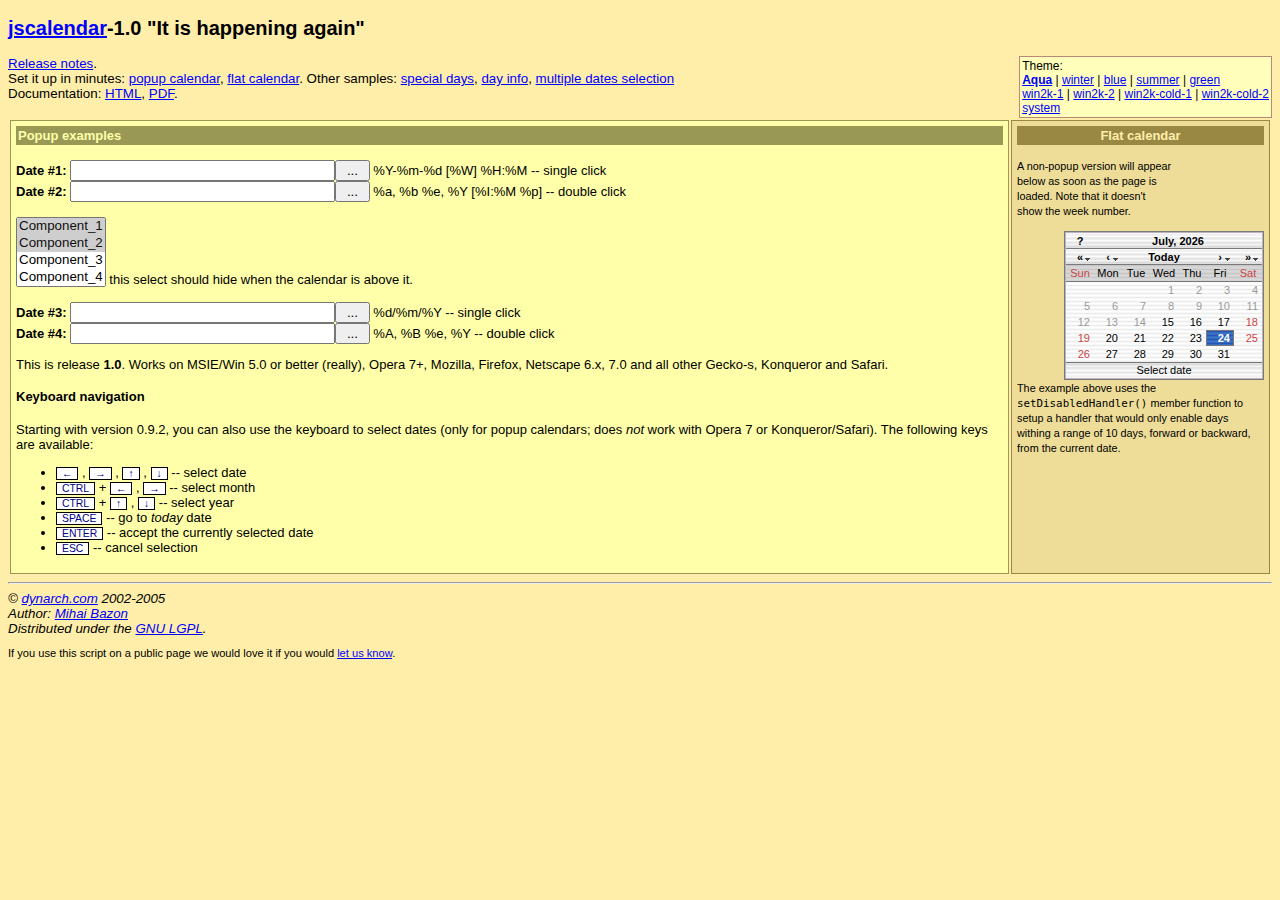
<file: ${deploy.dir.working}/applications/jscalendar/index.html>
<?xml version="1.0" encoding="utf-8"?>
<!DOCTYPE html PUBLIC "-//W3C//DTD XHTML 1.0 Strict//EN" "http://www.w3.org/TR/xhtml1/DTD/xhtml1-strict.dtd">
<html xmlns="http://www.w3.org/1999/xhtml">
<!-- $Id: index.html,v 1.2 2005/10/30 16:13:23 mattias Exp $ -->

<head>
<meta http-equiv="content-type" content="text/xml; charset=utf-8" />
<title>The Coolest DHTML Calendar - Online Demo</title>
<link rel="stylesheet" type="text/css" media="all" href="skins/aqua/theme.css" title="Aqua" />
<link rel="alternate stylesheet" type="text/css" media="all" href="calendar-blue.css" title="winter" />
<link rel="alternate stylesheet" type="text/css" media="all" href="calendar-blue2.css" title="blue" />
<link rel="alternate stylesheet" type="text/css" media="all" href="calendar-brown.css" title="summer" />
<link rel="alternate stylesheet" type="text/css" media="all" href="calendar-green.css" title="green" />
<link rel="alternate stylesheet" type="text/css" media="all" href="calendar-win2k-1.css" title="win2k-1" />
<link rel="alternate stylesheet" type="text/css" media="all" href="calendar-win2k-2.css" title="win2k-2" />
<link rel="alternate stylesheet" type="text/css" media="all" href="calendar-win2k-cold-1.css" title="win2k-cold-1" />
<link rel="alternate stylesheet" type="text/css" media="all" href="calendar-win2k-cold-2.css" title="win2k-cold-2" />
<link rel="alternate stylesheet" type="text/css" media="all" href="calendar-system.css" title="system" />

<!-- import the calendar script -->
<script type="text/javascript" src="calendar.js"></script>

<!-- import the language module -->
<script type="text/javascript" src="lang/calendar-en.js"></script>

<!-- other languages might be available in the lang directory; please check
your distribution archive. -->

<!-- helper script that uses the calendar -->
<script type="text/javascript">

var oldLink = null;
// code to change the active stylesheet
function setActiveStyleSheet(link, title) {
  var i, a, main;
  for(i=0; (a = document.getElementsByTagName("link")[i]); i++) {
    if(a.getAttribute("rel").indexOf("style") != -1 && a.getAttribute("title")) {
      a.disabled = true;
      if(a.getAttribute("title") == title) a.disabled = false;
    }
  }
  if (oldLink) oldLink.style.fontWeight = 'normal';
  oldLink = link;
  link.style.fontWeight = 'bold';
  return false;
}

// This function gets called when the end-user clicks on some date.
function selected(cal, date) {
  cal.sel.value = date; // just update the date in the input field.
  if (cal.dateClicked && (cal.sel.id == "sel1" || cal.sel.id == "sel3"))
    // if we add this call we close the calendar on single-click.
    // just to exemplify both cases, we are using this only for the 1st
    // and the 3rd field, while 2nd and 4th will still require double-click.
    cal.callCloseHandler();
}

// And this gets called when the end-user clicks on the _selected_ date,
// or clicks on the "Close" button.  It just hides the calendar without
// destroying it.
function closeHandler(cal) {
  cal.hide();                        // hide the calendar
//  cal.destroy();
  _dynarch_popupCalendar = null;
}

// This function shows the calendar under the element having the given id.
// It takes care of catching "mousedown" signals on document and hiding the
// calendar if the click was outside.
function showCalendar(id, format, showsTime, showsOtherMonths) {
  var el = document.getElementById(id);
  if (_dynarch_popupCalendar != null) {
    // we already have some calendar created
    _dynarch_popupCalendar.hide();                 // so we hide it first.
  } else {
    // first-time call, create the calendar.
    var cal = new Calendar(1, null, selected, closeHandler);
    // uncomment the following line to hide the week numbers
    // cal.weekNumbers = false;
    if (typeof showsTime == "string") {
      cal.showsTime = true;
      cal.time24 = (showsTime == "24");
    }
    if (showsOtherMonths) {
      cal.showsOtherMonths = true;
    }
    _dynarch_popupCalendar = cal;                  // remember it in the global var
    cal.setRange(1900, 2070);        // min/max year allowed.
    cal.create();
  }
  _dynarch_popupCalendar.setDateFormat(format);    // set the specified date format
  _dynarch_popupCalendar.parseDate(el.value);      // try to parse the text in field
  _dynarch_popupCalendar.sel = el;                 // inform it what input field we use

  // the reference element that we pass to showAtElement is the button that
  // triggers the calendar.  In this example we align the calendar bottom-right
  // to the button.
  _dynarch_popupCalendar.showAtElement(el.nextSibling, "Br");        // show the calendar

  return false;
}

var MINUTE = 60 * 1000;
var HOUR = 60 * MINUTE;
var DAY = 24 * HOUR;
var WEEK = 7 * DAY;

// If this handler returns true then the "date" given as
// parameter will be disabled.  In this example we enable
// only days within a range of 10 days from the current
// date.
// You can use the functions date.getFullYear() -- returns the year
// as 4 digit number, date.getMonth() -- returns the month as 0..11,
// and date.getDate() -- returns the date of the month as 1..31, to
// make heavy calculations here.  However, beware that this function
// should be very fast, as it is called for each day in a month when
// the calendar is (re)constructed.
function isDisabled(date) {
  var today = new Date();
  return (Math.abs(date.getTime() - today.getTime()) / DAY) > 10;
}

function flatSelected(cal, date) {
  var el = document.getElementById("preview");
  el.innerHTML = date;
}

function showFlatCalendar() {
  var parent = document.getElementById("display");

  // construct a calendar giving only the "selected" handler.
  var cal = new Calendar(0, null, flatSelected);

  // hide week numbers
  cal.weekNumbers = false;

  // We want some dates to be disabled; see function isDisabled above
  cal.setDisabledHandler(isDisabled);
  cal.setDateFormat("%A, %B %e");

  // this call must be the last as it might use data initialized above; if
  // we specify a parent, as opposite to the "showCalendar" function above,
  // then we create a flat calendar -- not popup.  Hidden, though, but...
  cal.create(parent);

  // ... we can show it here.
  cal.show();
}
</script>

<style type="text/css">
.ex { font-weight: bold; background: #fed; color: #080 }
.help { color: #080; font-style: italic; }
body { background: #fea; font: 10pt tahoma,verdana,sans-serif; }
table { font: 13px verdana,tahoma,sans-serif; }
a { color: #00f; }
a:visited { color: #00f; }
a:hover { color: #f00; background: #fefaf0; }
a:active { color: #08f; }
.key { border: 1px solid #000; background: #fff; color: #008;
padding: 0px 5px; cursor: default; font-size: 80%; }
</style>

</head>
<body onload="showFlatCalendar()">

<h2><a href="http://www.dynarch.com/projects/calendar/"
title="Visit the project website">jscalendar</a>-1.0
"It is happening again"</h2>

<p>
<div style="float: right; border: 1px solid #b87; padding: 2px; font-size: 90%; background: #ffb;">
Theme:<br />
<a href="#" id="defaultTheme" onclick="return setActiveStyleSheet(this, 'Aqua');">Aqua</a>
|
<a href="#" onclick="return setActiveStyleSheet(this, 'winter');">winter</a>
|
<a href="#" onclick="return setActiveStyleSheet(this, 'blue');">blue</a>
|
<a href="#" onclick="return setActiveStyleSheet(this, 'summer');">summer</a>
|
<a href="#" onclick="return setActiveStyleSheet(this, 'green');">green</a>
<br />
<a href="#" onclick="return setActiveStyleSheet(this, 'win2k-1');">win2k-1</a>
|
<a href="#" onclick="return setActiveStyleSheet(this, 'win2k-2');">win2k-2</a>
|
<a href="#" onclick="return setActiveStyleSheet(this, 'win2k-cold-1');">win2k-cold-1</a>
|
<a href="#" onclick="return setActiveStyleSheet(this, 'win2k-cold-2');">win2k-cold-2</a>
<br />
<a href="#" onclick="return setActiveStyleSheet(this, 'system');">system</a>
<script type="text/javascript">
setActiveStyleSheet(document.getElementById("defaultTheme"), "Aqua");
</script>
</div>
<a href="release-notes.html">Release notes</a>.
<br />
Set it up in minutes:
  <a href="simple-1.html">popup calendar</a>,
  <a href="simple-2.html">flat calendar</a>.
Other samples:
  <a href="simple-3.html">special days</a>,
  <a href="dayinfo.html">day info</a>,
  <a href="multiple-dates.html">multiple dates selection</a>
<br />
Documentation:
  <a href="doc/html/reference.html">HTML</a>,
  <a href="doc/reference.pdf">PDF</a>.
<br />
</p>

<div style="padding-left:20px; font-size: 90%; font-style: italic;">

</div>

<table style="width: 100%">
<tr valign="top">
<td style="background: #ffa; padding: 5px; border: 1px solid #995;">

<form action="#">
<div style="background: #995; color: #ffa; font-weight: bold; padding: 2px;">
Popup examples
</div>

<br />

<b>Date #1:</b> <input type="text" name="date1" id="sel1" size="30"
><input type="reset" value=" ... "
onclick="return showCalendar('sel1', '%Y-%m-%d [%W] %H:%M', '24', true);"> %Y-%m-%d [%W] %H:%M -- single
click<br />

<b>Date #2:</b> <input type="text" name="date2" id="sel2" size="30"
><input type="reset" value=" ... "
onclick="return showCalendar('sel2', '%a, %b %e, %Y [%I:%M %p]', '12');"> %a, %b %e, %Y [%I:%M %p]
-- double click

<br /><br />
<!--
if you remove this comment and leave the following HTML code
you will see a horrible effect, in all supported browsers (IE and Mozilla).
-->
<SELECT multiple size="4" name="component-select">
  <OPTION selected value="Component_1_a">Component_1</OPTION>
  <OPTION selected value="Component_1_b">Component_2</OPTION>
  <OPTION>Component_3</OPTION>
  <OPTION>Component_4</OPTION>
  <OPTION>Component_5</OPTION>
  <OPTION>Component_6</OPTION>
  <OPTION>Component_7</OPTION>
</SELECT>
this select should hide when the calendar is above it.
<br /><br />

<b>Date #3:</b> <input type="text" name="date3" id="sel3" size="30"
><input type="reset" value=" ... "
onclick="return showCalendar('sel3', '%d/%m/%Y');"> %d/%m/%Y
-- single click
<br />

<b>Date #4:</b> <input type="text" name="date4" id="sel4" size="30"
><input type="reset" value=" ... "
onclick="return showCalendar('sel4', '%A, %B %e, %Y');"> %A, %B %e, %Y --
double click

</form>

<p>This is release <b>1.0</b>.  Works on MSIE/Win 5.0 or better (really),
Opera 7+, Mozilla, Firefox, Netscape 6.x, 7.0 and all other Gecko-s,
Konqueror and Safari.</p>

<h4>Keyboard navigation</h4>

<p>Starting with version 0.9.2, you can also use the keyboard to select
dates (only for popup calendars; does <em>not</em> work with Opera
7 or Konqueror/Safari).  The following keys are available:</p>

<ul>

  <li><span class="key">&larr;</span> , <span class="key">&rarr;</span> ,
  <span class="key">&uarr;</span> , <span class="key">&darr;</span> -- select date</li>
  <li><span class="key">CTRL</span> + <span class="key">&larr;</span> ,
  <span class="key">&rarr;</span> -- select month</li>
  <li><span class="key">CTRL</span> + <span class="key">&uarr;</span> ,
  <span class="key">&darr;</span> -- select year</li>
  <li><span class="key">SPACE</span> -- go to <em>today</em> date</li>
  <li><span class="key">ENTER</span> -- accept the currently selected date</li>
  <li><span class="key">ESC</span> -- cancel selection</li>

</ul>

          </td>

          <td style="padding: 5px; margin: 5px; border: 1px solid #984; background: #ed9; width: 19em;">

            <div style="background: #984; color: #fea; font-weight: bold; padding: 2px; text-align: center">
              Flat calendar
            </div>

            <p style="width: 12em"><small>A non-popup version will appear below as soon
              as the page is loaded.  Note that it doesn't show the week number.</small></p>

            <!-- the calendar will be inserted here -->
            <div id="display" style="float: right; clear: both;"></div>
            <div id="preview" style="font-size: 80%; text-align: center; padding: 2px">&nbsp;</div>

            <p style="clear: both;"><small>
              The example above uses the <code>setDisabledHandler()</code> member function
              to setup a handler that would only enable days withing a range of 10 days,
              forward or backward, from the current date.
            </small></p>

          </div>

          </td>

        </tr>
      </table>

<hr /><address>
&copy; <a href="http://www.dynarch.com/">dynarch.com</a> 2002-2005 <br />
Author: <a href="http://www.bazon.net/mishoo/">Mihai
Bazon</a><br /> Distributed under the <a
href="http://www.gnu.org/licenses/lgpl.html">GNU LGPL</a>.</address>

<p style="font-size: smaller">If you use this script on a public page we
would love it if you would <a href="http://www.dynarch.com/contact.html">let us
know</a>.</p>

</body></html>
</file>
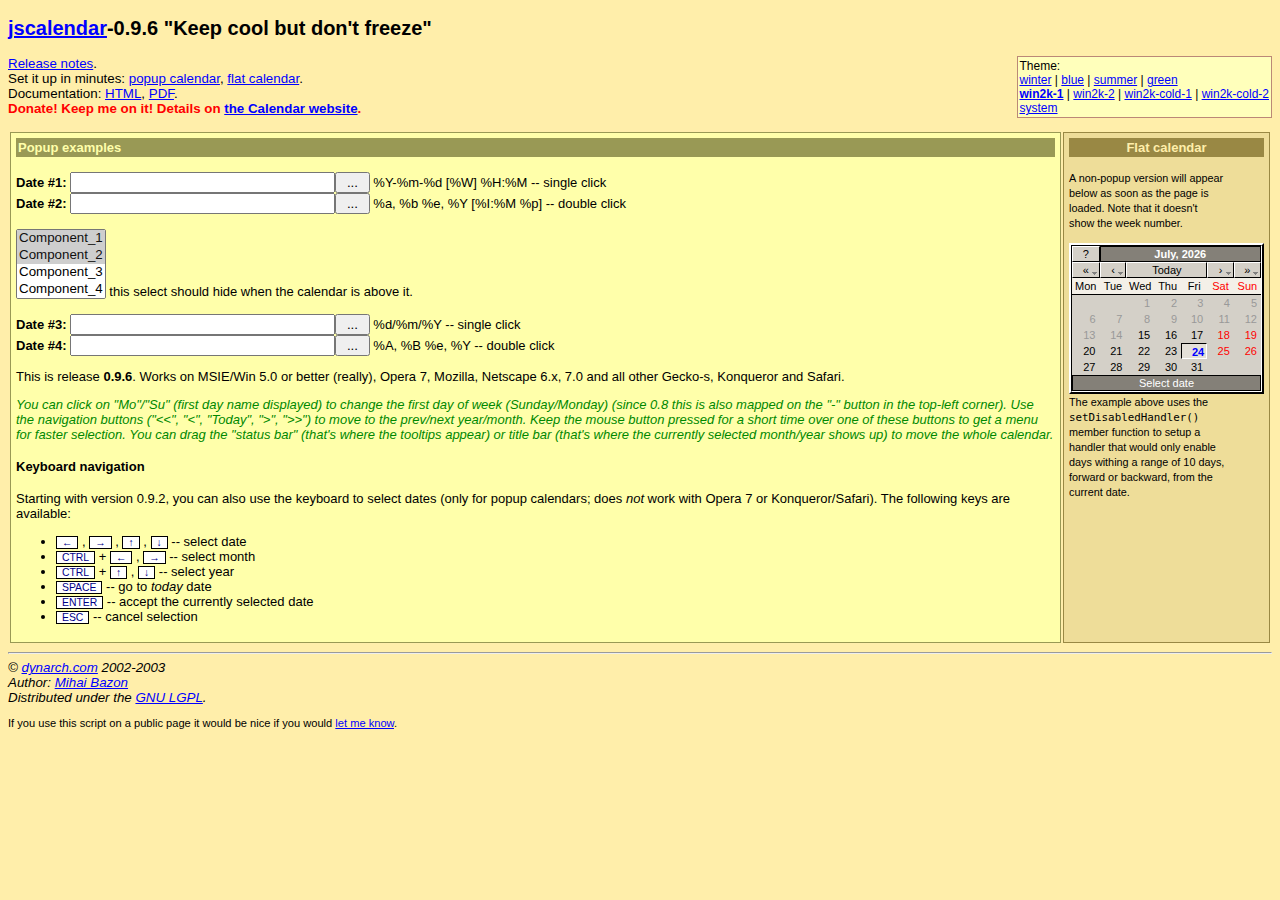
<file: webapps/applications/jscalendar/index.html>
<?xml version="1.0" encoding="utf-8"?>
<!DOCTYPE html PUBLIC "-//W3C//DTD XHTML 1.0 Strict//EN" "http://www.w3.org/TR/xhtml1/DTD/xhtml1-strict.dtd">
<html xmlns="http://www.w3.org/1999/xhtml">
<!-- $Id: index.html,v 1.1 2004/11/28 15:20:40 mattias Exp $ -->

<head>
<meta http-equiv="content-type" content="text/xml; charset=utf-8" />
<title>The Coolest DHTML Calendar - Online Demo</title>
<link rel="alternate stylesheet" type="text/css" media="all" href="calendar-blue.css" title="winter" />
<link rel="alternate stylesheet" type="text/css" media="all" href="calendar-blue2.css" title="blue" />
<link rel="alternate stylesheet" type="text/css" media="all" href="calendar-brown.css" title="summer" />
<link rel="alternate stylesheet" type="text/css" media="all" href="calendar-green.css" title="green" />
<link rel="stylesheet" type="text/css" media="all" href="calendar-win2k-1.css" title="win2k-1" />
<link rel="alternate stylesheet" type="text/css" media="all" href="calendar-win2k-2.css" title="win2k-2" />
<link rel="alternate stylesheet" type="text/css" media="all" href="calendar-win2k-cold-1.css" title="win2k-cold-1" />
<link rel="alternate stylesheet" type="text/css" media="all" href="calendar-win2k-cold-2.css" title="win2k-cold-2" />
<link rel="alternate stylesheet" type="text/css" media="all" href="calendar-system.css" title="system" />

<!-- import the calendar script -->
<script type="text/javascript" src="calendar.js"></script>

<!-- import the language module -->
<script type="text/javascript" src="lang/calendar-en.js"></script>

<!-- other languages might be available in the lang directory; please check
your distribution archive. -->

<!-- helper script that uses the calendar -->
<script type="text/javascript">

var oldLink = null;
// code to change the active stylesheet
function setActiveStyleSheet(link, title) {
  var i, a, main;
  for(i=0; (a = document.getElementsByTagName("link")[i]); i++) {
    if(a.getAttribute("rel").indexOf("style") != -1 && a.getAttribute("title")) {
      a.disabled = true;
      if(a.getAttribute("title") == title) a.disabled = false;
    }
  }
  if (oldLink) oldLink.style.fontWeight = 'normal';
  oldLink = link;
  link.style.fontWeight = 'bold';
  return false;
}

// This function gets called when the end-user clicks on some date.
function selected(cal, date) {
  cal.sel.value = date; // just update the date in the input field.
  if (cal.dateClicked && (cal.sel.id == "sel1" || cal.sel.id == "sel3"))
    // if we add this call we close the calendar on single-click.
    // just to exemplify both cases, we are using this only for the 1st
    // and the 3rd field, while 2nd and 4th will still require double-click.
    cal.callCloseHandler();
}

// And this gets called when the end-user clicks on the _selected_ date,
// or clicks on the "Close" button.  It just hides the calendar without
// destroying it.
function closeHandler(cal) {
  cal.hide();                        // hide the calendar
//  cal.destroy();
  calendar = null;
}

// This function shows the calendar under the element having the given id.
// It takes care of catching "mousedown" signals on document and hiding the
// calendar if the click was outside.
function showCalendar(id, format, showsTime, showsOtherMonths) {
  var el = document.getElementById(id);
  if (calendar != null) {
    // we already have some calendar created
    calendar.hide();                 // so we hide it first.
  } else {
    // first-time call, create the calendar.
    var cal = new Calendar(true, null, selected, closeHandler);
    // uncomment the following line to hide the week numbers
    // cal.weekNumbers = false;
    if (typeof showsTime == "string") {
      cal.showsTime = true;
      cal.time24 = (showsTime == "24");
    }
    if (showsOtherMonths) {
      cal.showsOtherMonths = true;
    }
    calendar = cal;                  // remember it in the global var
    cal.setRange(1900, 2070);        // min/max year allowed.
    cal.create();
  }
  calendar.setDateFormat(format);    // set the specified date format
  calendar.parseDate(el.value);      // try to parse the text in field
  calendar.sel = el;                 // inform it what input field we use

  // the reference element that we pass to showAtElement is the button that
  // triggers the calendar.  In this example we align the calendar bottom-right
  // to the button.
  calendar.showAtElement(el.nextSibling, "Br");        // show the calendar

  return false;
}

var MINUTE = 60 * 1000;
var HOUR = 60 * MINUTE;
var DAY = 24 * HOUR;
var WEEK = 7 * DAY;

// If this handler returns true then the "date" given as
// parameter will be disabled.  In this example we enable
// only days within a range of 10 days from the current
// date.
// You can use the functions date.getFullYear() -- returns the year
// as 4 digit number, date.getMonth() -- returns the month as 0..11,
// and date.getDate() -- returns the date of the month as 1..31, to
// make heavy calculations here.  However, beware that this function
// should be very fast, as it is called for each day in a month when
// the calendar is (re)constructed.
function isDisabled(date) {
  var today = new Date();
  return (Math.abs(date.getTime() - today.getTime()) / DAY) > 10;
}

function flatSelected(cal, date) {
  var el = document.getElementById("preview");
  el.innerHTML = date;
}

function showFlatCalendar() {
  var parent = document.getElementById("display");

  // construct a calendar giving only the "selected" handler.
  var cal = new Calendar(true, null, flatSelected);

  // hide week numbers
  cal.weekNumbers = false;

  // We want some dates to be disabled; see function isDisabled above
  cal.setDisabledHandler(isDisabled);
  cal.setDateFormat("%A, %B %e");

  // this call must be the last as it might use data initialized above; if
  // we specify a parent, as opposite to the "showCalendar" function above,
  // then we create a flat calendar -- not popup.  Hidden, though, but...
  cal.create(parent);

  // ... we can show it here.
  cal.show();
}
</script>

<style type="text/css">
.ex { font-weight: bold; background: #fed; color: #080 }
.help { color: #080; font-style: italic; }
body { background: #fea; font: 10pt tahoma,verdana,sans-serif; }
table { font: 13px verdana,tahoma,sans-serif; }
a { color: #00f; }
a:visited { color: #00f; }
a:hover { color: #f00; background: #fefaf0; }
a:active { color: #08f; }
.key { border: 1px solid #000; background: #fff; color: #008;
padding: 0px 5px; cursor: default; font-size: 80%; }
</style>

</head>
<body onload="showFlatCalendar()">

<h2><a href="http://dynarch.com/mishoo/calendar.epl"
title="Visit the project website">jscalendar</a>-0.9.6
"Keep cool but don't freeze"</h2>

<p>
<div style="float: right; border: 1px solid #b87; padding: 2px; font-size: 90%; background: #ffb;">
Theme:<br />
<a href="#" onclick="return setActiveStyleSheet(this, 'winter');">winter</a>
|
<a href="#" onclick="return setActiveStyleSheet(this, 'blue');">blue</a>
|
<a href="#" onclick="return setActiveStyleSheet(this, 'summer');">summer</a>
|
<a href="#" onclick="return setActiveStyleSheet(this, 'green');">green</a>
<br />
<a href="#" id="defaultTheme" onclick="return setActiveStyleSheet(this, 'win2k-1');">win2k-1</a>
|
<a href="#" onclick="return setActiveStyleSheet(this, 'win2k-2');">win2k-2</a>
|
<a href="#" onclick="return setActiveStyleSheet(this, 'win2k-cold-1');">win2k-cold-1</a>
|
<a href="#" onclick="return setActiveStyleSheet(this, 'win2k-cold-2');">win2k-cold-2</a>
<br />
<a href="#" onclick="return setActiveStyleSheet(this, 'system');">system</a>
<script type="text/javascript">
setActiveStyleSheet(document.getElementById("defaultTheme"), "win2k-1");
</script>
</div>
<a href="release-notes.html">Release notes</a>.
<br />
Set it up in minutes:
  <a href="simple-1.html">popup calendar</a>,
  <a href="simple-2.html">flat calendar</a>.
<br />
Documentation:
  <a href="doc/html/reference.html">HTML</a>,
  <a href="doc/reference.pdf">PDF</a>.
<br />
<b style="color: red">Donate!  Keep me on it!  Details on <a href="http://dynarch.com/mishoo/calendar.epl">the Calendar website</a>.</b>
</p>

<div style="padding-left:20px; font-size: 90%; font-style: italic;">

</div>

<table style="width: 100%">
<tr valign="top">
<td style="background: #ffa; padding: 5px; border: 1px solid #995;">

<form action="#">
<div style="background: #995; color: #ffa; font-weight: bold; padding: 2px;">
Popup examples
</div>

<br />

<b>Date #1:</b> <input type="text" name="date1" id="sel1" size="30"
><input type="reset" value=" ... "
onclick="return showCalendar('sel1', '%Y-%m-%d [%W] %H:%M', '24', true);"> %Y-%m-%d [%W] %H:%M -- single
click<br />

<b>Date #2:</b> <input type="text" name="date2" id="sel2" size="30"
><input type="reset" value=" ... "
onclick="return showCalendar('sel2', '%a, %b %e, %Y [%I:%M %p]', '12');"> %a, %b %e, %Y [%I:%M %p]
-- double click

<br /><br />
<!--
if you remove this comment and leave the following HTML code
you will see a horrible effect, in all supported browsers (IE and Mozilla).
-->
<SELECT multiple size="4" name="component-select">
  <OPTION selected value="Component_1_a">Component_1</OPTION>
  <OPTION selected value="Component_1_b">Component_2</OPTION>
  <OPTION>Component_3</OPTION>
  <OPTION>Component_4</OPTION>
  <OPTION>Component_5</OPTION>
  <OPTION>Component_6</OPTION>
  <OPTION>Component_7</OPTION>
</SELECT>
this select should hide when the calendar is above it.
<br /><br />

<b>Date #3:</b> <input type="text" name="date3" id="sel3" size="30"
><input type="reset" value=" ... "
onclick="return showCalendar('sel3', '%d/%m/%Y');"> %d/%m/%Y
-- single click
<br />

<b>Date #4:</b> <input type="text" name="date4" id="sel4" size="30"
><input type="reset" value=" ... "
onclick="return showCalendar('sel4', '%A, %B %e, %Y');"> %A, %B %e, %Y --
double click

</form>

<p>This is release <b>0.9.6</b>.  Works on MSIE/Win 5.0 or better (really),
Opera 7, Mozilla, Netscape 6.x, 7.0 and all other Gecko-s, Konqueror and
Safari.</p>

<p class="help">You can click on "Mo"/"Su" (first day name displayed) to
change the first day of week (Sunday/Monday) (since 0.8 this is also mapped
on the "-" button in the top-left corner).  Use the navigation buttons
("&lt;&lt;", "&lt;", "Today", "&gt;", "&gt;&gt;") to move to the prev/next
year/month.  Keep the mouse button pressed for a short time over one of
these buttons to get a menu for faster selection.  You can drag the "status
bar" (that's where the tooltips appear) or title bar (that's where the
currently selected month/year shows up) to move the whole calendar.</p>

<h4>Keyboard navigation</h4>

<p>Starting with version 0.9.2, you can also use the keyboard to select
dates (only for popup calendars; does <em>not</em> work with Opera
7 or Konqueror/Safari).  The following keys are available:</p>

<ul>

  <li><span class="key">&larr;</span> , <span class="key">&rarr;</span> ,
  <span class="key">&uarr;</span> , <span class="key">&darr;</span> -- select date</li>
  <li><span class="key">CTRL</span> + <span class="key">&larr;</span> ,
  <span class="key">&rarr;</span> -- select month</li>
  <li><span class="key">CTRL</span> + <span class="key">&uarr;</span> ,
  <span class="key">&darr;</span> -- select year</li>
  <li><span class="key">SPACE</span> -- go to <em>today</em> date</li>
  <li><span class="key">ENTER</span> -- accept the currently selected date</li>
  <li><span class="key">ESC</span> -- cancel selection</li>

</ul>

          </td>

          <td style="padding: 5px; margin: 5px; border: 1px solid #984; background: #ed9; width: 15em;">

            <div style="background: #984; color: #fea; font-weight: bold; padding: 2px; text-align: center">
              Flat calendar
            </div>

            <p style="width: 12em"><small>A non-popup version will appear below as soon
              as the page is loaded.  Note that it doesn't show the week number.</small></p>

            <!-- the calendar will be inserted here -->
            <div id="display" style="float: right; clear: both;"></div>
            <div id="preview" style="font-size: 80%; text-align: center; padding: 2px"></div>

            <p style="width: 12em"><small>
              The example above uses the <code>setDisabledHandler()</code> member function
              to setup a handler that would only enable days withing a range of 10 days,
              forward or backward, from the current date.
            </small></p>

          </div>

          </td>

        </tr>
      </table>

<hr /><address>
&copy; <a href="http://dynarch.com">dynarch.com</a> 2002-2003 <br />
Author: <a href="http://dynarch.com/mishoo/">Mihai
Bazon</a><br /> Distributed under the <a
href="http://www.gnu.org/licenses/lgpl.html">GNU LGPL</a>.</address>

<p style="font-size: smaller">If you use this script on a public page it
would be nice if you would <a href="mailto:mishoo@infoiasi.ro">let me
know</a>.</p>

</body></html>
</file>
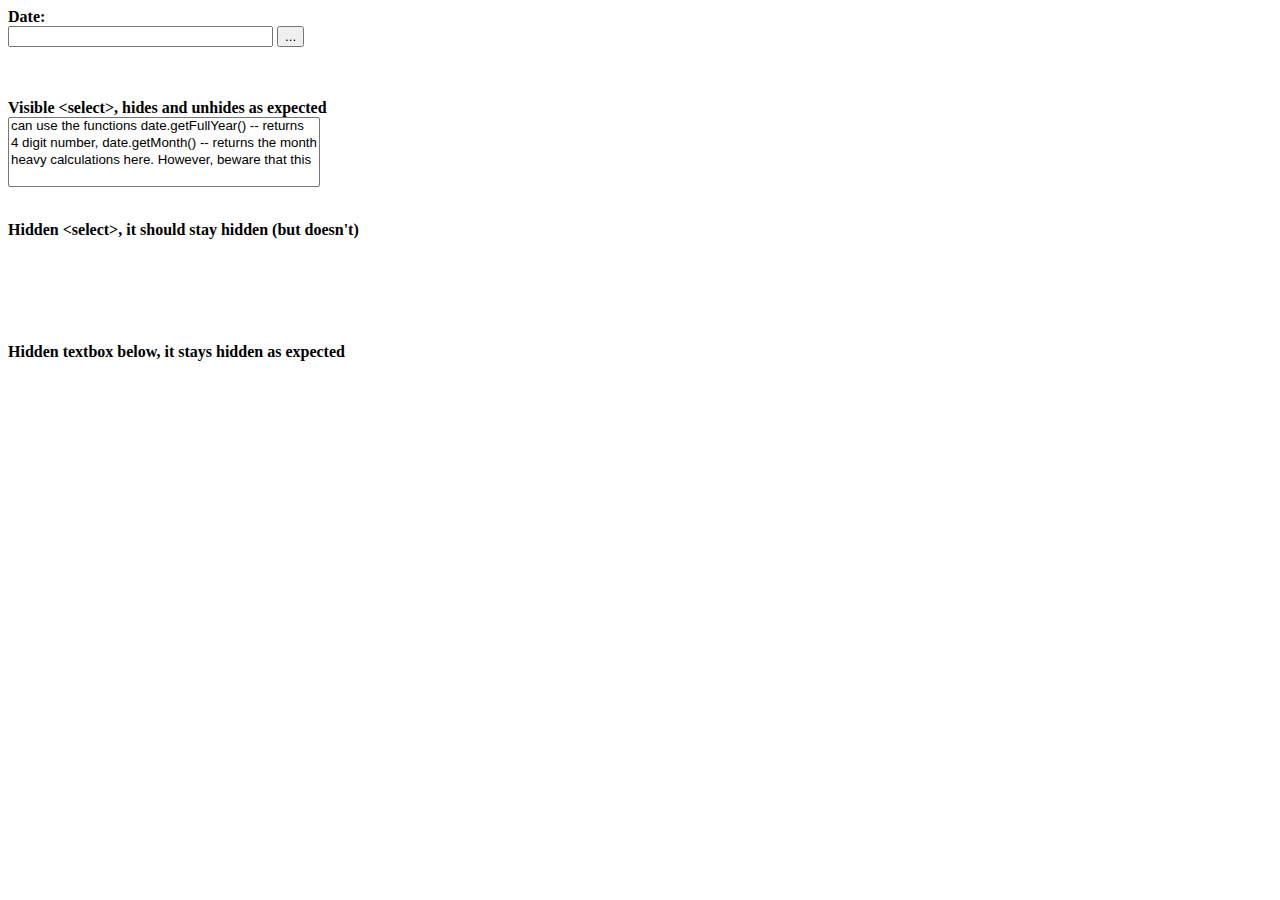
<file: ${deploy.dir.working}/applications/jscalendar/bugtest-hidden-selects.html>
<html xmlns="http://www.w3.org/1999/xhtml" xml:lang="ro" lang="ro">

<head>
<title>Bug</title>
<link rel="stylesheet" type="text/css" media="all" href="calendar-win2k-1.css" title="win2k-1" />

<!-- import the calendar script -->
<script type="text/javascript" src="calendar.js"></script>

<!-- import the language module -->
<script type="text/javascript" src="lang/calendar-en.js"></script>

<!-- helper script that uses the calendar -->
<script type="text/javascript">
// This function gets called when the end-user clicks on some date.
function selected(cal, date) {
  cal.sel.value = date; // just update the date in the input field.
  if (cal.sel.id == "sel1" || cal.sel.id == "sel3")
    // if we add this call we close the calendar on single-click.
    // just to exemplify both cases, we are using this only for the 1st
    // and the 3rd field, while 2nd and 4th will still require double-click.
    cal.callCloseHandler();
}

// And this gets called when the end-user clicks on the _selected_ date,
// or clicks on the "Close" button.  It just hides the calendar without
// destroying it.
function closeHandler(cal) {
  cal.hide();                        // hide the calendar
}

// This function shows the calendar under the element having the given id.
// It takes care of catching "mousedown" signals on document and hiding the
// calendar if the click was outside.
function showCalendar(id, format) {
  var el = document.getElementById(id);
  if (calendar != null) {
    // we already have some calendar created
    calendar.hide();                 // so we hide it first.
  } else {
    // first-time call, create the calendar.
    var cal = new Calendar(false, null, selected, closeHandler);
    // uncomment the following line to hide the week numbers
    // cal.weekNumbers = false;
    calendar = cal;                  // remember it in the global var
    cal.setRange(1900, 2070);        // min/max year allowed.
    cal.create();
  }
  calendar.setDateFormat(format);    // set the specified date format
  calendar.parseDate(el.value);      // try to parse the text in field
  calendar.sel = el;                 // inform it what input field we use
  calendar.showAtElement(el);        // show the calendar below it

  return false;
}

var MINUTE = 60 * 1000;
var HOUR = 60 * MINUTE;
var DAY = 24 * HOUR;
var WEEK = 7 * DAY;

// If this handler returns true then the "date" given as
// parameter will be disabled.  In this example we enable
// only days within a range of 10 days from the current
// date.
// You can use the functions date.getFullYear() -- returns the year
// as 4 digit number, date.getMonth() -- returns the month as 0..11,
// and date.getDate() -- returns the date of the month as 1..31, to
// make heavy calculations here.  However, beware that this function
// should be very fast, as it is called for each day in a month when
// the calendar is (re)constructed.
function isDisabled(date) {
  var today = new Date();
  return (Math.abs(date.getTime() - today.getTime()) / DAY) > 10;
}
</script>
</head>

<body>
<form>
<b>Date:</b>
<br>
<input type="text" name="date1" id="sel1" size="30">
<input type="button" value="..." onclick="return showCalendar('sel1', 'y-m-d');">
<p>
<br>
<br><b>Visible &lt;select&gt;, hides and unhides as expected</b>
<br>
<select name="foo" multiple>
<option value="1">can use the functions date.getFullYear() -- returns</option>
<option value="2">4 digit number, date.getMonth() -- returns the month</option>
<option value="3">heavy calculations here.  However, beware that this</option>
</select>

<p>
<br><b>Hidden &lt;select&gt;, it should stay hidden (but doesn't)</b>
<br>
<select name="foo2" multiple style="visibility: hidden">
<option value="1">this should</option>
<option value="2">remain hidden right?</option>
</select>

<p>
<br><b>Hidden textbox below, it stays hidden as expected</b>
<br>
<input type="text" name="foo3" value="this stays hidden just fine" style="visibility: hidden">
</form>
</body></html>
</file>
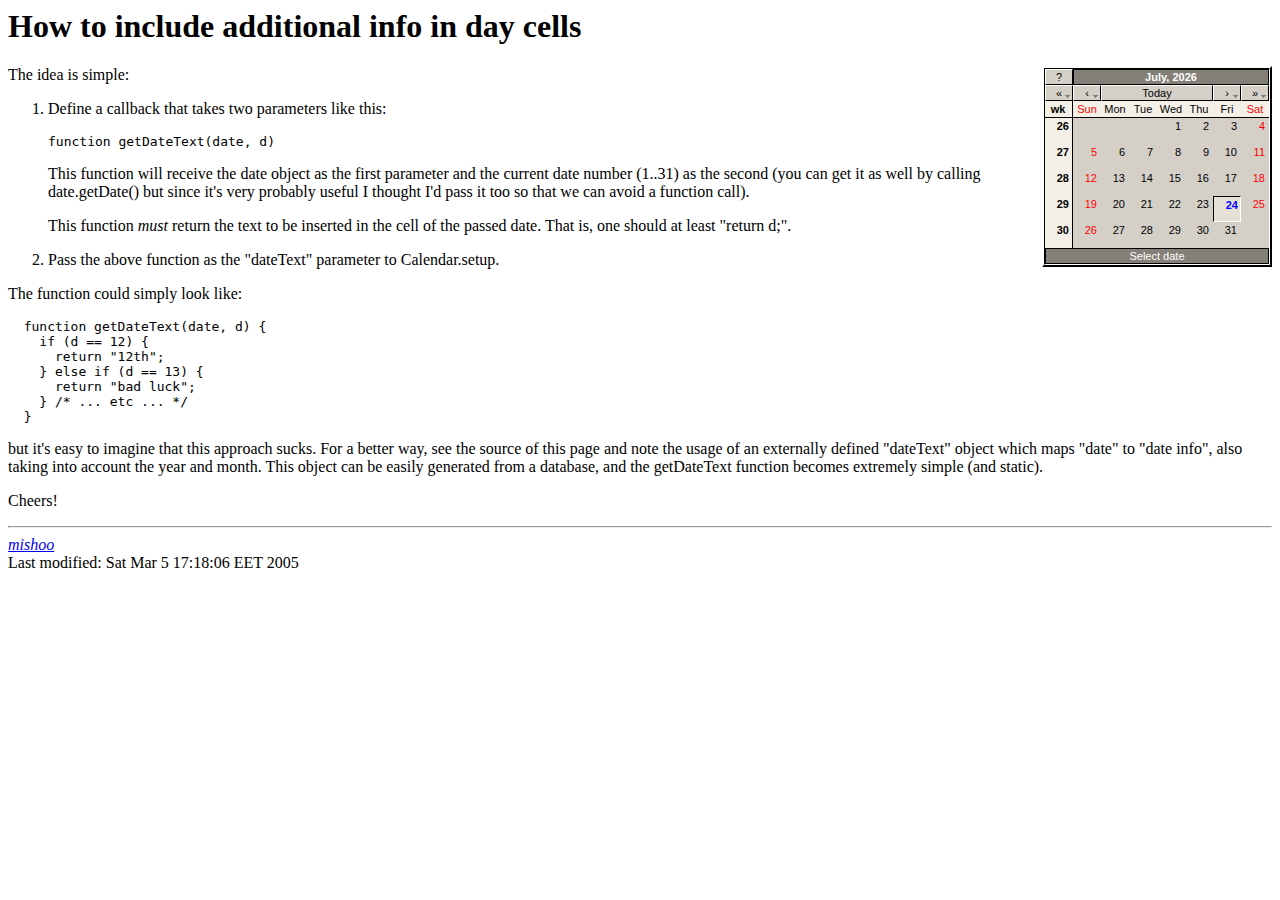
<file: ${deploy.dir.working}/applications/jscalendar/dayinfo.html>
<!DOCTYPE HTML PUBLIC "-//IETF//DTD HTML//EN">
<html> <head>
<title>How to include additional info in day cells</title>
<script type="text/javascript" src="calendar.js"></script>
<script type="text/javascript" src="lang/calendar-en.js"></script>
<script type="text/javascript" src="calendar-setup.js"></script>
<script type="text/javascript">
  // define info for dates in this table:
  var dateInfo = {
    "20050308" : "Mishoo's&nbsp;birthday",
    "20050310" : "foo",
    "20050315" : "bar",
    "20050318" : "25$",
    "20050324" : "60$"
  };
</script>
<style type="text/css">
  @import url(calendar-win2k-1.css);
  .calendar .inf { font-size: 80%; color: #444; }
  .calendar .wn { font-weight: bold; vertical-align: top; }
</style>
</head>

<body>
<h1>How to include additional info in day cells</h1>

<div id="flatcal" style="float: right"></div>

<script type="text/javascript">
  function getDateText(date, d) {
    var inf = dateInfo[date.print("%Y%m%d")];
    if (!inf) {
      return d + "<div class='inf'>&nbsp;</div>";
    } else {
      return d + "<div class='inf'>" + inf + "</div>";
    }
  };
  function flatCallback(cal) {
    if (cal.dateClicked) {
      // do something here
      window.status = "Selected: " + cal.date;
      var inf = dateInfo[cal.date.print("%Y%m%d")];
      if (inf) {
        window.status += ".  Additional info: " + inf;
      }
    }
  };
  Calendar.setup({
     flat: "flatcal",
     dateText: getDateText,
     flatCallback: flatCallback
  });
</script>

<p>The idea is simple:</p>

<ol>
  <li>
    <p>Define a callback that takes two parameters like this:</p>
    <pre>function getDateText(date, d)</pre>
    <p>
      This function will receive the date object as the first
      parameter and the current date number (1..31) as the second (you
      can get it as well by calling date.getDate() but since it's very
      probably useful I thought I'd pass it too so that we can avoid a
      function call).
    </p>
    <p>
      This function <em>must</em> return the text to be inserted in
      the cell of the passed date.  That is, one should at least
      "return d;".
    </p>
  </li>
  <li>
    Pass the above function as the "dateText" parameter to
    Calendar.setup.
  </li>
</ol>

<p>
  The function could simply look like:
</p>

<pre
>  function getDateText(date, d) {
    if (d == 12) {
      return "12th";
    } else if (d == 13) {
      return "bad luck";
    } /* ... etc ... */
  }</pre>

<p>
  but it's easy to imagine that this approach sucks.  For a better
  way, see the source of this page and note the usage of an externally
  defined "dateText" object which maps "date" to "date info", also
  taking into account the year and month.  This object can be easily
  generated from a database, and the getDateText function becomes
  extremely simple (and static).
</p>

<p>
  Cheers!
</p>

<hr />
<address><a href="http://dynarch.com/mishoo/">mishoo</a></address>
<!-- hhmts start --> Last modified: Sat Mar  5 17:18:06 EET 2005 <!-- hhmts end -->
</body> </html>
</file>
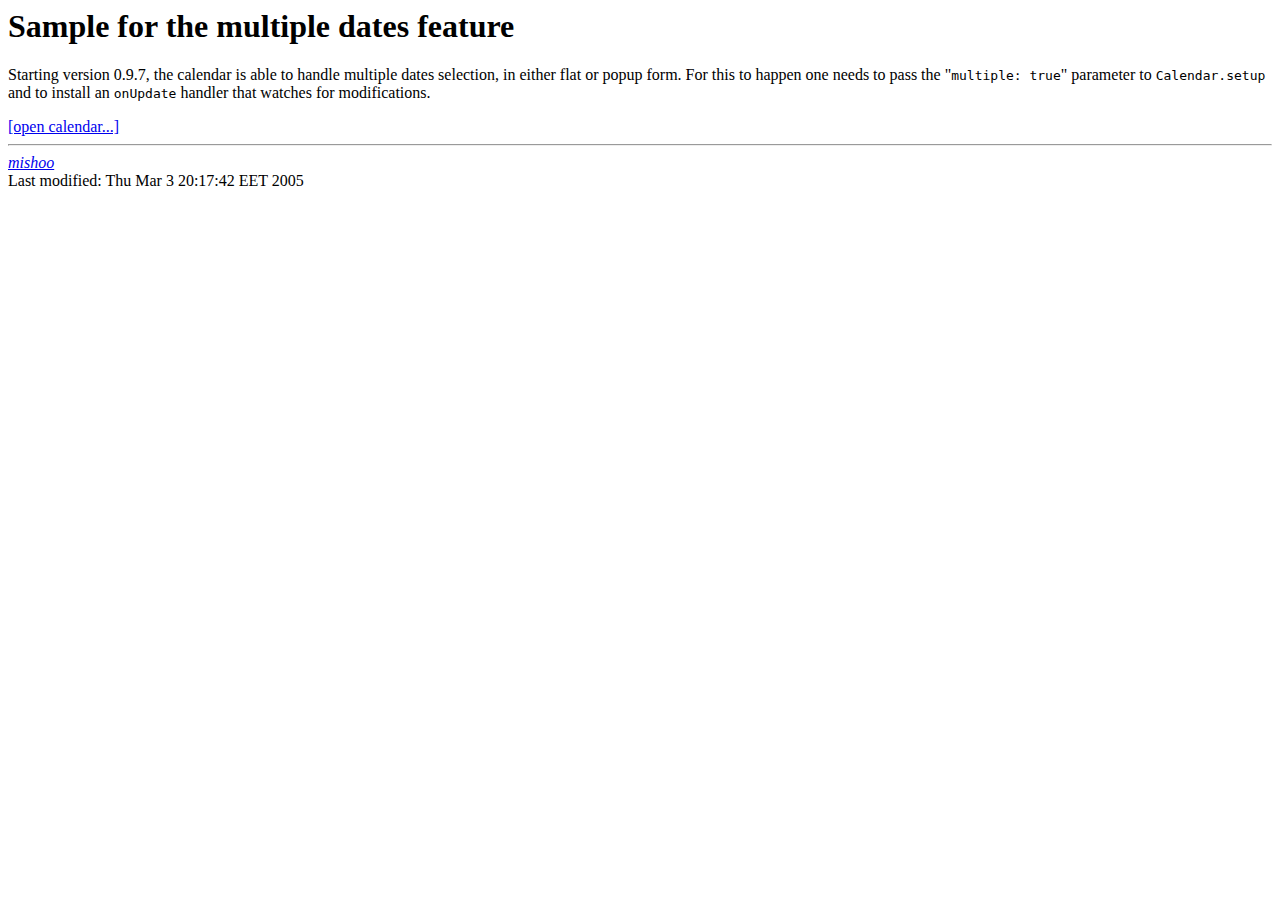
<file: ${deploy.dir.working}/applications/jscalendar/multiple-dates.html>
<html xmlns="http://www.w3.org/1999/xhtml">
<head>
  <title>Sample for the multiple dates feature</title>
  <!-- calendar stylesheet -->
  <link rel="stylesheet" type="text/css" media="all" href="calendar-win2k-cold-1.css" title="win2k-cold-1" />

  <!-- main calendar program -->
  <script type="text/javascript" src="calendar.js"></script>

  <!-- language for the calendar -->
  <script type="text/javascript" src="lang/calendar-en.js"></script>

  <!-- the following script defines the Calendar.setup helper function, which makes
       adding a calendar a matter of 1 or 2 lines of code. -->
  <script type="text/javascript" src="calendar-setup.js"></script>
</head>

<body>
  <h1>Sample for the multiple dates feature</h1>

  <p>
    Starting version 0.9.7,
    the calendar is able to handle multiple dates selection, in either
    flat or popup form.  For this to happen one needs to pass the
    "<tt>multiple:&nbsp;true</tt>" parameter to
    <tt>Calendar.setup</tt> and to install an <tt>onUpdate</tt>
    handler that watches for modifications.
  </p>

  <a id="trigger" href="#">[open calendar...]</a>

  <div id="output"></div>

  <script type="text/javascript">//<![CDATA[
    // the default multiple dates selected, first time the calendar is instantiated
    var MA = [];

    function closed(cal) {

      // here we'll write the output; this is only for example.  You
      // will normally fill an input field or something with the dates.
      var el = document.getElementById("output");

      // reset initial content.
      el.innerHTML = "";

      // Reset the "MA", in case one triggers the calendar again.
      // CAREFUL!  You don't want to do "MA = [];".  We need to modify
      // the value of the current array, instead of creating a new one.
      // Calendar.setup is called only once! :-)  So be careful.
      MA.length = 0;

      // walk the calendar's multiple dates selection hash
      for (var i in cal.multiple) {
        var d = cal.multiple[i];
        // sometimes the date is not actually selected, that's why we need to check.
        if (d) {
          // OK, selected.  Fill an input field.  Or something.  Just for example,
          // we will display all selected dates in the element having the id "output".
          el.innerHTML += d.print("%A, %Y %B %d") + "<br />";

          // and push it in the "MA", in case one triggers the calendar again.
          MA[MA.length] = d;
        }
      }
      cal.hide();
      return true;
    };

    Calendar.setup({
      align      : "BR",
      showOthers : true,
      multiple   : MA, // pass the initial or computed array of multiple dates to be initially selected
      onClose    : closed,
      button     : "trigger"
    });
  //]]></script>

<hr />
<address><a href="http://dynarch.com/mishoo/">mishoo</a></address>
<!-- hhmts start --> Last modified: Thu Mar  3 20:17:42 EET 2005 <!-- hhmts end -->
</body> </html>
</file>
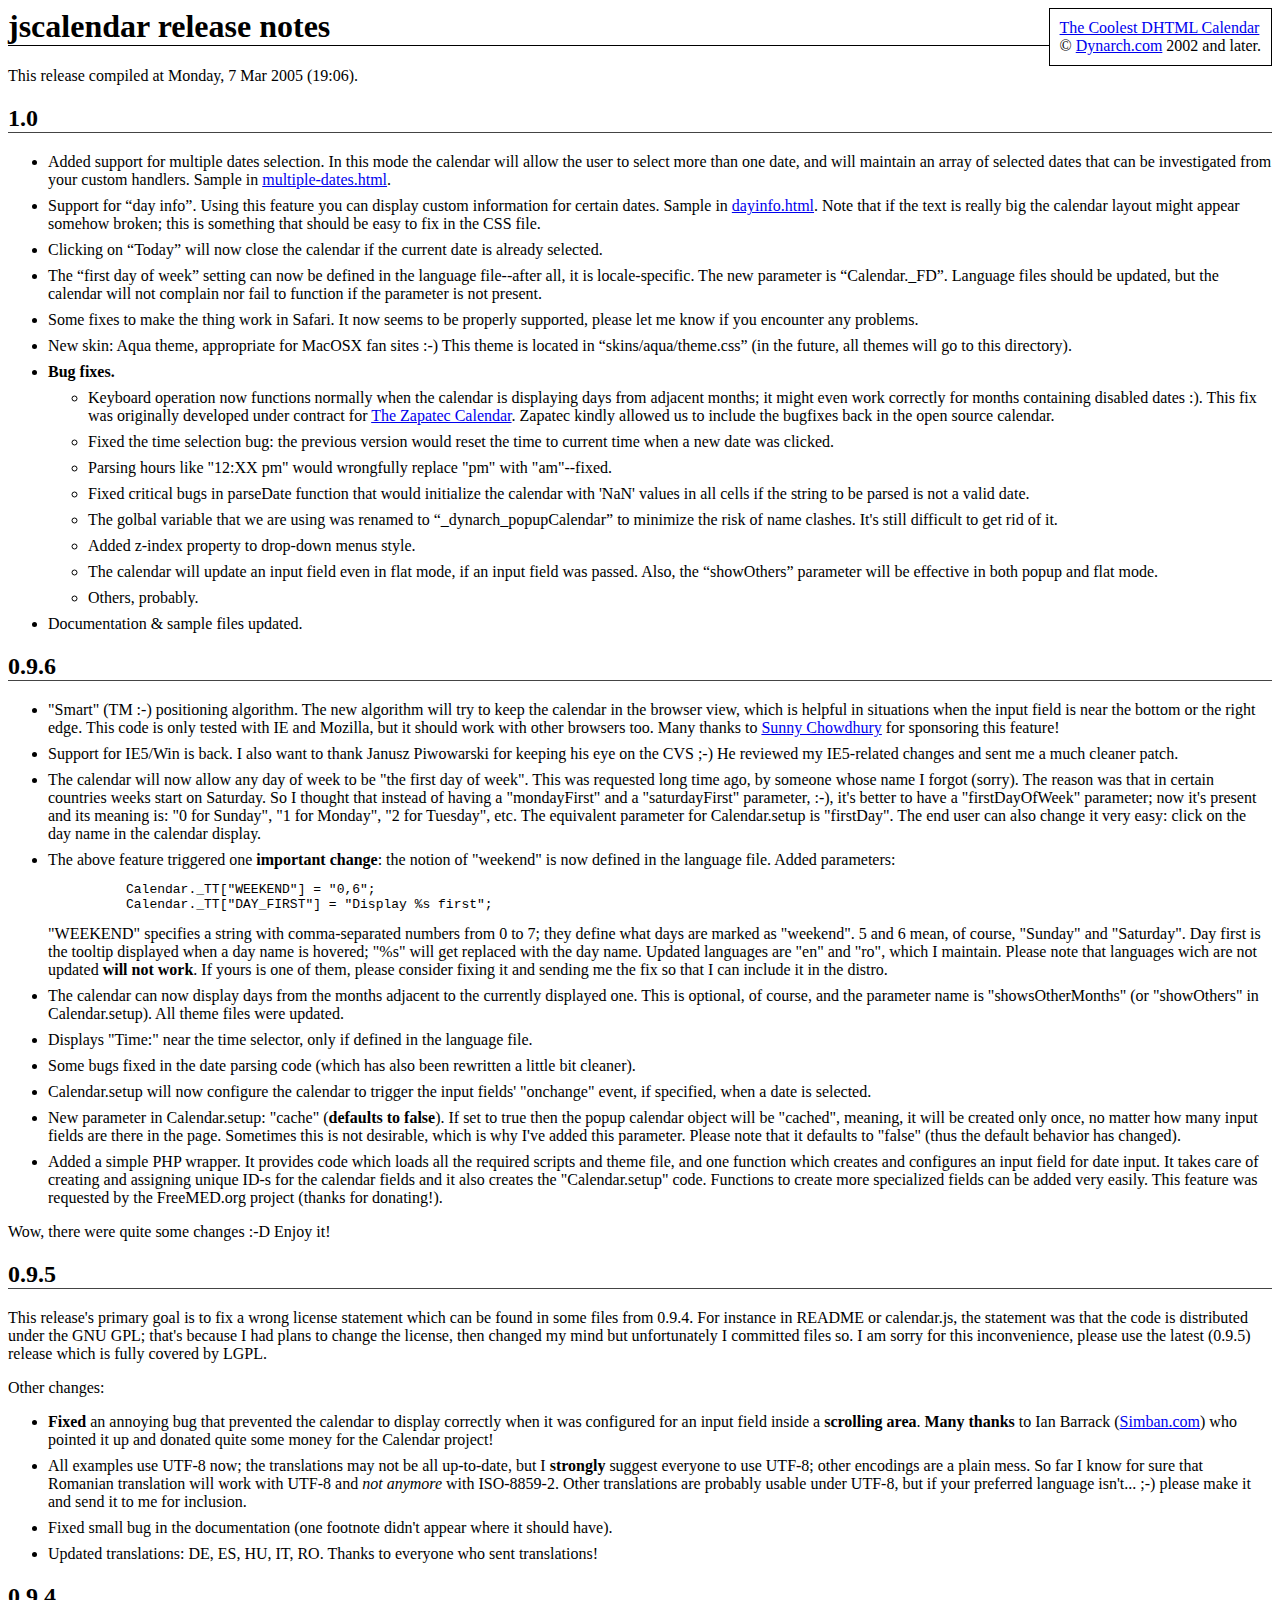
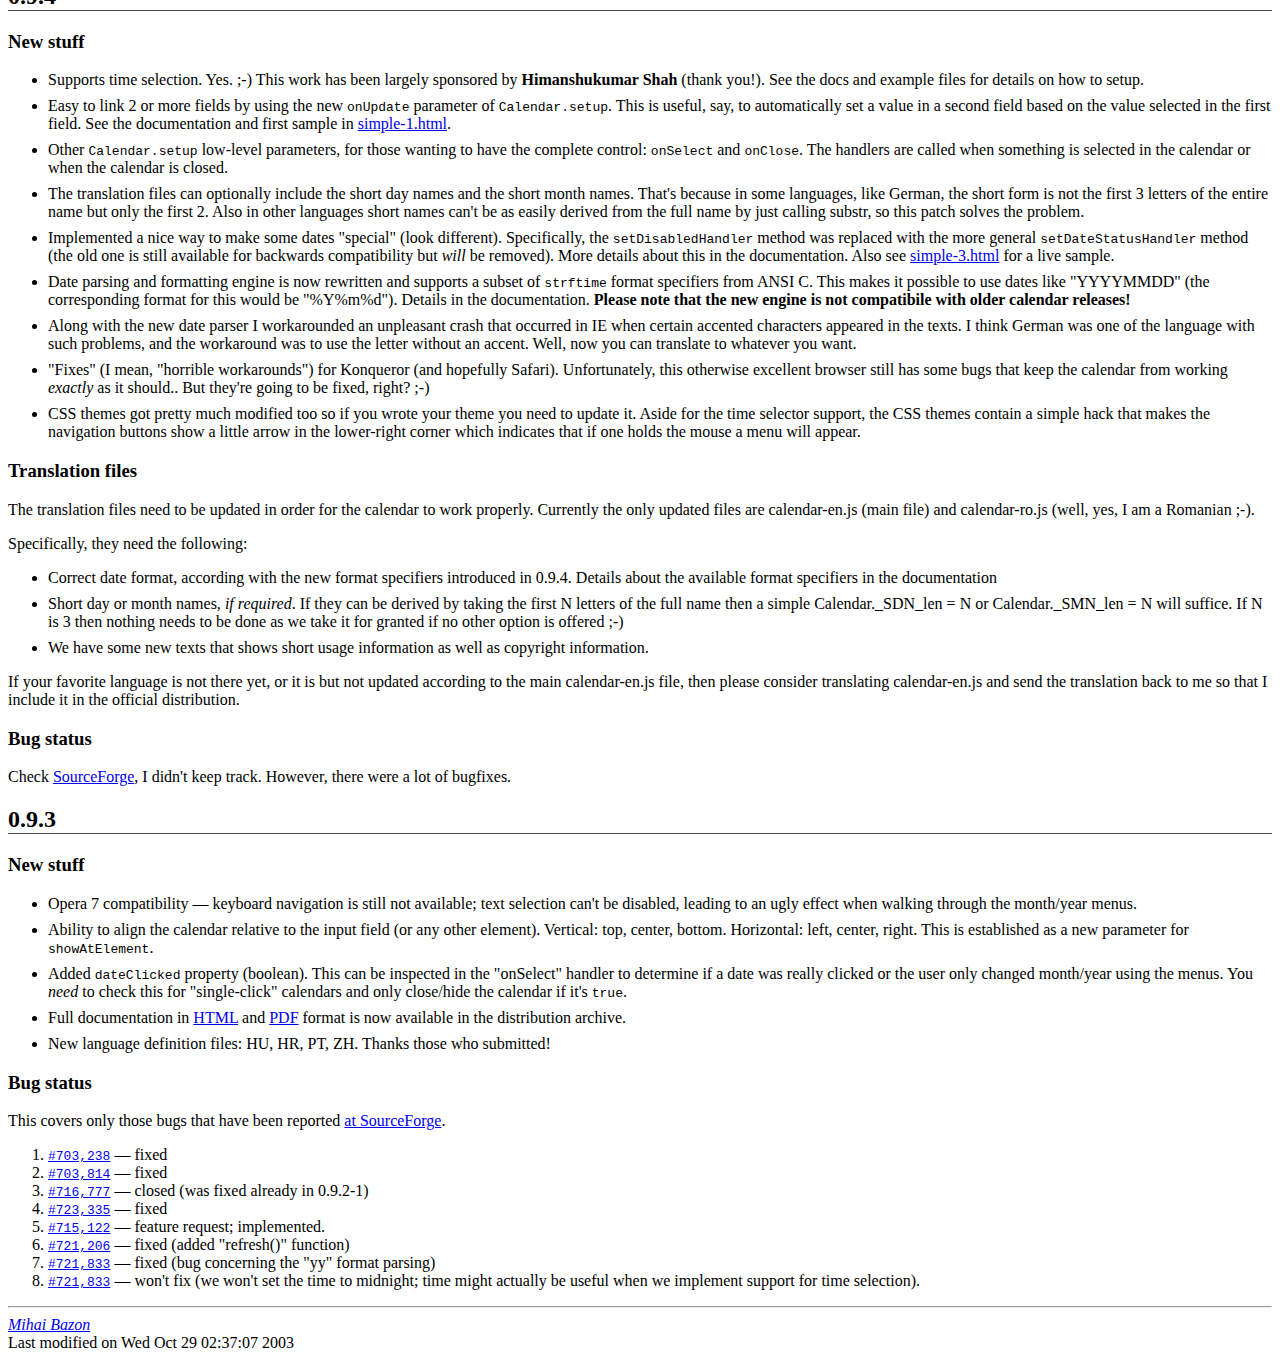
<file: ${deploy.dir.working}/applications/jscalendar/release-notes.html>
<!DOCTYPE HTML PUBLIC "-//IETF//DTD HTML 3.2//EN">
<html>
  <head>
    <title>jscalendar release notes</title>

    <style type="text/css">
      h1 { border-bottom: 1px solid #000; }
      h2 { border-bottom: 1px solid #444; }
      ul li { margin-top: 0.5em; margin-bottom: 0.5em; }
    </style>
  </head>

  <body>
    <div style="float: right; border: 1px solid #000; background: #fff; padding: 10px; ">
      <a href="http://www.dynarch.com/projects/calendar/">The Coolest DHTML Calendar</a><br />
      © <a href="http://www.dynarch.com/">Dynarch.com</a> 2002 and later.
    </div>
    <h1>jscalendar release notes</h1>

    <p>This release compiled at Monday,  7 Mar 2005 (19:06).</p>

    <h2>1.0</h2>

    <ul>

      <li>
        Added support for multiple dates selection.  In this mode the
        calendar will allow the user to select more than one date, and
        will maintain an array of selected dates that can be
        investigated from your custom handlers.  Sample in <a
        href="multiple-dates.html">multiple-dates.html</a>.
      </li>

      <li>
        Support for “day info”.  Using this feature you can display
        custom information for certain dates.  Sample in <a
        href="dayinfo.html">dayinfo.html</a>.  Note that if the text
        is really big the calendar layout might appear somehow broken;
        this is something that should be easy to fix in the CSS file.
      </li>

      <li>
        Clicking on “Today” will now close the calendar if the current
        date is already selected.
      </li>

      <li>
        The “first day of week” setting can now be defined in the
        language file--after all, it is locale-specific.  The new
        parameter is “Calendar._FD”.  Language files should be
        updated, but the calendar will not complain nor fail to
        function if the parameter is not present.
      </li>

      <li>
        Some fixes to make the thing work in Safari.  It now seems to
        be properly supported, please let me know if you encounter any
        problems.
      </li>

      <li>
        New skin: Aqua theme, appropriate for MacOSX fan sites :-)
        This theme is located in “skins/aqua/theme.css” (in the
        future, all themes will go to this directory).
      </li>

      <li>
        <b>Bug fixes.</b>
        <ul>
          <li>
            Keyboard operation now functions normally when the
            calendar is displaying days from adjacent months; it might
            even work correctly for months containing disabled dates
            :).  This fix was originally developed under contract for
            <a
            href="http://www.zapatec.com/website/main/products/prod1/">The
            Zapatec Calendar</a>.  Zapatec kindly allowed us to
            include the bugfixes back in the open source calendar.
          </li>
          <li>
            Fixed the time selection bug: the previous version would
            reset the time to current time when a new date was
            clicked.
          </li>
          <li>
            Parsing hours like "12:XX pm" would wrongfully replace
            "pm" with "am"--fixed.
          </li>
          <li>
            Fixed critical bugs in parseDate function that would
            initialize the calendar with 'NaN' values in all cells if
            the string to be parsed is not a valid date.
          </li>
          <li>
            The golbal variable that we are using was renamed to
            “_dynarch_popupCalendar” to minimize the risk of name
            clashes.  It's still difficult to get rid of it.
          </li>
          <li>
            Added z-index property to drop-down menus style.
          </li>
          <li>
            The calendar will update an input field even in flat mode,
            if an input field was passed.  Also, the “showOthers”
            parameter will be effective in both popup and flat mode.
          </li>
          <li>
            Others, probably.
          </li>
        </ul>
      </li>

      <li>
        Documentation &amp; sample files updated.
      </li>

    </ul>

    <h2>0.9.6</h2>

    <ul>

      <li>
        "Smart" (TM :-) positioning algorithm.  The new algorithm will
        try to keep the calendar in the browser view, which is helpful
        in situations when the input field is near the bottom or the
        right edge.  This code is only tested with IE and Mozilla, but
        it should work with other browsers too.  Many thanks to <a
        href="http://www.ex3.com">Sunny Chowdhury</a> for sponsoring
        this feature!
      </li>

      <li>
        Support for IE5/Win is back.  I also want to thank Janusz
        Piwowarski for keeping his eye on the CVS ;-) He reviewed my
        IE5-related changes and sent me a much cleaner patch.
      </li>

      <li>
        The calendar will now allow any day of week to be "the first
        day of week".  This was requested long time ago, by someone
        whose name I forgot (sorry).  The reason was that in certain
        countries weeks start on Saturday.  So I thought that instead
        of having a "mondayFirst" and a "saturdayFirst" parameter,
        :-), it's better to have a "firstDayOfWeek" parameter; now
        it's present and its meaning is: "0 for Sunday", "1 for
        Monday", "2 for Tuesday", etc.  The equivalent parameter for
        Calendar.setup is "firstDay".  The end user can also change
        it very easy: click on the day name in the calendar display.
      </li>

      <li>
        The above feature triggered one <b>important change</b>: the
        notion of "weekend" is now defined in the language file.
        Added parameters:

        <pre>
          Calendar._TT["WEEKEND"] = "0,6";
          Calendar._TT["DAY_FIRST"] = "Display %s first";</pre>

        "WEEKEND" specifies a string with comma-separated numbers from
        0 to 7; they define what days are marked as "weekend".  5 and
        6 mean, of course, "Sunday" and "Saturday".  Day first is the
        tooltip displayed when a day name is hovered; "%s" will get
        replaced with the day name.  Updated languages are "en" and
        "ro", which I maintain.  Please note that languages wich are
        not updated <b>will not work</b>.  If yours is one of them,
        please consider fixing it and sending me the fix so that I can
        include it in the distro.
      </li>

      <li>
        The calendar can now display days from the months adjacent to
        the currently displayed one.  This is optional, of course, and
        the parameter name is "showsOtherMonths" (or "showOthers" in
        Calendar.setup).  All theme files were updated.
      </li>

      <li>
        Displays "Time:" near the time selector, only if defined in
        the language file.
      </li>

      <li>
        Some bugs fixed in the date parsing code (which has also been
        rewritten a little bit cleaner).
      </li>

      <li>
        Calendar.setup will now configure the calendar to trigger the
        input fields' "onchange" event, if specified, when a date is
        selected.
      </li>

      <li>
        New parameter in Calendar.setup: "cache" (<b>defaults to
        false</b>).  If set to true then the popup calendar object
        will be "cached", meaning, it will be created only once, no
        matter how many input fields are there in the page.  Sometimes
        this is not desirable, which is why I've added this
        parameter.  Please note that it defaults to "false" (thus the
        default behavior has changed).
      </li>

      <li>
        Added a simple PHP wrapper.  It provides code which loads all
        the required scripts and theme file, and one function which
        creates and configures an input field for date input.  It
        takes care of creating and assigning unique ID-s for the
        calendar fields and it also creates the "Calendar.setup" code.
        Functions to create more specialized fields can be added very
        easily.  This feature was requested by the FreeMED.org project
        (thanks for donating!).
      </li>

    </ul>

    <p>Wow, there were quite some changes :-D  Enjoy it!</p>

    <h2>0.9.5</h2>

    <p>
      This release's primary goal is to fix a wrong license statement which
      can be found in some files from 0.9.4.  For instance in README or
      calendar.js, the statement was that the code is distributed under the
      GNU GPL; that's because I had plans to change the license, then
      changed my mind but unfortunately I committed files so.  I am sorry
      for this inconvenience, please use the latest (0.9.5) release which is
      fully covered by LGPL.
    </p>

    <p>Other changes:</p>

    <ul>

      <li>
        <b>Fixed</b> an annoying bug that prevented the calendar to display
	correctly when it was configured for an input field inside a
	<b>scrolling area</b>.  <b>Many thanks</b> to Ian Barrack (<a
	href="http://www.simban.com">Simban.com</a>) who pointed it up and
	donated quite some money for the Calendar project!
      </li>

      <li>
        All examples use UTF-8 now; the translations may not be all
        up-to-date, but I <strong>strongly</strong> suggest everyone to use
        UTF-8; other encodings are a plain mess.  So far I know for sure
        that Romanian translation will work with UTF-8 and <em>not
        anymore</em> with ISO-8859-2.  Other translations are probably
        usable under UTF-8, but if your preferred language isn't... ;-)
        please make it and send it to me for inclusion.
      </li>

      <li>
        Fixed small bug in the documentation (one footnote didn't appear
        where it should have).
      </li>

      <li>
        Updated translations: DE, ES, HU, IT, RO.  Thanks to everyone who
        sent translations!
      </li>

    </ul>

    <h2>0.9.4</h2>

    <h3>New stuff</h3>

    <ul>

      <li>Supports time selection.  Yes. ;-) This work has been largely
        sponsored by <strong>Himanshukumar Shah</strong> (thank you!).  See
        the docs and example files for details on how to setup.</li>

      <li>Easy to link 2 or more fields by using the new
        <code>onUpdate</code> parameter of <code>Calendar.setup</code>.  This
        is useful, say, to automatically set a value in a second field based
        on the value selected in the first field.  See the documentation and
        first sample in <a href="simple-1.html">simple-1.html</a>.</li>

      <li>Other <code>Calendar.setup</code> low-level parameters, for those
        wanting to have the complete control: <code>onSelect</code> and
        <code>onClose</code>.  The handlers are called when something is
        selected in the calendar or when the calendar is closed.</li>

      <li>The translation files can optionally include the short day names
        and the short month names.  That's because in some languages, like
        German, the short form is not the first 3 letters of the entire name
        but only the first 2.  Also in other languages short names can't be
        as easily derived from the full name by just calling substr, so this
        patch solves the problem.</li>

      <li>Implemented a nice way to make some dates "special" (look
        different).  Specifically, the <code>setDisabledHandler</code> method
        was replaced with the more general <code>setDateStatusHandler</code>
        method (the old one is still available for backwards compatibility but
        <em>will</em> be removed).  More details about this in the
        documentation.  Also see <a href="simple-3.html">simple-3.html</a>
        for a live sample.</li>

      <li>Date parsing and formatting engine is now rewritten and supports a
        subset of <code>strftime</code> format specifiers from ANSI C.  This
        makes it possible to use dates like "YYYYMMDD" (the corresponding
        format for this would be "%Y%m%d").  Details in the documentation.
        <b>Please note that the new engine is not compatibile with older
          calendar releases!</b></li>

      <li>Along with the new date parser I workarounded an unpleasant crash
        that occurred in IE when certain accented characters appeared in the
        texts.  I think German was one of the language with such problems, and
        the workaround was to use the letter without an accent.  Well, now you
        can translate to whatever you want.</li>

      <li>"Fixes" (I mean, "horrible workarounds") for Konqueror (and
        hopefully Safari).  Unfortunately, this otherwise excellent browser
        still has some bugs that keep the calendar from working
        <em>exactly</em> as it should..  But they're going to be fixed,
        right? ;-)</li>

      <li>CSS themes got pretty much modified too so if you wrote your theme
        you need to update it.  Aside for the time selector support, the CSS
        themes contain a simple hack that makes the navigation buttons show
        a little arrow in the lower-right corner which indicates that if one
        holds the mouse a menu will appear.</li>

    </ul>

    <h3>Translation files</h3>

    <p>The translation files need to be updated in order for the calendar to
      work properly.  Currently the only updated files are calendar-en.js
      (main file) and calendar-ro.js (well, yes, I am a Romanian ;-).</p>

    <p>Specifically, they need the following:</p>

    <ul>

      <li>Correct date format, according with the new format specifiers
        introduced in 0.9.4.  Details about the available format specifiers
        in the documentation</li>

      <li>Short day or month names, <em>if required</em>.  If they can be
        derived by taking the first N letters of the full name then a simple
        Calendar._SDN_len = N or Calendar._SMN_len = N will suffice.  If N
        is 3 then nothing needs to be done as we take it for granted if no
        other option is offered ;-)</li>

      <li>We have some new texts that shows short usage information as well
        as copyright information.</li>

    </ul>

    <p>If your favorite language is not there yet, or it is but not updated
      according to the main calendar-en.js file, then please consider
      translating calendar-en.js and send the translation back to me so that
      I include it in the official distribution.</p>

    <h3>Bug status</h3>

    <p>Check <a
        href="http://sourceforge.net/tracker/?atid=544285&group_id=75569&func=browse">SourceForge</a>,
      I didn't keep track.  However, there were a lot of bugfixes.</p>

    <h2>0.9.3</h2>    

    <h3>New stuff</h3>

    <ul>

      <li>Opera&nbsp;7 compatibility &mdash; keyboard navigation is
        still not available; text selection can't be disabled, leading to an
        ugly effect when walking through the month/year menus.</li>

      <li>Ability to align the calendar relative to the input field (or any
        other element).  Vertical: top, center, bottom.  Horizontal: left,
        center, right.  This is established as a new parameter for
        <tt>showAtElement</tt>.</li>

      <li>Added <tt>dateClicked</tt> property (boolean).  This can be
        inspected in the "onSelect" handler to determine if a date was
        really clicked or the user only changed month/year using the menus.
        You <em>need</em> to check this for "single-click" calendars and
        only close/hide the calendar if it's <tt>true</tt>.</li>

      <li>Full documentation in <a href="doc/html/reference.html">HTML</a>
        and <a href="doc/reference.pdf">PDF</a> format is now available in the
        distribution archive.</li>

      <li>New language definition files: HU, HR, PT, ZH.  Thanks those who
        submitted!</li>

    </ul>

    <h3>Bug status</h3>

    <p>This covers only those bugs that have been reported <a
        href="http://sourceforge.net/projects/jscalendar" target="_blank"
        title="Project page at SourceForge">at SourceForge</a>.</p>

    <ol>

      <li><a href="http://sourceforge.net/tracker/index.php?func=detail&aid=703238&group_id=75569&atid=544285" target="_blank"
            title="Go to bug description at sourceforge"><tt>#703,238</tt></a> &mdash; fixed</li>
      <li><a href="http://sourceforge.net/tracker/index.php?func=detail&aid=703814&group_id=75569&atid=544285" target="_blank"
            title="Go to bug description at sourceforge"><tt>#703,814</tt></a> &mdash; fixed</li>
      <li><a href="http://sourceforge.net/tracker/index.php?func=detail&aid=716777&group_id=75569&atid=544285" target="_blank"
            title="Go to bug description at sourceforge"><tt>#716,777</tt></a> &mdash; closed (was fixed already in 0.9.2-1)</li>
      <li><a href="http://sourceforge.net/tracker/index.php?func=detail&aid=723335&group_id=75569&atid=544285" target="_blank"
            title="Go to bug description at sourceforge"><tt>#723,335</tt></a> &mdash; fixed</li>
      <li><a href="http://sourceforge.net/tracker/index.php?func=detail&aid=715122&group_id=75569&atid=544285" target="_blank"
            title="Go to bug description at sourceforge"><tt>#715,122</tt></a> &mdash; feature request; implemented.</li>
      <li><a href="http://sourceforge.net/tracker/index.php?func=detail&aid=721206&group_id=75569&atid=544285" target="_blank"
            title="Go to bug description at sourceforge"><tt>#721,206</tt></a> &mdash; fixed (added "refresh()" function)</li>
      <li><a href="http://sourceforge.net/tracker/index.php?func=detail&aid=721833&group_id=75569&atid=544285" target="_blank"
            title="Go to bug description at sourceforge"><tt>#721,833</tt></a> &mdash; fixed (bug concerning the "yy" format
        parsing)</li>
      <li><a href="http://sourceforge.net/tracker/index.php?func=detail&aid=721833&group_id=75569&atid=544285" target="_blank"
            title="Go to bug description at sourceforge"><tt>#721,833</tt></a> &mdash; won't fix (we won't set the time to
        midnight; time might actually be useful when we implement support
        for time selection).

    </ol>

    <hr />
    <address><a href="http://dynarch.com/mishoo/">Mihai Bazon</a></address>
<!-- Created: Tue Jul  8 17:29:37 EEST 2003 -->
<!-- hhmts start -->
Last modified on Wed Oct 29 02:37:07 2003
<!-- hhmts end -->
<!-- doc-lang: English -->
  </body>
</html>
</file>
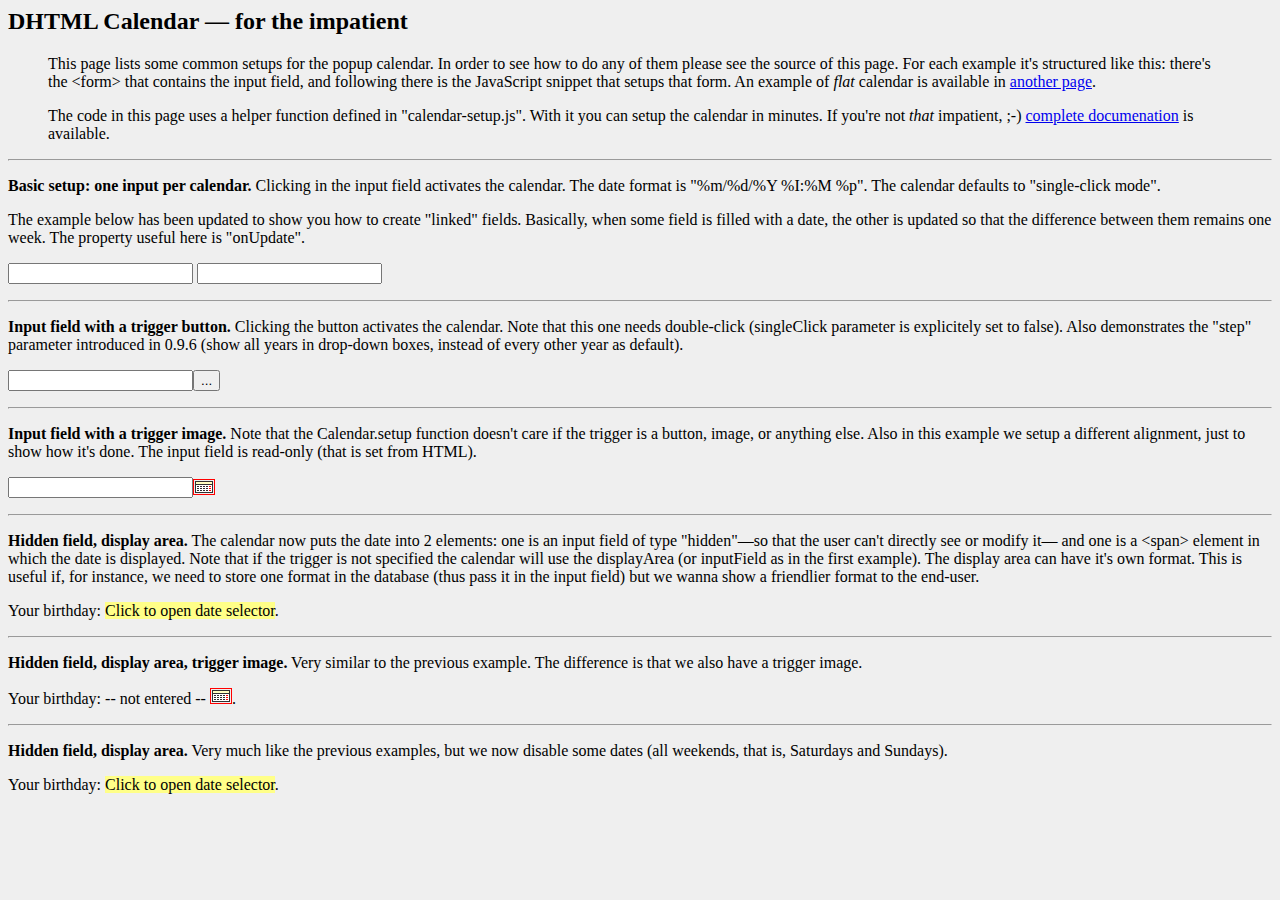
<file: ${deploy.dir.working}/applications/jscalendar/simple-1.html>
<html style="background-color: buttonface; color: buttontext;">

<head>
<meta http-equiv="content-type" content="text/xml; charset=utf-8" />

<title>Simple calendar setups [popup calendar]</title>

  <!-- calendar stylesheet -->
  <link rel="stylesheet" type="text/css" media="all" href="calendar-win2k-cold-1.css" title="win2k-cold-1" />

  <!-- main calendar program -->
  <script type="text/javascript" src="calendar.js"></script>

  <!-- language for the calendar -->
  <script type="text/javascript" src="lang/calendar-en.js"></script>

  <!-- the following script defines the Calendar.setup helper function, which makes
       adding a calendar a matter of 1 or 2 lines of code. -->
  <script type="text/javascript" src="calendar-setup.js"></script>

</head>

<body>

<h2>DHTML Calendar &mdash; for the impatient</h2>

      <blockquote>
        <p>
          This page lists some common setups for the popup calendar.  In
          order to see how to do any of them please see the source of this
          page.  For each example it's structured like this: there's the
          &lt;form&gt; that contains the input field, and following there is
          the JavaScript snippet that setups that form.  An example of
          <em>flat</em> calendar is available in <a
            href="simple-2.html">another page</a>.
        </p>
        <p>
          The code in this page uses a helper function defined in
          "calendar-setup.js".  With it you can setup the calendar in
          minutes.  If you're not <em>that</em> impatient, ;-) <a
          href="doc/html/reference.html">complete documenation</a> is
          available.
        </p>
      </blockquote>



<hr />

<p><b>Basic setup: one input per calendar.</b> Clicking in the input field
activates the calendar.  The date format is "%m/%d/%Y %I:%M %p".  The
calendar defaults to "single-click mode".</p>

<p>The example below has been updated to show you how to create "linked"
fields.  Basically, when some field is filled with a date, the other
is updated so that the difference between them remains one week.  The
property useful here is "onUpdate".</p>

<form action="#" method="get">
<input type="text" name="date" id="f_date_a" />
<input type="text" name="date" id="f_calcdate" />
</form>

<script type="text/javascript">
    function catcalc(cal) {
        var date = cal.date;
        var time = date.getTime()
        // use the _other_ field
        var field = document.getElementById("f_calcdate");
        if (field == cal.params.inputField) {
            field = document.getElementById("f_date_a");
            time -= Date.WEEK; // substract one week
        } else {
            time += Date.WEEK; // add one week
        }
        var date2 = new Date(time);
        field.value = date2.print("%Y-%m-%d %H:%M");
    }
    Calendar.setup({
        inputField     :    "f_date_a",   // id of the input field
        ifFormat       :    "%Y-%m-%d %H:%M",       // format of the input field
        showsTime      :    true,
        timeFormat     :    "24",
        onUpdate       :    catcalc
    });
    Calendar.setup({
        inputField     :    "f_calcdate",
        ifFormat       :    "%Y-%m-%d %H:%M",
        showsTime      :    true,
        timeFormat     :    "24",
        onUpdate       :    catcalc
    });
</script>



<hr />

<p><b>Input field with a trigger button.</b> Clicking the button activates
the calendar.  Note that this one needs double-click (singleClick parameter
is explicitely set to false).  Also demonstrates the "step" parameter
introduced in 0.9.6 (show all years in drop-down boxes, instead of every
other year as default).</p>

<form action="#" method="get">
<input type="text" name="date" id="f_date_b" /><button type="reset" id="f_trigger_b">...</button>
</form>

<script type="text/javascript">
    Calendar.setup({
        inputField     :    "f_date_b",      // id of the input field
        ifFormat       :    "%m/%d/%Y %I:%M %p",       // format of the input field
        showsTime      :    true,            // will display a time selector
        button         :    "f_trigger_b",   // trigger for the calendar (button ID)
        singleClick    :    false,           // double-click mode
        step           :    1                // show all years in drop-down boxes (instead of every other year as default)
    });
</script>



<hr />

<p><b>Input field with a trigger image.</b> Note that the Calendar.setup
function doesn't care if the trigger is a button, image, or anything else.
Also in this example we setup a different alignment, just to show how it's
done.  The input field is read-only (that is set from HTML).</p>

<form action="#" method="get">
<table cellspacing="0" cellpadding="0" style="border-collapse: collapse"><tr>
 <td><input type="text" name="date" id="f_date_c" readonly="1" /></td>
 <td><img src="img.gif" id="f_trigger_c" style="cursor: pointer; border: 1px solid red;" title="Date selector"
      onmouseover="this.style.background='red';" onmouseout="this.style.background=''" /></td>
</table>
</form>

<script type="text/javascript">
    Calendar.setup({
        inputField     :    "f_date_c",     // id of the input field
        ifFormat       :    "%B %e, %Y",      // format of the input field
        button         :    "f_trigger_c",  // trigger for the calendar (button ID)
        align          :    "Tl",           // alignment (defaults to "Bl")
        singleClick    :    true
    });
</script>



<hr />

<p><b>Hidden field, display area.</b> The calendar now puts the date into 2
elements: one is an input field of type "hidden"&mdash;so that the user
can't directly see or modify it&mdash; and one is a &lt;span&gt; element in
which the date is displayed.  Note that if the trigger is not specified the
calendar will use the displayArea (or inputField as in the first example).
The display area can have it's own format.  This is useful if, for instance,
we need to store one format in the database (thus pass it in the input
field) but we wanna show a friendlier format to the end-user.</p>

<form action="#" method="get" style="visibility: hidden">
<input type="hidden" name="date" id="f_date_d" />
</form>

<p>Your birthday:
   <span style="background-color: #ff8; cursor: default;"
         onmouseover="this.style.backgroundColor='#ff0';"
         onmouseout="this.style.backgroundColor='#ff8';"
         id="show_d"
   >Click to open date selector</span>.</p>

<script type="text/javascript">
    Calendar.setup({
        inputField     :    "f_date_d",     // id of the input field
        ifFormat       :    "%Y/%d/%m",     // format of the input field (even if hidden, this format will be honored)
        displayArea    :    "show_d",       // ID of the span where the date is to be shown
        daFormat       :    "%A, %B %d, %Y",// format of the displayed date
        align          :    "Tl",           // alignment (defaults to "Bl")
        singleClick    :    true
    });
</script>



<hr />

<p><b>Hidden field, display area, trigger image.</b> Very similar to the
previous example.  The difference is that we also have a trigger image.</p>

<form action="#" method="get" style="visibility: hidden">
<input type="hidden" name="date" id="f_date_e" />
</form>

<p>Your birthday: <span id="show_e">-- not entered --</span> <img
src="img.gif" id="f_trigger_e" style="cursor: pointer; border: 1px solid
red;" title="Date selector" onmouseover="this.style.background='red';"
onmouseout="this.style.background=''" />.</p>

<script type="text/javascript">
    Calendar.setup({
        inputField     :    "f_date_e",     // id of the input field
        ifFormat       :    "%Y/%d/%m",     // format of the input field (even if hidden, this format will be honored)
        displayArea    :    "show_e",       // ID of the span where the date is to be shown
        daFormat       :    "%A, %B %d, %Y",// format of the displayed date
        button         :    "f_trigger_e",  // trigger button (well, IMG in our case)
        align          :    "Tl",           // alignment (defaults to "Bl")
        singleClick    :    true
    });
</script>



<hr />

<p><b>Hidden field, display area.</b> Very much like the previous examples,
but we now disable some dates (all weekends, that is, Saturdays and
Sundays).</p>

<form action="#" method="get" style="visibility: hidden">
<input type="hidden" name="date" id="f_date_f" />
</form>

<p>Your birthday:
   <span style="background-color: #ff8; cursor: default;"
         onmouseover="this.style.backgroundColor='#ff0';"
         onmouseout="this.style.backgroundColor='#ff8';"
         id="show_f"
   >Click to open date selector</span>.</p>

<script type="text/javascript">
    Calendar.setup({
        inputField     :    "f_date_f",     // id of the input field
        ifFormat       :    "%Y/%d/%m",     // format of the input field (even if hidden, this format will be honored)
        displayArea    :    "show_f",       // ID of the span where the date is to be shown
        daFormat       :    "%A, %B %d, %Y",// format of the displayed date
        align          :    "Tl",           // alignment (defaults to "Bl")
        dateStatusFunc :    function (date) { // disable weekend days (Saturdays == 6 and Subdays == 0)
                              return (date.getDay() == 6 || date.getDay() == 0) ? true : false;
                            }
    });
</script>


</body>
</html>
</file>
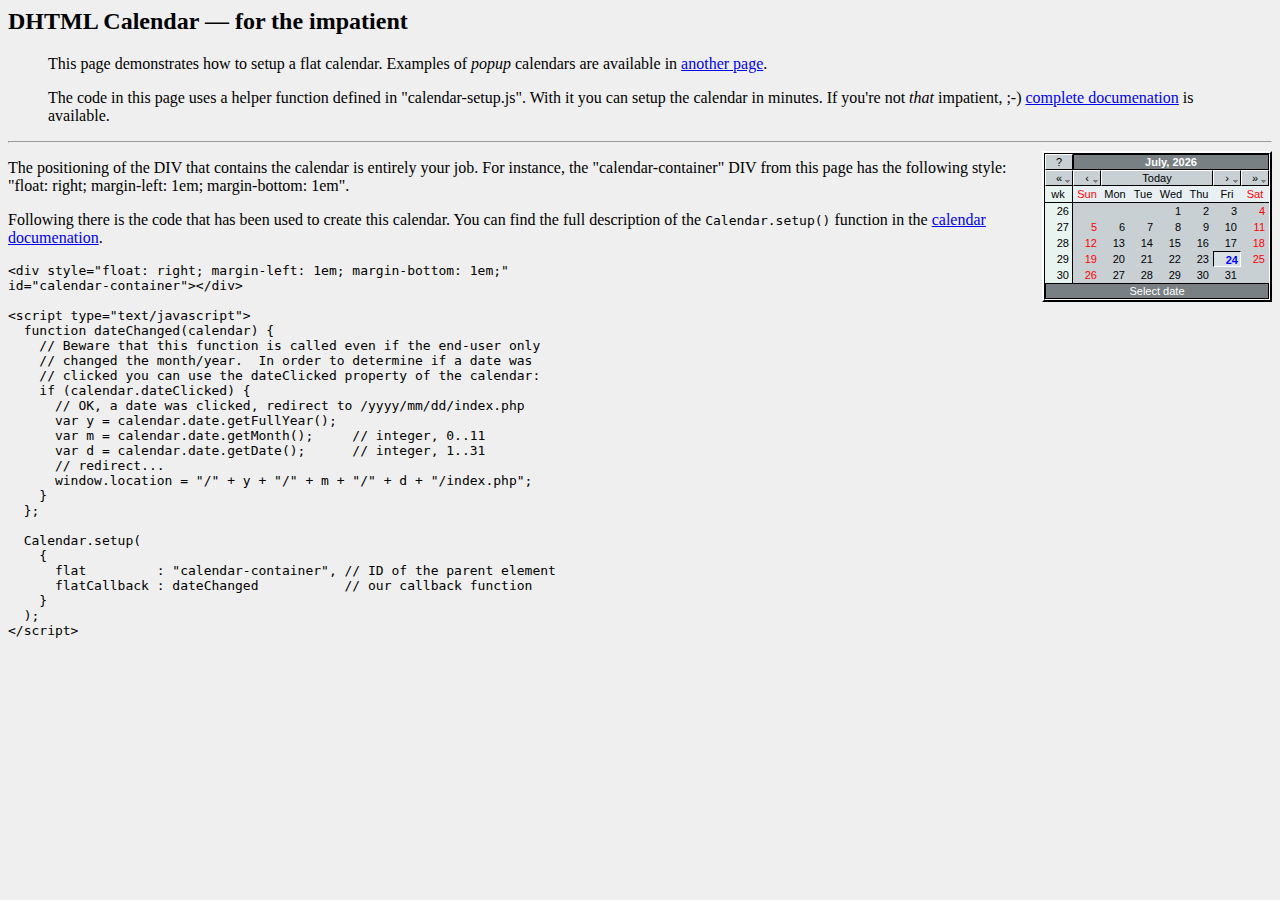
<file: ${deploy.dir.working}/applications/jscalendar/simple-2.html>
<html style="background-color: buttonface; color: buttontext;">

<head>
<meta http-equiv="content-type" content="text/xml; charset=utf-8" />

<title>Simple calendar setup [flat calendar]</title>

  <!-- calendar stylesheet -->
  <link rel="stylesheet" type="text/css" media="all" href="calendar-win2k-cold-1.css" title="win2k-cold-1" />

  <!-- main calendar program -->
  <script type="text/javascript" src="calendar.js"></script>

  <!-- language for the calendar -->
  <script type="text/javascript" src="lang/calendar-en.js"></script>

  <!-- the following script defines the Calendar.setup helper function, which makes
       adding a calendar a matter of 1 or 2 lines of code. -->
  <script type="text/javascript" src="calendar-setup.js"></script>

</head>

<body>

<h2>DHTML Calendar &mdash; for the impatient</h2>

      <blockquote>
        <p>
          This page demonstrates how to setup a flat calendar.  Examples of
          <em>popup</em> calendars are available in <a
          href="simple-1.html">another page</a>.
        </p>
        <p>
          The code in this page uses a helper function defined in
          "calendar-setup.js".  With it you can setup the calendar in
          minutes.  If you're not <em>that</em> impatient, ;-) <a
          href="doc/html/reference.html">complete documenation</a> is
          available.
        </p>
      </blockquote>



<hr />

<div style="float: right; margin-left: 1em; margin-bottom: 1em;"
id="calendar-container"></div>

<script type="text/javascript">
  function dateChanged(calendar) {
    // Beware that this function is called even if the end-user only
    // changed the month/year.  In order to determine if a date was
    // clicked you can use the dateClicked property of the calendar:
    if (calendar.dateClicked) {
      // OK, a date was clicked, redirect to /yyyy/mm/dd/index.php
      var y = calendar.date.getFullYear();
      var m = calendar.date.getMonth();     // integer, 0..11
      var d = calendar.date.getDate();      // integer, 1..31
      // redirect...
      window.location = "/" + y + "/" + m + "/" + d + "/index.php";
    }
  };

  Calendar.setup(
    {
      flat         : "calendar-container", // ID of the parent element
      flatCallback : dateChanged           // our callback function
    }
  );
</script>

<p>The positioning of the DIV that contains the calendar is entirely your
job.  For instance, the "calendar-container" DIV from this page has the
following style: "float: right; margin-left: 1em; margin-bottom: 1em".</p>

<p>Following there is the code that has been used to create this calendar.
You can find the full description of the <tt>Calendar.setup()</tt> function
in the <a href="doc/html/reference.html">calendar documenation</a>.</p>

<pre
>&lt;div style="float: right; margin-left: 1em; margin-bottom: 1em;"
id="calendar-container"&gt;&lt;/div&gt;

&lt;script type="text/javascript"&gt;
  function dateChanged(calendar) {
    // Beware that this function is called even if the end-user only
    // changed the month/year.  In order to determine if a date was
    // clicked you can use the dateClicked property of the calendar:
    if (calendar.dateClicked) {
      // OK, a date was clicked, redirect to /yyyy/mm/dd/index.php
      var y = calendar.date.getFullYear();
      var m = calendar.date.getMonth();     // integer, 0..11
      var d = calendar.date.getDate();      // integer, 1..31
      // redirect...
      window.location = "/" + y + "/" + m + "/" + d + "/index.php";
    }
  };

  Calendar.setup(
    {
      flat         : "calendar-container", // ID of the parent element
      flatCallback : dateChanged           // our callback function
    }
  );
&lt;/script&gt;</pre>

</body>
</html>
</file>
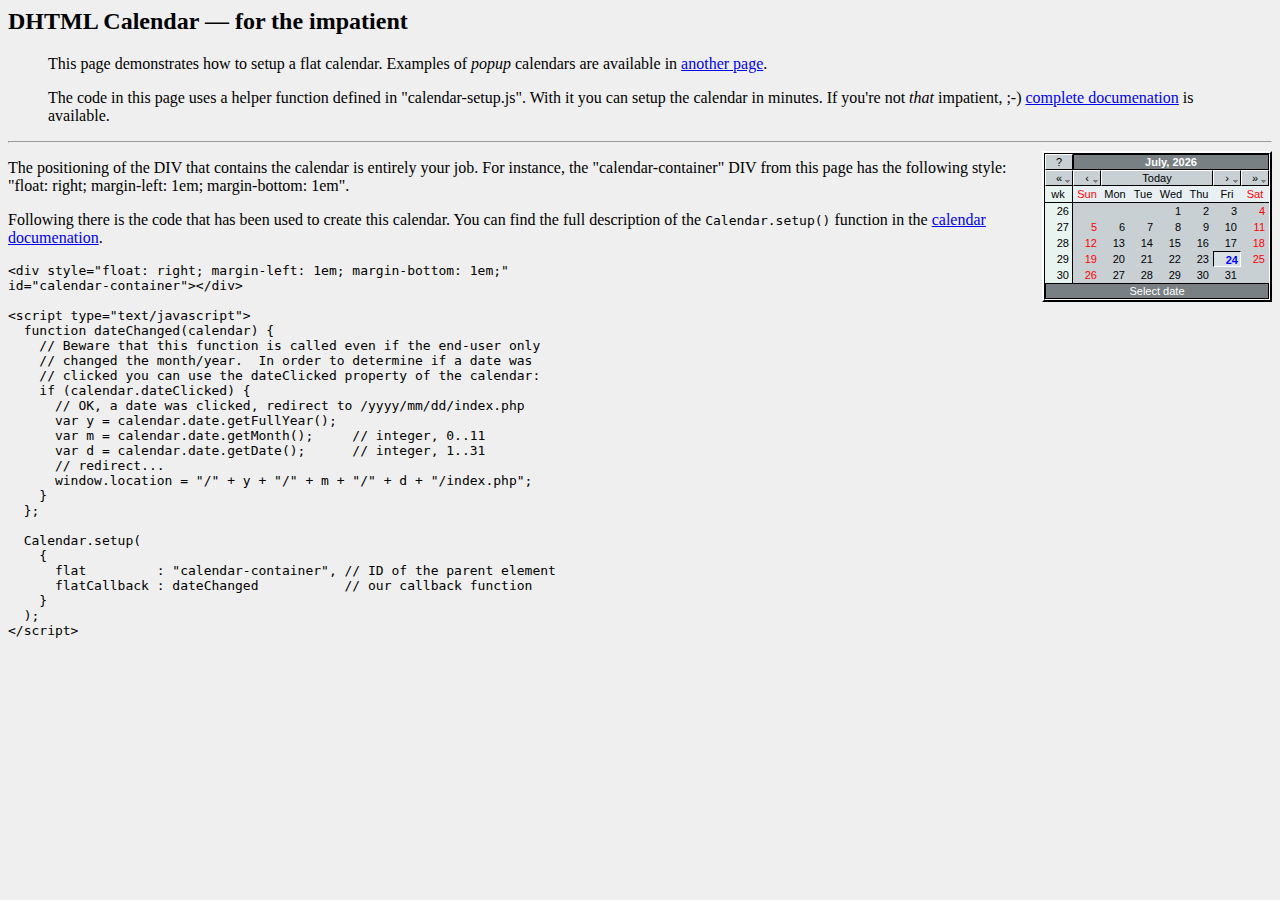
<file: ${deploy.dir.working}/applications/jscalendar/simple-3.html>
<html style="background-color: buttonface; color: buttontext;">

<head>
<meta http-equiv="content-type" content="text/xml; charset=utf-8" />

<title>Simple calendar setup [flat calendar]</title>

  <!-- calendar stylesheet -->
  <link rel="stylesheet" type="text/css" media="all" href="calendar-win2k-cold-1.css" title="win2k-cold-1" />

  <!-- main calendar program -->
  <script type="text/javascript" src="calendar.js"></script>

  <!-- language for the calendar -->
  <script type="text/javascript" src="lang/calendar-en.js"></script>

  <!-- the following script defines the Calendar.setup helper function, which makes
       adding a calendar a matter of 1 or 2 lines of code. -->
  <script type="text/javascript" src="calendar-setup.js"></script>

    <style type="text/css">
      .special { background-color: #000; color: #fff; }
    </style>

</head>

<body>

<h2>DHTML Calendar &mdash; for the impatient</h2>

      <blockquote>
        <p>
          This page demonstrates how to setup a flat calendar.  Examples of
          <em>popup</em> calendars are available in <a
          href="simple-1.html">another page</a>.
        </p>
        <p>
          The code in this page uses a helper function defined in
          "calendar-setup.js".  With it you can setup the calendar in
          minutes.  If you're not <em>that</em> impatient, ;-) <a
          href="doc/html/reference.html">complete documenation</a> is
          available.
        </p>
      </blockquote>



<hr />

<div style="float: right; margin-left: 1em; margin-bottom: 1em;"
id="calendar-container"></div>

<script type="text/javascript">
  var SPECIAL_DAYS = {
    0 : [ 13, 24 ],		// special days in January
    2 : [ 1, 6, 8, 12, 18 ],	// special days in March
    8 : [ 21, 11 ]		// special days in September
  };

  function dateIsSpecial(year, month, day) {
    var m = SPECIAL_DAYS[month];
    if (!m) return false;
    for (var i in m) if (m[i] == day) return true;
    return false;
  };

  function dateChanged(calendar) {
    // Beware that this function is called even if the end-user only
    // changed the month/year.  In order to determine if a date was
    // clicked you can use the dateClicked property of the calendar:
    if (calendar.dateClicked) {
      // OK, a date was clicked, redirect to /yyyy/mm/dd/index.php
      var y = calendar.date.getFullYear();
      var m = calendar.date.getMonth();     // integer, 0..11
      var d = calendar.date.getDate();      // integer, 1..31
      // redirect...
      window.location = "/" + y + "/" + m + "/" + d + "/index.php";
    }
  };

  Calendar.setup(
    {
      flat         : "calendar-container", // ID of the parent element
      flatCallback : dateChanged,          // our callback function
      dateStatusFunc : function(date, y, m, d) {
                         if (dateIsSpecial(y, m, d)) return "special";
                         else return false; // other dates are enabled
                         // return true if you want to disable other dates
                       }
    }
  );
</script>

<p>The positioning of the DIV that contains the calendar is entirely your
job.  For instance, the "calendar-container" DIV from this page has the
following style: "float: right; margin-left: 1em; margin-bottom: 1em".</p>

<p>Following there is the code that has been used to create this calendar.
You can find the full description of the <tt>Calendar.setup()</tt> function
in the <a href="doc/html/reference.html">calendar documenation</a>.</p>

<pre
>&lt;div style="float: right; margin-left: 1em; margin-bottom: 1em;"
id="calendar-container"&gt;&lt;/div&gt;

&lt;script type="text/javascript"&gt;
  function dateChanged(calendar) {
    // Beware that this function is called even if the end-user only
    // changed the month/year.  In order to determine if a date was
    // clicked you can use the dateClicked property of the calendar:
    if (calendar.dateClicked) {
      // OK, a date was clicked, redirect to /yyyy/mm/dd/index.php
      var y = calendar.date.getFullYear();
      var m = calendar.date.getMonth();     // integer, 0..11
      var d = calendar.date.getDate();      // integer, 1..31
      // redirect...
      window.location = "/" + y + "/" + m + "/" + d + "/index.php";
    }
  };

  Calendar.setup(
    {
      flat         : "calendar-container", // ID of the parent element
      flatCallback : dateChanged           // our callback function
    }
  );
&lt;/script&gt;</pre>

</body>
</html>
</file>
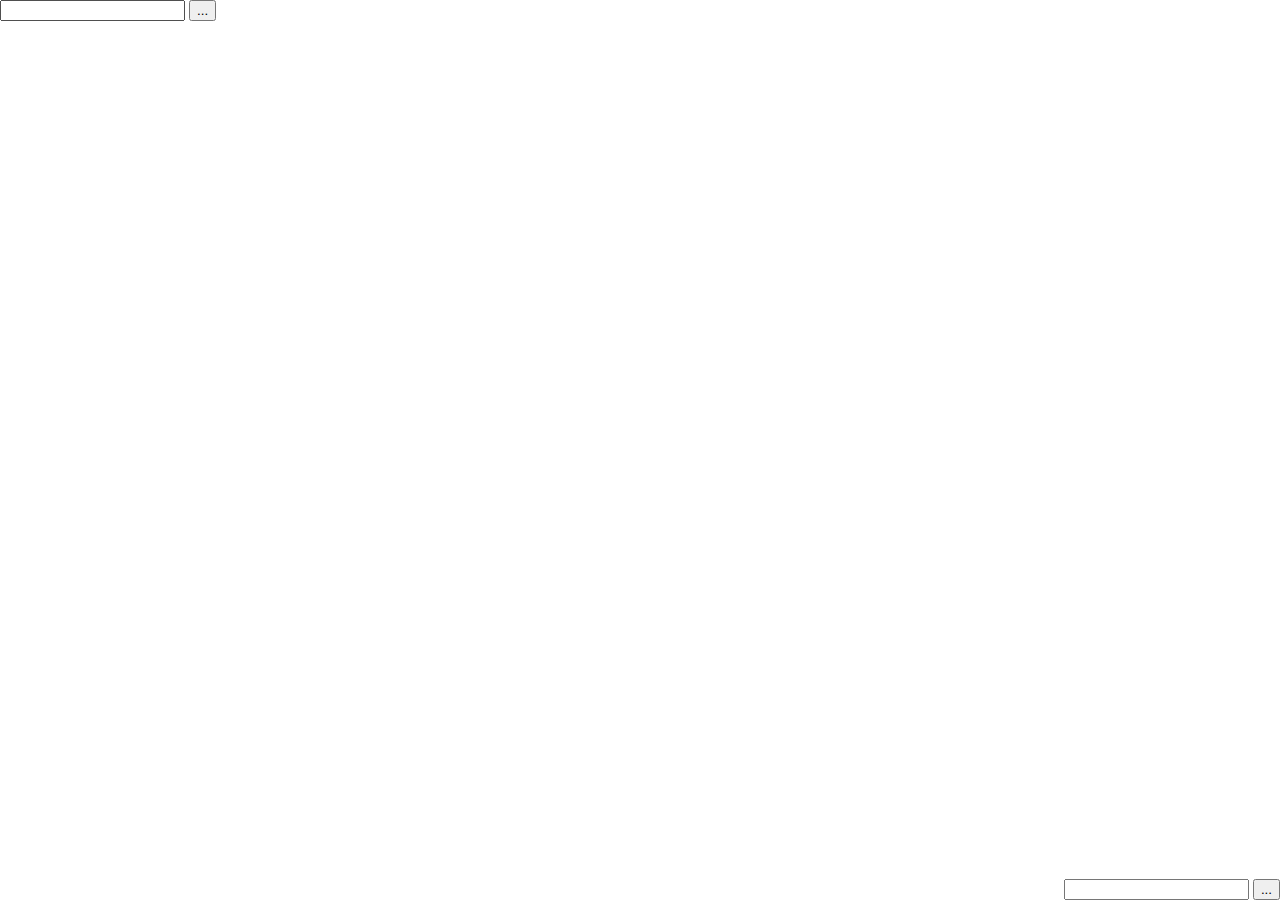
<file: ${deploy.dir.working}/applications/jscalendar/test-position.html>
<html xmlns="http://www.w3.org/1999/xhtml">

  <head>
    <meta http-equiv="Content-Type" content="text/html; charset=UTF-8" />
    <title>JS Calendar (positioning test)</title>
    <script type="text/javascript" src="calendar.js"></script>
    <script type="text/javascript" src="calendar-setup.js"></script>
    <script type="text/javascript" src="lang/calendar-en.js"></script>
    <style type="text/css"> @import url("calendar-win2k-cold-1.css"); </style>
  </head>

  <body style="height: 100%; margin: 0px; padding: 0px;">
    <table style="height: 100%; width: 100%;" cellspacing="0" cellpadding="0">
      <tr style="height: 100%;">
        <td style="vertical-align: top; text-align: left;">
          <input type="text" id="cal-field-1" />
          <button type="submit" id="cal-button-1">...</button>
          <script type="text/javascript">
            Calendar.setup({
              inputField    : "cal-field-1",
              button        : "cal-button-1",
              align         : "Tr"
            });
          </script>
        </td>
        <td style="vertical-align: bottom; text-align: right;">
          <input type="text" id="cal-field-2" />
          <button type="submit" id="cal-button-2">...</button>
          <script type="text/javascript">
            Calendar.setup({
              inputField    : "cal-field-2",
              button        : "cal-button-2"
            });
          </script>
        </td>
      </tr>
    </table>
  </body>

</html>
</file>
<file: ${deploy.dir.working}/applications/jscalendar/skins/aqua/theme.css>
/* Distributed as part of The Coolest DHTML Calendar
   Author: Mihai Bazon, www.bazon.net/mishoo
   Copyright Dynarch.com 2005, www.dynarch.com
*/

/* The main calendar widget.  DIV containing a table. */

div.calendar { position: relative; }

.calendar, .calendar table {
  border: 1px solid #bdb2bf;
  font-size: 11px;
  color: #000;
  cursor: default;
  background: url("normal-bg.gif");
  font-family: "trebuchet ms",verdana,tahoma,sans-serif;
}

.calendar {
  border-color: #797979;
}

/* Header part -- contains navigation buttons and day names. */

.calendar .button { /* "<<", "<", ">", ">>" buttons have this class */
  text-align: center;    /* They are the navigation buttons */
  padding: 2px;          /* Make the buttons seem like they're pressing */
  background: url("title-bg.gif") repeat-x 0 100%; color: #000;
  font-weight: bold;
}

.calendar .nav {
  font-family: verdana,tahoma,sans-serif;
}

.calendar .nav div {
  background: transparent url("menuarrow.gif") no-repeat 100% 100%;
}

.calendar thead tr { background: url("title-bg.gif") repeat-x 0 100%; color: #000; }

.calendar thead .title { /* This holds the current "month, year" */
  font-weight: bold;      /* Pressing it will take you to the current date */
  text-align: center;
  padding: 2px;
  background: url("title-bg.gif") repeat-x 0 100%; color: #000;
}

.calendar thead .headrow { /* Row <TR> containing navigation buttons */
}

.calendar thead .name { /* Cells <TD> containing the day names */
  border-bottom: 1px solid #797979;
  padding: 2px;
  text-align: center;
  color: #000;
}

.calendar thead .weekend { /* How a weekend day name shows in header */
  color: #c44;
}

.calendar thead .hilite { /* How do the buttons in header appear when hover */
  background: url("hover-bg.gif");
  border-bottom: 1px solid #797979;
  padding: 2px 2px 1px 2px;
}

.calendar thead .active { /* Active (pressed) buttons in header */
  background: url("active-bg.gif"); color: #fff;
  padding: 3px 1px 0px 3px;
  border-bottom: 1px solid #797979;
}

.calendar thead .daynames { /* Row <TR> containing the day names */
  background: url("dark-bg.gif");
}

/* The body part -- contains all the days in month. */

.calendar tbody .day { /* Cells <TD> containing month days dates */
  font-family: verdana,tahoma,sans-serif;
  width: 2em;
  color: #000;
  text-align: right;
  padding: 2px 4px 2px 2px;
}
.calendar tbody .day.othermonth {
  font-size: 80%;
  color: #999;
}
.calendar tbody .day.othermonth.oweekend {
  color: #f99;
}

.calendar table .wn {
  padding: 2px 3px 2px 2px;
  border-right: 1px solid #797979;
  background: url("dark-bg.gif");
}

.calendar tbody .rowhilite td,
.calendar tbody .rowhilite td.wn {
  background: url("rowhover-bg.gif");
}

.calendar tbody td.today { font-weight: bold; /* background: url("today-bg.gif") no-repeat 70% 50%; */ }

.calendar tbody td.hilite { /* Hovered cells <TD> */
  background: url("hover-bg.gif");
  padding: 1px 3px 1px 1px;
  border: 1px solid #bbb;
}

.calendar tbody td.active { /* Active (pressed) cells <TD> */
  padding: 2px 2px 0px 2px;
}

.calendar tbody td.weekend { /* Cells showing weekend days */
  color: #c44;
}

.calendar tbody td.selected { /* Cell showing selected date */
  font-weight: bold;
  border: 1px solid #797979;
  padding: 1px 3px 1px 1px;
  background: url("active-bg.gif"); color: #fff;
}

.calendar tbody .disabled { color: #999; }

.calendar tbody .emptycell { /* Empty cells (the best is to hide them) */
  visibility: hidden;
}

.calendar tbody .emptyrow { /* Empty row (some months need less than 6 rows) */
  display: none;
}

/* The footer part -- status bar and "Close" button */

.calendar tfoot .footrow { /* The <TR> in footer (only one right now) */
  text-align: center;
  background: #565;
  color: #fff;
}

.calendar tfoot .ttip { /* Tooltip (status bar) cell <TD> */
  padding: 2px;
  background: url("status-bg.gif") repeat-x 0 0; color: #000;
}

.calendar tfoot .hilite { /* Hover style for buttons in footer */
  background: #afa;
  border: 1px solid #084;
  color: #000;
  padding: 1px;
}

.calendar tfoot .active { /* Active (pressed) style for buttons in footer */
  background: #7c7;
  padding: 2px 0px 0px 2px;
}

/* Combo boxes (menus that display months/years for direct selection) */

.calendar .combo {
  position: absolute;
  display: none;
  top: 0px;
  left: 0px;
  width: 4em;
  cursor: default;
  border-width: 0 1px 1px 1px;
  border-style: solid;
  border-color: #797979;
  background: url("normal-bg.gif"); color: #000;
  z-index: 100;
  font-size: 90%;
}

.calendar .combo .label,
.calendar .combo .label-IEfix {
  text-align: center;
  padding: 1px;
}

.calendar .combo .label-IEfix {
  width: 4em;
}

.calendar .combo .hilite {
  background: url("hover-bg.gif"); color: #000;
}

.calendar .combo .active {
  background: url("active-bg.gif"); color: #fff;
  font-weight: bold;
}

.calendar td.time {
  border-top: 1px solid #797979;
  padding: 1px 0px;
  text-align: center;
  background: url("dark-bg.gif");
}

.calendar td.time .hour,
.calendar td.time .minute,
.calendar td.time .ampm {
  padding: 0px 5px 0px 6px;
  font-weight: bold;
  background: url("normal-bg.gif"); color: #000;
}

.calendar td.time .hour,
.calendar td.time .minute {
  font-family: monospace;
}

.calendar td.time .ampm {
  text-align: center;
}

.calendar td.time .colon {
  padding: 0px 2px 0px 3px;
  font-weight: bold;
}

.calendar td.time span.hilite {
  background: url("hover-bg.gif"); color: #000;
}

.calendar td.time span.active {
  background: url("active-bg.gif"); color: #fff;
}
</file>
<file: ${deploy.dir.working}/applications/jscalendar/calendar-blue.css>
/* The main calendar widget.  DIV containing a table. */

div.calendar { position: relative; }

.calendar, .calendar table {
  border: 1px solid #556;
  font-size: 11px;
  color: #000;
  cursor: default;
  background: #eef;
  font-family: tahoma,verdana,sans-serif;
}

/* Header part -- contains navigation buttons and day names. */

.calendar .button { /* "<<", "<", ">", ">>" buttons have this class */
  text-align: center;    /* They are the navigation buttons */
  padding: 2px;          /* Make the buttons seem like they're pressing */
}

.calendar .nav {
  background: #778 url(menuarrow.gif) no-repeat 100% 100%;
}

.calendar thead .title { /* This holds the current "month, year" */
  font-weight: bold;      /* Pressing it will take you to the current date */
  text-align: center;
  background: #fff;
  color: #000;
  padding: 2px;
}

.calendar thead .headrow { /* Row <TR> containing navigation buttons */
  background: #778;
  color: #fff;
}

.calendar thead .daynames { /* Row <TR> containing the day names */
  background: #bdf;
}

.calendar thead .name { /* Cells <TD> containing the day names */
  border-bottom: 1px solid #556;
  padding: 2px;
  text-align: center;
  color: #000;
}

.calendar thead .weekend { /* How a weekend day name shows in header */
  color: #a66;
}

.calendar thead .hilite { /* How do the buttons in header appear when hover */
  background-color: #aaf;
  color: #000;
  border: 1px solid #04f;
  padding: 1px;
}

.calendar thead .active { /* Active (pressed) buttons in header */
  background-color: #77c;
  padding: 2px 0px 0px 2px;
}

/* The body part -- contains all the days in month. */

.calendar tbody .day { /* Cells <TD> containing month days dates */
  width: 2em;
  color: #456;
  text-align: right;
  padding: 2px 4px 2px 2px;
}
.calendar tbody .day.othermonth {
  font-size: 80%;
  color: #bbb;
}
.calendar tbody .day.othermonth.oweekend {
  color: #fbb;
}

.calendar table .wn {
  padding: 2px 3px 2px 2px;
  border-right: 1px solid #000;
  background: #bdf;
}

.calendar tbody .rowhilite td {
  background: #def;
}

.calendar tbody .rowhilite td.wn {
  background: #eef;
}

.calendar tbody td.hilite { /* Hovered cells <TD> */
  background: #def;
  padding: 1px 3px 1px 1px;
  border: 1px solid #bbb;
}

.calendar tbody td.active { /* Active (pressed) cells <TD> */
  background: #cde;
  padding: 2px 2px 0px 2px;
}

.calendar tbody td.selected { /* Cell showing today date */
  font-weight: bold;
  border: 1px solid #000;
  padding: 1px 3px 1px 1px;
  background: #fff;
  color: #000;
}

.calendar tbody td.weekend { /* Cells showing weekend days */
  color: #a66;
}

.calendar tbody td.today { /* Cell showing selected date */
  font-weight: bold;
  color: #00f;
}

.calendar tbody .disabled { color: #999; }

.calendar tbody .emptycell { /* Empty cells (the best is to hide them) */
  visibility: hidden;
}

.calendar tbody .emptyrow { /* Empty row (some months need less than 6 rows) */
  display: none;
}

/* The footer part -- status bar and "Close" button */

.calendar tfoot .footrow { /* The <TR> in footer (only one right now) */
  text-align: center;
  background: #556;
  color: #fff;
}

.calendar tfoot .ttip { /* Tooltip (status bar) cell <TD> */
  background: #fff;
  color: #445;
  border-top: 1px solid #556;
  padding: 1px;
}

.calendar tfoot .hilite { /* Hover style for buttons in footer */
  background: #aaf;
  border: 1px solid #04f;
  color: #000;
  padding: 1px;
}

.calendar tfoot .active { /* Active (pressed) style for buttons in footer */
  background: #77c;
  padding: 2px 0px 0px 2px;
}

/* Combo boxes (menus that display months/years for direct selection) */

.calendar .combo {
  position: absolute;
  display: none;
  top: 0px;
  left: 0px;
  width: 4em;
  cursor: default;
  border: 1px solid #655;
  background: #def;
  color: #000;
  font-size: 90%;
  z-index: 100;
}

.calendar .combo .label,
.calendar .combo .label-IEfix {
  text-align: center;
  padding: 1px;
}

.calendar .combo .label-IEfix {
  width: 4em;
}

.calendar .combo .hilite {
  background: #acf;
}

.calendar .combo .active {
  border-top: 1px solid #46a;
  border-bottom: 1px solid #46a;
  background: #eef;
  font-weight: bold;
}

.calendar td.time {
  border-top: 1px solid #000;
  padding: 1px 0px;
  text-align: center;
  background-color: #f4f0e8;
}

.calendar td.time .hour,
.calendar td.time .minute,
.calendar td.time .ampm {
  padding: 0px 3px 0px 4px;
  border: 1px solid #889;
  font-weight: bold;
  background-color: #fff;
}

.calendar td.time .ampm {
  text-align: center;
}

.calendar td.time .colon {
  padding: 0px 2px 0px 3px;
  font-weight: bold;
}

.calendar td.time span.hilite {
  border-color: #000;
  background-color: #667;
  color: #fff;
}

.calendar td.time span.active {
  border-color: #f00;
  background-color: #000;
  color: #0f0;
}
</file>
<file: ${deploy.dir.working}/applications/jscalendar/calendar-blue2.css>
/* The main calendar widget.  DIV containing a table. */

div.calendar { position: relative; }

.calendar, .calendar table {
  border: 1px solid #206A9B;
  font-size: 11px;
  color: #000;
  cursor: default;
  background: #F1F8FC;
  font-family: tahoma,verdana,sans-serif;
}

/* Header part -- contains navigation buttons and day names. */

.calendar .button { /* "<<", "<", ">", ">>" buttons have this class */
  text-align: center;    /* They are the navigation buttons */
  padding: 2px;          /* Make the buttons seem like they're pressing */
}

.calendar .nav {
  background: #007ED1 url(menuarrow2.gif) no-repeat 100% 100%;
}

.calendar thead .title { /* This holds the current "month, year" */
  font-weight: bold;      /* Pressing it will take you to the current date */
  text-align: center;
  background: #000;
  color: #fff;
  padding: 2px;
}

.calendar thead tr { /* Row <TR> containing navigation buttons */
  background: #007ED1;
  color: #fff;
}

.calendar thead .daynames { /* Row <TR> containing the day names */
  background: #C7E1F3;
}

.calendar thead .name { /* Cells <TD> containing the day names */
  border-bottom: 1px solid #206A9B;
  padding: 2px;
  text-align: center;
  color: #000;
}

.calendar thead .weekend { /* How a weekend day name shows in header */
  color: #a66;
}

.calendar thead .hilite { /* How do the buttons in header appear when hover */
  background-color: #34ABFA;
  color: #000;
  border: 1px solid #016DC5;
  padding: 1px;
}

.calendar thead .active { /* Active (pressed) buttons in header */
  background-color: #006AA9;
  border: 1px solid #008AFF;
  padding: 2px 0px 0px 2px;
}

/* The body part -- contains all the days in month. */

.calendar tbody .day { /* Cells <TD> containing month days dates */
  width: 2em;
  color: #456;
  text-align: right;
  padding: 2px 4px 2px 2px;
}
.calendar tbody .day.othermonth {
  font-size: 80%;
  color: #bbb;
}
.calendar tbody .day.othermonth.oweekend {
  color: #fbb;
}

.calendar table .wn {
  padding: 2px 3px 2px 2px;
  border-right: 1px solid #000;
  background: #C7E1F3;
}

.calendar tbody .rowhilite td {
  background: #def;
}

.calendar tbody .rowhilite td.wn {
  background: #F1F8FC;
}

.calendar tbody td.hilite { /* Hovered cells <TD> */
  background: #def;
  padding: 1px 3px 1px 1px;
  border: 1px solid #8FC4E8;
}

.calendar tbody td.active { /* Active (pressed) cells <TD> */
  background: #cde;
  padding: 2px 2px 0px 2px;
}

.calendar tbody td.selected { /* Cell showing today date */
  font-weight: bold;
  border: 1px solid #000;
  padding: 1px 3px 1px 1px;
  background: #fff;
  color: #000;
}

.calendar tbody td.weekend { /* Cells showing weekend days */
  color: #a66;
}

.calendar tbody td.today { /* Cell showing selected date */
  font-weight: bold;
  color: #D50000;
}

.calendar tbody .disabled { color: #999; }

.calendar tbody .emptycell { /* Empty cells (the best is to hide them) */
  visibility: hidden;
}

.calendar tbody .emptyrow { /* Empty row (some months need less than 6 rows) */
  display: none;
}

/* The footer part -- status bar and "Close" button */

.calendar tfoot .footrow { /* The <TR> in footer (only one right now) */
  text-align: center;
  background: #206A9B;
  color: #fff;
}

.calendar tfoot .ttip { /* Tooltip (status bar) cell <TD> */
  background: #000;
  color: #fff;
  border-top: 1px solid #206A9B;
  padding: 1px;
}

.calendar tfoot .hilite { /* Hover style for buttons in footer */
  background: #B8DAF0;
  border: 1px solid #178AEB;
  color: #000;
  padding: 1px;
}

.calendar tfoot .active { /* Active (pressed) style for buttons in footer */
  background: #006AA9;
  padding: 2px 0px 0px 2px;
}

/* Combo boxes (menus that display months/years for direct selection) */

.calendar .combo {
  position: absolute;
  display: none;
  top: 0px;
  left: 0px;
  width: 4em;
  cursor: default;
  border: 1px solid #655;
  background: #def;
  color: #000;
  font-size: 90%;
  z-index: 100;
}

.calendar .combo .label,
.calendar .combo .label-IEfix {
  text-align: center;
  padding: 1px;
}

.calendar .combo .label-IEfix {
  width: 4em;
}

.calendar .combo .hilite {
  background: #34ABFA;
  border-top: 1px solid #46a;
  border-bottom: 1px solid #46a;
  font-weight: bold;
}

.calendar .combo .active {
  border-top: 1px solid #46a;
  border-bottom: 1px solid #46a;
  background: #F1F8FC;
  font-weight: bold;
}

.calendar td.time {
  border-top: 1px solid #000;
  padding: 1px 0px;
  text-align: center;
  background-color: #E3F0F9;
}

.calendar td.time .hour,
.calendar td.time .minute,
.calendar td.time .ampm {
  padding: 0px 3px 0px 4px;
  border: 1px solid #889;
  font-weight: bold;
  background-color: #F1F8FC;
}

.calendar td.time .ampm {
  text-align: center;
}

.calendar td.time .colon {
  padding: 0px 2px 0px 3px;
  font-weight: bold;
}

.calendar td.time span.hilite {
  border-color: #000;
  background-color: #267DB7;
  color: #fff;
}

.calendar td.time span.active {
  border-color: red;
  background-color: #000;
  color: #A5FF00;
}
</file>
<file: ${deploy.dir.working}/applications/jscalendar/calendar-brown.css>
/* The main calendar widget.  DIV containing a table. */

div.calendar { position: relative; }

.calendar, .calendar table {
  border: 1px solid #655;
  font-size: 11px;
  color: #000;
  cursor: default;
  background: #ffd;
  font-family: tahoma,verdana,sans-serif;
}

/* Header part -- contains navigation buttons and day names. */

.calendar .button { /* "<<", "<", ">", ">>" buttons have this class */
  text-align: center;    /* They are the navigation buttons */
  padding: 2px;          /* Make the buttons seem like they're pressing */
}

.calendar .nav {
  background: #edc url(menuarrow.gif) no-repeat 100% 100%;
}

.calendar thead .title { /* This holds the current "month, year" */
  font-weight: bold;      /* Pressing it will take you to the current date */
  text-align: center;
  background: #654;
  color: #fed;
  padding: 2px;
}

.calendar thead .headrow { /* Row <TR> containing navigation buttons */
  background: #edc;
  color: #000;
}

.calendar thead .name { /* Cells <TD> containing the day names */
  border-bottom: 1px solid #655;
  padding: 2px;
  text-align: center;
  color: #000;
}

.calendar thead .weekend { /* How a weekend day name shows in header */
  color: #f00;
}

.calendar thead .hilite { /* How do the buttons in header appear when hover */
  background-color: #faa;
  color: #000;
  border: 1px solid #f40;
  padding: 1px;
}

.calendar thead .active { /* Active (pressed) buttons in header */
  background-color: #c77;
  padding: 2px 0px 0px 2px;
}

.calendar thead .daynames { /* Row <TR> containing the day names */
  background: #fed;
}

/* The body part -- contains all the days in month. */

.calendar tbody .day { /* Cells <TD> containing month days dates */
  width: 2em;
  text-align: right;
  padding: 2px 4px 2px 2px;
}
.calendar tbody .day.othermonth {
  font-size: 80%;
  color: #bbb;
}
.calendar tbody .day.othermonth.oweekend {
  color: #fbb;
}

.calendar table .wn {
  padding: 2px 3px 2px 2px;
  border-right: 1px solid #000;
  background: #fed;
}

.calendar tbody .rowhilite td {
  background: #ddf;
}

.calendar tbody .rowhilite td.wn {
  background: #efe;
}

.calendar tbody td.hilite { /* Hovered cells <TD> */
  background: #ffe;
  padding: 1px 3px 1px 1px;
  border: 1px solid #bbb;
}

.calendar tbody td.active { /* Active (pressed) cells <TD> */
  background: #ddc;
  padding: 2px 2px 0px 2px;
}

.calendar tbody td.selected { /* Cell showing today date */
  font-weight: bold;
  border: 1px solid #000;
  padding: 1px 3px 1px 1px;
  background: #fea;
}

.calendar tbody td.weekend { /* Cells showing weekend days */
  color: #f00;
}

.calendar tbody td.today { font-weight: bold; }

.calendar tbody .disabled { color: #999; }

.calendar tbody .emptycell { /* Empty cells (the best is to hide them) */
  visibility: hidden;
}

.calendar tbody .emptyrow { /* Empty row (some months need less than 6 rows) */
  display: none;
}

/* The footer part -- status bar and "Close" button */

.calendar tfoot .footrow { /* The <TR> in footer (only one right now) */
  text-align: center;
  background: #988;
  color: #000;
}

.calendar tfoot .ttip { /* Tooltip (status bar) cell <TD> */
  border-top: 1px solid #655;
  background: #dcb;
  color: #840;
}

.calendar tfoot .hilite { /* Hover style for buttons in footer */
  background: #faa;
  border: 1px solid #f40;
  padding: 1px;
}

.calendar tfoot .active { /* Active (pressed) style for buttons in footer */
  background: #c77;
  padding: 2px 0px 0px 2px;
}

/* Combo boxes (menus that display months/years for direct selection) */

.calendar .combo {
  position: absolute;
  display: none;
  top: 0px;
  left: 0px;
  width: 4em;
  cursor: default;
  border: 1px solid #655;
  background: #ffe;
  color: #000;
  font-size: 90%;
  z-index: 100;
}

.calendar .combo .label,
.calendar .combo .label-IEfix {
  text-align: center;
  padding: 1px;
}

.calendar .combo .label-IEfix {
  width: 4em;
}

.calendar .combo .hilite {
  background: #fc8;
}

.calendar .combo .active {
  border-top: 1px solid #a64;
  border-bottom: 1px solid #a64;
  background: #fee;
  font-weight: bold;
}

.calendar td.time {
  border-top: 1px solid #a88;
  padding: 1px 0px;
  text-align: center;
  background-color: #fed;
}

.calendar td.time .hour,
.calendar td.time .minute,
.calendar td.time .ampm {
  padding: 0px 3px 0px 4px;
  border: 1px solid #988;
  font-weight: bold;
  background-color: #fff;
}

.calendar td.time .ampm {
  text-align: center;
}

.calendar td.time .colon {
  padding: 0px 2px 0px 3px;
  font-weight: bold;
}

.calendar td.time span.hilite {
  border-color: #000;
  background-color: #866;
  color: #fff;
}

.calendar td.time span.active {
  border-color: #f00;
  background-color: #000;
  color: #0f0;
}
</file>
<file: ${deploy.dir.working}/applications/jscalendar/calendar-green.css>
/* The main calendar widget.  DIV containing a table. */

div.calendar { position: relative; }

.calendar, .calendar table {
  border: 1px solid #565;
  font-size: 11px;
  color: #000;
  cursor: default;
  background: #efe;
  font-family: tahoma,verdana,sans-serif;
}

/* Header part -- contains navigation buttons and day names. */

.calendar .button { /* "<<", "<", ">", ">>" buttons have this class */
  text-align: center;    /* They are the navigation buttons */
  padding: 2px;          /* Make the buttons seem like they're pressing */
  background: #676;
  color: #fff;
  font-size: 90%;
}

.calendar .nav {
  background: #676 url(menuarrow.gif) no-repeat 100% 100%;
}

.calendar thead .title { /* This holds the current "month, year" */
  font-weight: bold;      /* Pressing it will take you to the current date */
  text-align: center;
  padding: 2px;
  background: #250;
  color: #efa;
}

.calendar thead .headrow { /* Row <TR> containing navigation buttons */
}

.calendar thead .name { /* Cells <TD> containing the day names */
  border-bottom: 1px solid #565;
  padding: 2px;
  text-align: center;
  color: #000;
}

.calendar thead .weekend { /* How a weekend day name shows in header */
  color: #a66;
}

.calendar thead .hilite { /* How do the buttons in header appear when hover */
  background-color: #afa;
  color: #000;
  border: 1px solid #084;
  padding: 1px;
}

.calendar thead .active { /* Active (pressed) buttons in header */
  background-color: #7c7;
  padding: 2px 0px 0px 2px;
}

.calendar thead .daynames { /* Row <TR> containing the day names */
  background: #dfb;
}

/* The body part -- contains all the days in month. */

.calendar tbody .day { /* Cells <TD> containing month days dates */
  width: 2em;
  color: #564;
  text-align: right;
  padding: 2px 4px 2px 2px;
}
.calendar tbody .day.othermonth {
  font-size: 80%;
  color: #bbb;
}
.calendar tbody .day.othermonth.oweekend {
  color: #fbb;
}

.calendar table .wn {
  padding: 2px 3px 2px 2px;
  border-right: 1px solid #8a8;
  background: #dfb;
}

.calendar tbody .rowhilite td {
  background: #dfd;
}

.calendar tbody .rowhilite td.wn {
  background: #efe;
}

.calendar tbody td.hilite { /* Hovered cells <TD> */
  background: #efd;
  padding: 1px 3px 1px 1px;
  border: 1px solid #bbb;
}

.calendar tbody td.active { /* Active (pressed) cells <TD> */
  background: #dec;
  padding: 2px 2px 0px 2px;
}

.calendar tbody td.selected { /* Cell showing today date */
  font-weight: bold;
  border: 1px solid #000;
  padding: 1px 3px 1px 1px;
  background: #f8fff8;
  color: #000;
}

.calendar tbody td.weekend { /* Cells showing weekend days */
  color: #a66;
}

.calendar tbody td.today { font-weight: bold; color: #0a0; }

.calendar tbody .disabled { color: #999; }

.calendar tbody .emptycell { /* Empty cells (the best is to hide them) */
  visibility: hidden;
}

.calendar tbody .emptyrow { /* Empty row (some months need less than 6 rows) */
  display: none;
}

/* The footer part -- status bar and "Close" button */

.calendar tfoot .footrow { /* The <TR> in footer (only one right now) */
  text-align: center;
  background: #565;
  color: #fff;
}

.calendar tfoot .ttip { /* Tooltip (status bar) cell <TD> */
  padding: 2px;
  background: #250;
  color: #efa;
}

.calendar tfoot .hilite { /* Hover style for buttons in footer */
  background: #afa;
  border: 1px solid #084;
  color: #000;
  padding: 1px;
}

.calendar tfoot .active { /* Active (pressed) style for buttons in footer */
  background: #7c7;
  padding: 2px 0px 0px 2px;
}

/* Combo boxes (menus that display months/years for direct selection) */

.calendar .combo {
  position: absolute;
  display: none;
  top: 0px;
  left: 0px;
  width: 4em;
  cursor: default;
  border: 1px solid #565;
  background: #efd;
  color: #000;
  font-size: 90%;
  z-index: 100;
}

.calendar .combo .label,
.calendar .combo .label-IEfix {
  text-align: center;
  padding: 1px;
}

.calendar .combo .label-IEfix {
  width: 4em;
}

.calendar .combo .hilite {
  background: #af8;
}

.calendar .combo .active {
  border-top: 1px solid #6a4;
  border-bottom: 1px solid #6a4;
  background: #efe;
  font-weight: bold;
}

.calendar td.time {
  border-top: 1px solid #8a8;
  padding: 1px 0px;
  text-align: center;
  background-color: #dfb;
}

.calendar td.time .hour,
.calendar td.time .minute,
.calendar td.time .ampm {
  padding: 0px 3px 0px 4px;
  border: 1px solid #898;
  font-weight: bold;
  background-color: #fff;
}

.calendar td.time .ampm {
  text-align: center;
}

.calendar td.time .colon {
  padding: 0px 2px 0px 3px;
  font-weight: bold;
}

.calendar td.time span.hilite {
  border-color: #000;
  background-color: #686;
  color: #fff;
}

.calendar td.time span.active {
  border-color: #f00;
  background-color: #000;
  color: #0f0;
}
</file>
<file: ${deploy.dir.working}/applications/jscalendar/calendar-win2k-1.css>
/* The main calendar widget.  DIV containing a table. */

.calendar {
  position: relative;
  display: none;
  border-top: 2px solid #fff;
  border-right: 2px solid #000;
  border-bottom: 2px solid #000;
  border-left: 2px solid #fff;
  font-size: 11px;
  color: #000;
  cursor: default;
  background: #d4d0c8;
  font-family: tahoma,verdana,sans-serif;
}

.calendar table {
  border-top: 1px solid #000;
  border-right: 1px solid #fff;
  border-bottom: 1px solid #fff;
  border-left: 1px solid #000;
  font-size: 11px;
  color: #000;
  cursor: default;
  background: #d4d0c8;
  font-family: tahoma,verdana,sans-serif;
}

/* Header part -- contains navigation buttons and day names. */

.calendar .button { /* "<<", "<", ">", ">>" buttons have this class */
  text-align: center;
  padding: 1px;
  border-top: 1px solid #fff;
  border-right: 1px solid #000;
  border-bottom: 1px solid #000;
  border-left: 1px solid #fff;
}

.calendar .nav {
  background: transparent url(menuarrow.gif) no-repeat 100% 100%;
}

.calendar thead .title { /* This holds the current "month, year" */
  font-weight: bold;
  padding: 1px;
  border: 1px solid #000;
  background: #848078;
  color: #fff;
  text-align: center;
}

.calendar thead .headrow { /* Row <TR> containing navigation buttons */
}

.calendar thead .daynames { /* Row <TR> containing the day names */
}

.calendar thead .name { /* Cells <TD> containing the day names */
  border-bottom: 1px solid #000;
  padding: 2px;
  text-align: center;
  background: #f4f0e8;
}

.calendar thead .weekend { /* How a weekend day name shows in header */
  color: #f00;
}

.calendar thead .hilite { /* How do the buttons in header appear when hover */
  border-top: 2px solid #fff;
  border-right: 2px solid #000;
  border-bottom: 2px solid #000;
  border-left: 2px solid #fff;
  padding: 0px;
  background-color: #e4e0d8;
}

.calendar thead .active { /* Active (pressed) buttons in header */
  padding: 2px 0px 0px 2px;
  border-top: 1px solid #000;
  border-right: 1px solid #fff;
  border-bottom: 1px solid #fff;
  border-left: 1px solid #000;
  background-color: #c4c0b8;
}

/* The body part -- contains all the days in month. */

.calendar tbody .day { /* Cells <TD> containing month days dates */
  width: 2em;
  text-align: right;
  padding: 2px 4px 2px 2px;
}
.calendar tbody .day.othermonth {
  font-size: 80%;
  color: #aaa;
}
.calendar tbody .day.othermonth.oweekend {
  color: #faa;
}

.calendar table .wn {
  padding: 2px 3px 2px 2px;
  border-right: 1px solid #000;
  background: #f4f0e8;
}

.calendar tbody .rowhilite td {
  background: #e4e0d8;
}

.calendar tbody .rowhilite td.wn {
  background: #d4d0c8;
}

.calendar tbody td.hilite { /* Hovered cells <TD> */
  padding: 1px 3px 1px 1px;
  border-top: 1px solid #fff;
  border-right: 1px solid #000;
  border-bottom: 1px solid #000;
  border-left: 1px solid #fff;
}

.calendar tbody td.active { /* Active (pressed) cells <TD> */
  padding: 2px 2px 0px 2px;
  border-top: 1px solid #000;
  border-right: 1px solid #fff;
  border-bottom: 1px solid #fff;
  border-left: 1px solid #000;
}

.calendar tbody td.selected { /* Cell showing selected date */
  font-weight: bold;
  border-top: 1px solid #000;
  border-right: 1px solid #fff;
  border-bottom: 1px solid #fff;
  border-left: 1px solid #000;
  padding: 2px 2px 0px 2px;
  background: #e4e0d8;
}

.calendar tbody td.weekend { /* Cells showing weekend days */
  color: #f00;
}

.calendar tbody td.today { /* Cell showing today date */
  font-weight: bold;
  color: #00f;
}

.calendar tbody .disabled { color: #999; }

.calendar tbody .emptycell { /* Empty cells (the best is to hide them) */
  visibility: hidden;
}

.calendar tbody .emptyrow { /* Empty row (some months need less than 6 rows) */
  display: none;
}

/* The footer part -- status bar and "Close" button */

.calendar tfoot .footrow { /* The <TR> in footer (only one right now) */
}

.calendar tfoot .ttip { /* Tooltip (status bar) cell <TD> */
  background: #f4f0e8;
  padding: 1px;
  border: 1px solid #000;
  background: #848078;
  color: #fff;
  text-align: center;
}

.calendar tfoot .hilite { /* Hover style for buttons in footer */
  border-top: 1px solid #fff;
  border-right: 1px solid #000;
  border-bottom: 1px solid #000;
  border-left: 1px solid #fff;
  padding: 1px;
  background: #e4e0d8;
}

.calendar tfoot .active { /* Active (pressed) style for buttons in footer */
  padding: 2px 0px 0px 2px;
  border-top: 1px solid #000;
  border-right: 1px solid #fff;
  border-bottom: 1px solid #fff;
  border-left: 1px solid #000;
}

/* Combo boxes (menus that display months/years for direct selection) */

.calendar .combo {
  position: absolute;
  display: none;
  width: 4em;
  top: 0px;
  left: 0px;
  cursor: default;
  border-top: 1px solid #fff;
  border-right: 1px solid #000;
  border-bottom: 1px solid #000;
  border-left: 1px solid #fff;
  background: #e4e0d8;
  font-size: 90%;
  padding: 1px;
  z-index: 100;
}

.calendar .combo .label,
.calendar .combo .label-IEfix {
  text-align: center;
  padding: 1px;
}

.calendar .combo .label-IEfix {
  width: 4em;
}

.calendar .combo .active {
  background: #c4c0b8;
  padding: 0px;
  border-top: 1px solid #000;
  border-right: 1px solid #fff;
  border-bottom: 1px solid #fff;
  border-left: 1px solid #000;
}

.calendar .combo .hilite {
  background: #048;
  color: #fea;
}

.calendar td.time {
  border-top: 1px solid #000;
  padding: 1px 0px;
  text-align: center;
  background-color: #f4f0e8;
}

.calendar td.time .hour,
.calendar td.time .minute,
.calendar td.time .ampm {
  padding: 0px 3px 0px 4px;
  border: 1px solid #889;
  font-weight: bold;
  background-color: #fff;
}

.calendar td.time .ampm {
  text-align: center;
}

.calendar td.time .colon {
  padding: 0px 2px 0px 3px;
  font-weight: bold;
}

.calendar td.time span.hilite {
  border-color: #000;
  background-color: #766;
  color: #fff;
}

.calendar td.time span.active {
  border-color: #f00;
  background-color: #000;
  color: #0f0;
}
</file>
<file: ${deploy.dir.working}/applications/jscalendar/calendar-win2k-2.css>
/* The main calendar widget.  DIV containing a table. */

.calendar {
  position: relative;
  display: none;
  border-top: 2px solid #fff;
  border-right: 2px solid #000;
  border-bottom: 2px solid #000;
  border-left: 2px solid #fff;
  font-size: 11px;
  color: #000;
  cursor: default;
  background: #d4c8d0;
  font-family: tahoma,verdana,sans-serif;
}

.calendar table {
  border-top: 1px solid #000;
  border-right: 1px solid #fff;
  border-bottom: 1px solid #fff;
  border-left: 1px solid #000;
  font-size: 11px;
  color: #000;
  cursor: default;
  background: #d4c8d0;
  font-family: tahoma,verdana,sans-serif;
}

/* Header part -- contains navigation buttons and day names. */

.calendar .button { /* "<<", "<", ">", ">>" buttons have this class */
  text-align: center;
  padding: 1px;
  border-top: 1px solid #fff;
  border-right: 1px solid #000;
  border-bottom: 1px solid #000;
  border-left: 1px solid #fff;
}

.calendar .nav {
  background: transparent url(menuarrow.gif) no-repeat 100% 100%;
}

.calendar thead .title { /* This holds the current "month, year" */
  font-weight: bold;
  padding: 1px;
  border: 1px solid #000;
  background: #847880;
  color: #fff;
  text-align: center;
}

.calendar thead .headrow { /* Row <TR> containing navigation buttons */
}

.calendar thead .daynames { /* Row <TR> containing the day names */
}

.calendar thead .name { /* Cells <TD> containing the day names */
  border-bottom: 1px solid #000;
  padding: 2px;
  text-align: center;
  background: #f4e8f0;
}

.calendar thead .weekend { /* How a weekend day name shows in header */
  color: #f00;
}

.calendar thead .hilite { /* How do the buttons in header appear when hover */
  border-top: 2px solid #fff;
  border-right: 2px solid #000;
  border-bottom: 2px solid #000;
  border-left: 2px solid #fff;
  padding: 0px;
  background-color: #e4d8e0;
}

.calendar thead .active { /* Active (pressed) buttons in header */
  padding: 2px 0px 0px 2px;
  border-top: 1px solid #000;
  border-right: 1px solid #fff;
  border-bottom: 1px solid #fff;
  border-left: 1px solid #000;
  background-color: #c4b8c0;
}

/* The body part -- contains all the days in month. */

.calendar tbody .day { /* Cells <TD> containing month days dates */
  width: 2em;
  text-align: right;
  padding: 2px 4px 2px 2px;
}
.calendar tbody .day.othermonth {
  font-size: 80%;
  color: #aaa;
}
.calendar tbody .day.othermonth.oweekend {
  color: #faa;
}

.calendar table .wn {
  padding: 2px 3px 2px 2px;
  border-right: 1px solid #000;
  background: #f4e8f0;
}

.calendar tbody .rowhilite td {
  background: #e4d8e0;
}

.calendar tbody .rowhilite td.wn {
  background: #d4c8d0;
}

.calendar tbody td.hilite { /* Hovered cells <TD> */
  padding: 1px 3px 1px 1px;
  border-top: 1px solid #fff;
  border-right: 1px solid #000;
  border-bottom: 1px solid #000;
  border-left: 1px solid #fff;
}

.calendar tbody td.active { /* Active (pressed) cells <TD> */
  padding: 2px 2px 0px 2px;
  border-top: 1px solid #000;
  border-right: 1px solid #fff;
  border-bottom: 1px solid #fff;
  border-left: 1px solid #000;
}

.calendar tbody td.selected { /* Cell showing selected date */
  font-weight: bold;
  border-top: 1px solid #000;
  border-right: 1px solid #fff;
  border-bottom: 1px solid #fff;
  border-left: 1px solid #000;
  padding: 2px 2px 0px 2px;
  background: #e4d8e0;
}

.calendar tbody td.weekend { /* Cells showing weekend days */
  color: #f00;
}

.calendar tbody td.today { /* Cell showing today date */
  font-weight: bold;
  color: #00f;
}

.calendar tbody .disabled { color: #999; }

.calendar tbody .emptycell { /* Empty cells (the best is to hide them) */
  visibility: hidden;
}

.calendar tbody .emptyrow { /* Empty row (some months need less than 6 rows) */
  display: none;
}

/* The footer part -- status bar and "Close" button */

.calendar tfoot .footrow { /* The <TR> in footer (only one right now) */
}

.calendar tfoot .ttip { /* Tooltip (status bar) cell <TD> */
  background: #f4e8f0;
  padding: 1px;
  border: 1px solid #000;
  background: #847880;
  color: #fff;
  text-align: center;
}

.calendar tfoot .hilite { /* Hover style for buttons in footer */
  border-top: 1px solid #fff;
  border-right: 1px solid #000;
  border-bottom: 1px solid #000;
  border-left: 1px solid #fff;
  padding: 1px;
  background: #e4d8e0;
}

.calendar tfoot .active { /* Active (pressed) style for buttons in footer */
  padding: 2px 0px 0px 2px;
  border-top: 1px solid #000;
  border-right: 1px solid #fff;
  border-bottom: 1px solid #fff;
  border-left: 1px solid #000;
}

/* Combo boxes (menus that display months/years for direct selection) */

.calendar .combo {
  position: absolute;
  display: none;
  width: 4em;
  top: 0px;
  left: 0px;
  cursor: default;
  border-top: 1px solid #fff;
  border-right: 1px solid #000;
  border-bottom: 1px solid #000;
  border-left: 1px solid #fff;
  background: #e4d8e0;
  font-size: 90%;
  padding: 1px;
  z-index: 100;
}

.calendar .combo .label,
.calendar .combo .label-IEfix {
  text-align: center;
  padding: 1px;
}

.calendar .combo .label-IEfix {
  width: 4em;
}

.calendar .combo .active {
  background: #d4c8d0;
  padding: 0px;
  border-top: 1px solid #000;
  border-right: 1px solid #fff;
  border-bottom: 1px solid #fff;
  border-left: 1px solid #000;
}

.calendar .combo .hilite {
  background: #408;
  color: #fea;
}

.calendar td.time {
  border-top: 1px solid #000;
  padding: 1px 0px;
  text-align: center;
  background-color: #f4f0e8;
}

.calendar td.time .hour,
.calendar td.time .minute,
.calendar td.time .ampm {
  padding: 0px 3px 0px 4px;
  border: 1px solid #889;
  font-weight: bold;
  background-color: #fff;
}

.calendar td.time .ampm {
  text-align: center;
}

.calendar td.time .colon {
  padding: 0px 2px 0px 3px;
  font-weight: bold;
}

.calendar td.time span.hilite {
  border-color: #000;
  background-color: #766;
  color: #fff;
}

.calendar td.time span.active {
  border-color: #f00;
  background-color: #000;
  color: #0f0;
}
</file>
<file: ${deploy.dir.working}/applications/jscalendar/calendar-win2k-cold-1.css>
/* The main calendar widget.  DIV containing a table. */

.calendar {
  position: relative;
  display: none;
  border-top: 2px solid #fff;
  border-right: 2px solid #000;
  border-bottom: 2px solid #000;
  border-left: 2px solid #fff;
  font-size: 11px;
  color: #000;
  cursor: default;
  background: #c8d0d4;
  font-family: tahoma,verdana,sans-serif;
}

.calendar table {
  border-top: 1px solid #000;
  border-right: 1px solid #fff;
  border-bottom: 1px solid #fff;
  border-left: 1px solid #000;
  font-size: 11px;
  color: #000;
  cursor: default;
  background: #c8d0d4;
  font-family: tahoma,verdana,sans-serif;
}

/* Header part -- contains navigation buttons and day names. */

.calendar .button { /* "<<", "<", ">", ">>" buttons have this class */
  text-align: center;
  padding: 1px;
  border-top: 1px solid #fff;
  border-right: 1px solid #000;
  border-bottom: 1px solid #000;
  border-left: 1px solid #fff;
}

.calendar .nav {
  background: transparent url(menuarrow.gif) no-repeat 100% 100%;
}

.calendar thead .title { /* This holds the current "month, year" */
  font-weight: bold;
  padding: 1px;
  border: 1px solid #000;
  background: #788084;
  color: #fff;
  text-align: center;
}

.calendar thead .headrow { /* Row <TR> containing navigation buttons */
}

.calendar thead .daynames { /* Row <TR> containing the day names */
}

.calendar thead .name { /* Cells <TD> containing the day names */
  border-bottom: 1px solid #000;
  padding: 2px;
  text-align: center;
  background: #e8f0f4;
}

.calendar thead .weekend { /* How a weekend day name shows in header */
  color: #f00;
}

.calendar thead .hilite { /* How do the buttons in header appear when hover */
  border-top: 2px solid #fff;
  border-right: 2px solid #000;
  border-bottom: 2px solid #000;
  border-left: 2px solid #fff;
  padding: 0px;
  background-color: #d8e0e4;
}

.calendar thead .active { /* Active (pressed) buttons in header */
  padding: 2px 0px 0px 2px;
  border-top: 1px solid #000;
  border-right: 1px solid #fff;
  border-bottom: 1px solid #fff;
  border-left: 1px solid #000;
  background-color: #b8c0c4;
}

/* The body part -- contains all the days in month. */

.calendar tbody .day { /* Cells <TD> containing month days dates */
  width: 2em;
  text-align: right;
  padding: 2px 4px 2px 2px;
}
.calendar tbody .day.othermonth {
  font-size: 80%;
  color: #aaa;
}
.calendar tbody .day.othermonth.oweekend {
  color: #faa;
}

.calendar table .wn {
  padding: 2px 3px 2px 2px;
  border-right: 1px solid #000;
  background: #e8f4f0;
}

.calendar tbody .rowhilite td {
  background: #d8e4e0;
}

.calendar tbody .rowhilite td.wn {
  background: #c8d4d0;
}

.calendar tbody td.hilite { /* Hovered cells <TD> */
  padding: 1px 3px 1px 1px;
  border: 1px solid;
  border-color: #fff #000 #000 #fff;
}

.calendar tbody td.active { /* Active (pressed) cells <TD> */
  padding: 2px 2px 0px 2px;
  border: 1px solid;
  border-color: #000 #fff #fff #000;
}

.calendar tbody td.selected { /* Cell showing selected date */
  font-weight: bold;
  padding: 2px 2px 0px 2px;
  border: 1px solid;
  border-color: #000 #fff #fff #000;
  background: #d8e0e4;
}

.calendar tbody td.weekend { /* Cells showing weekend days */
  color: #f00;
}

.calendar tbody td.today { /* Cell showing today date */
  font-weight: bold;
  color: #00f;
}

.calendar tbody .disabled { color: #999; }

.calendar tbody .emptycell { /* Empty cells (the best is to hide them) */
  visibility: hidden;
}

.calendar tbody .emptyrow { /* Empty row (some months need less than 6 rows) */
  display: none;
}

/* The footer part -- status bar and "Close" button */

.calendar tfoot .footrow { /* The <TR> in footer (only one right now) */
}

.calendar tfoot .ttip { /* Tooltip (status bar) cell <TD> */
  background: #e8f0f4;
  padding: 1px;
  border: 1px solid #000;
  background: #788084;
  color: #fff;
  text-align: center;
}

.calendar tfoot .hilite { /* Hover style for buttons in footer */
  border-top: 1px solid #fff;
  border-right: 1px solid #000;
  border-bottom: 1px solid #000;
  border-left: 1px solid #fff;
  padding: 1px;
  background: #d8e0e4;
}

.calendar tfoot .active { /* Active (pressed) style for buttons in footer */
  padding: 2px 0px 0px 2px;
  border-top: 1px solid #000;
  border-right: 1px solid #fff;
  border-bottom: 1px solid #fff;
  border-left: 1px solid #000;
}

/* Combo boxes (menus that display months/years for direct selection) */

.calendar .combo {
  position: absolute;
  display: none;
  width: 4em;
  top: 0px;
  left: 0px;
  cursor: default;
  border-top: 1px solid #fff;
  border-right: 1px solid #000;
  border-bottom: 1px solid #000;
  border-left: 1px solid #fff;
  background: #d8e0e4;
  font-size: 90%;
  padding: 1px;
  z-index: 100;
}

.calendar .combo .label,
.calendar .combo .label-IEfix {
  text-align: center;
  padding: 1px;
}

.calendar .combo .label-IEfix {
  width: 4em;
}

.calendar .combo .active {
  background: #c8d0d4;
  padding: 0px;
  border-top: 1px solid #000;
  border-right: 1px solid #fff;
  border-bottom: 1px solid #fff;
  border-left: 1px solid #000;
}

.calendar .combo .hilite {
  background: #048;
  color: #aef;
}

.calendar td.time {
  border-top: 1px solid #000;
  padding: 1px 0px;
  text-align: center;
  background-color: #e8f0f4;
}

.calendar td.time .hour,
.calendar td.time .minute,
.calendar td.time .ampm {
  padding: 0px 3px 0px 4px;
  border: 1px solid #889;
  font-weight: bold;
  background-color: #fff;
}

.calendar td.time .ampm {
  text-align: center;
}

.calendar td.time .colon {
  padding: 0px 2px 0px 3px;
  font-weight: bold;
}

.calendar td.time span.hilite {
  border-color: #000;
  background-color: #667;
  color: #fff;
}

.calendar td.time span.active {
  border-color: #f00;
  background-color: #000;
  color: #0f0;
}
</file>
<file: ${deploy.dir.working}/applications/jscalendar/calendar-win2k-cold-2.css>
/* The main calendar widget.  DIV containing a table. */

.calendar {
  position: relative;
  display: none;
  border-top: 2px solid #fff;
  border-right: 2px solid #000;
  border-bottom: 2px solid #000;
  border-left: 2px solid #fff;
  font-size: 11px;
  color: #000;
  cursor: default;
  background: #c8d4d0;
  font-family: tahoma,verdana,sans-serif;
}

.calendar table {
  border-top: 1px solid #000;
  border-right: 1px solid #fff;
  border-bottom: 1px solid #fff;
  border-left: 1px solid #000;
  font-size: 11px;
  color: #000;
  cursor: default;
  background: #c8d4d0;
  font-family: tahoma,verdana,sans-serif;
}

/* Header part -- contains navigation buttons and day names. */

.calendar .button { /* "<<", "<", ">", ">>" buttons have this class */
  text-align: center;
  padding: 1px;
  border-top: 1px solid #fff;
  border-right: 1px solid #000;
  border-bottom: 1px solid #000;
  border-left: 1px solid #fff;
}

.calendar .nav {
  background: transparent url(menuarrow.gif) no-repeat 100% 100%;
}

.calendar thead .title { /* This holds the current "month, year" */
  font-weight: bold;
  padding: 1px;
  border: 1px solid #000;
  background: #788480;
  color: #fff;
  text-align: center;
}

.calendar thead .headrow { /* Row <TR> containing navigation buttons */
}

.calendar thead .daynames { /* Row <TR> containing the day names */
}

.calendar thead .name { /* Cells <TD> containing the day names */
  border-bottom: 1px solid #000;
  padding: 2px;
  text-align: center;
  background: #e8f4f0;
}

.calendar thead .weekend { /* How a weekend day name shows in header */
  color: #f00;
}

.calendar thead .hilite { /* How do the buttons in header appear when hover */
  border-top: 2px solid #fff;
  border-right: 2px solid #000;
  border-bottom: 2px solid #000;
  border-left: 2px solid #fff;
  padding: 0px;
  background-color: #d8e4e0;
}

.calendar thead .active { /* Active (pressed) buttons in header */
  padding: 2px 0px 0px 2px;
  border-top: 1px solid #000;
  border-right: 1px solid #fff;
  border-bottom: 1px solid #fff;
  border-left: 1px solid #000;
  background-color: #b8c4c0;
}

/* The body part -- contains all the days in month. */

.calendar tbody .day { /* Cells <TD> containing month days dates */
  width: 2em;
  text-align: right;
  padding: 2px 4px 2px 2px;
}
.calendar tbody .day.othermonth {
  font-size: 80%;
  color: #aaa;
}
.calendar tbody .day.othermonth.oweekend {
  color: #faa;
}

.calendar table .wn {
  padding: 2px 3px 2px 2px;
  border-right: 1px solid #000;
  background: #e8f4f0;
}

.calendar tbody .rowhilite td {
  background: #d8e4e0;
}

.calendar tbody .rowhilite td.wn {
  background: #c8d4d0;
}

.calendar tbody td.hilite { /* Hovered cells <TD> */
  padding: 1px 3px 1px 1px;
  border-top: 1px solid #fff;
  border-right: 1px solid #000;
  border-bottom: 1px solid #000;
  border-left: 1px solid #fff;
}

.calendar tbody td.active { /* Active (pressed) cells <TD> */
  padding: 2px 2px 0px 2px;
  border-top: 1px solid #000;
  border-right: 1px solid #fff;
  border-bottom: 1px solid #fff;
  border-left: 1px solid #000;
}

.calendar tbody td.selected { /* Cell showing selected date */
  font-weight: bold;
  border-top: 1px solid #000;
  border-right: 1px solid #fff;
  border-bottom: 1px solid #fff;
  border-left: 1px solid #000;
  padding: 2px 2px 0px 2px;
  background: #d8e4e0;
}

.calendar tbody td.weekend { /* Cells showing weekend days */
  color: #f00;
}

.calendar tbody td.today { /* Cell showing today date */
  font-weight: bold;
  color: #00f;
}

.calendar tbody .disabled { color: #999; }

.calendar tbody .emptycell { /* Empty cells (the best is to hide them) */
  visibility: hidden;
}

.calendar tbody .emptyrow { /* Empty row (some months need less than 6 rows) */
  display: none;
}

/* The footer part -- status bar and "Close" button */

.calendar tfoot .footrow { /* The <TR> in footer (only one right now) */
}

.calendar tfoot .ttip { /* Tooltip (status bar) cell <TD> */
  background: #e8f4f0;
  padding: 1px;
  border: 1px solid #000;
  background: #788480;
  color: #fff;
  text-align: center;
}

.calendar tfoot .hilite { /* Hover style for buttons in footer */
  border-top: 1px solid #fff;
  border-right: 1px solid #000;
  border-bottom: 1px solid #000;
  border-left: 1px solid #fff;
  padding: 1px;
  background: #d8e4e0;
}

.calendar tfoot .active { /* Active (pressed) style for buttons in footer */
  padding: 2px 0px 0px 2px;
  border-top: 1px solid #000;
  border-right: 1px solid #fff;
  border-bottom: 1px solid #fff;
  border-left: 1px solid #000;
}

/* Combo boxes (menus that display months/years for direct selection) */

.calendar .combo {
  position: absolute;
  display: none;
  width: 4em;
  top: 0px;
  left: 0px;
  cursor: default;
  border-top: 1px solid #fff;
  border-right: 1px solid #000;
  border-bottom: 1px solid #000;
  border-left: 1px solid #fff;
  background: #d8e4e0;
  font-size: 90%;
  padding: 1px;
  z-index: 100;
}

.calendar .combo .label,
.calendar .combo .label-IEfix {
  text-align: center;
  padding: 1px;
}

.calendar .combo .label-IEfix {
  width: 4em;
}

.calendar .combo .active {
  background: #c8d4d0;
  padding: 0px;
  border-top: 1px solid #000;
  border-right: 1px solid #fff;
  border-bottom: 1px solid #fff;
  border-left: 1px solid #000;
}

.calendar .combo .hilite {
  background: #048;
  color: #aef;
}

.calendar td.time {
  border-top: 1px solid #000;
  padding: 1px 0px;
  text-align: center;
  background-color: #e8f0f4;
}

.calendar td.time .hour,
.calendar td.time .minute,
.calendar td.time .ampm {
  padding: 0px 3px 0px 4px;
  border: 1px solid #889;
  font-weight: bold;
  background-color: #fff;
}

.calendar td.time .ampm {
  text-align: center;
}

.calendar td.time .colon {
  padding: 0px 2px 0px 3px;
  font-weight: bold;
}

.calendar td.time span.hilite {
  border-color: #000;
  background-color: #667;
  color: #fff;
}

.calendar td.time span.active {
  border-color: #f00;
  background-color: #000;
  color: #0f0;
}
</file>
<file: ${deploy.dir.working}/applications/jscalendar/calendar-system.css>
/* The main calendar widget.  DIV containing a table. */

.calendar {
  position: relative;
  display: none;
  border: 1px solid;
  border-color: #fff #000 #000 #fff;
  font-size: 11px;
  cursor: default;
  background: Window;
  color: WindowText;
  font-family: tahoma,verdana,sans-serif;
}

.calendar table {
  border: 1px solid;
  border-color: #fff #000 #000 #fff;
  font-size: 11px;
  cursor: default;
  background: Window;
  color: WindowText;
  font-family: tahoma,verdana,sans-serif;
}

/* Header part -- contains navigation buttons and day names. */

.calendar .button { /* "<<", "<", ">", ">>" buttons have this class */
  text-align: center;
  padding: 1px;
  border: 1px solid;
  border-color: ButtonHighlight ButtonShadow ButtonShadow ButtonHighlight;
  background: ButtonFace;
}

.calendar .nav {
  background: ButtonFace url(menuarrow.gif) no-repeat 100% 100%;
}

.calendar thead .title { /* This holds the current "month, year" */
  font-weight: bold;
  padding: 1px;
  border: 1px solid #000;
  background: ActiveCaption;
  color: CaptionText;
  text-align: center;
}

.calendar thead .headrow { /* Row <TR> containing navigation buttons */
}

.calendar thead .daynames { /* Row <TR> containing the day names */
}

.calendar thead .name { /* Cells <TD> containing the day names */
  border-bottom: 1px solid ButtonShadow;
  padding: 2px;
  text-align: center;
  background: ButtonFace;
  color: ButtonText;
}

.calendar thead .weekend { /* How a weekend day name shows in header */
  color: #f00;
}

.calendar thead .hilite { /* How do the buttons in header appear when hover */
  border: 2px solid;
  padding: 0px;
  border-color: ButtonHighlight ButtonShadow ButtonShadow ButtonHighlight;
}

.calendar thead .active { /* Active (pressed) buttons in header */
  border-width: 1px;
  padding: 2px 0px 0px 2px;
  border-color: ButtonShadow ButtonHighlight ButtonHighlight ButtonShadow;
}

/* The body part -- contains all the days in month. */

.calendar tbody .day { /* Cells <TD> containing month days dates */
  width: 2em;
  text-align: right;
  padding: 2px 4px 2px 2px;
}
.calendar tbody .day.othermonth {
  font-size: 80%;
  color: #aaa;
}
.calendar tbody .day.othermonth.oweekend {
  color: #faa;
}

.calendar table .wn {
  padding: 2px 3px 2px 2px;
  border-right: 1px solid ButtonShadow;
  background: ButtonFace;
  color: ButtonText;
}

.calendar tbody .rowhilite td {
  background: Highlight;
  color: HighlightText;
}

.calendar tbody td.hilite { /* Hovered cells <TD> */
  padding: 1px 3px 1px 1px;
  border-top: 1px solid #fff;
  border-right: 1px solid #000;
  border-bottom: 1px solid #000;
  border-left: 1px solid #fff;
}

.calendar tbody td.active { /* Active (pressed) cells <TD> */
  padding: 2px 2px 0px 2px;
  border: 1px solid;
  border-color: ButtonShadow ButtonHighlight ButtonHighlight ButtonShadow;
}

.calendar tbody td.selected { /* Cell showing selected date */
  font-weight: bold;
  border: 1px solid;
  border-color: ButtonShadow ButtonHighlight ButtonHighlight ButtonShadow;
  padding: 2px 2px 0px 2px;
  background: ButtonFace;
  color: ButtonText;
}

.calendar tbody td.weekend { /* Cells showing weekend days */
  color: #f00;
}

.calendar tbody td.today { /* Cell showing today date */
  font-weight: bold;
  color: #00f;
}

.calendar tbody td.disabled { color: GrayText; }

.calendar tbody .emptycell { /* Empty cells (the best is to hide them) */
  visibility: hidden;
}

.calendar tbody .emptyrow { /* Empty row (some months need less than 6 rows) */
  display: none;
}

/* The footer part -- status bar and "Close" button */

.calendar tfoot .footrow { /* The <TR> in footer (only one right now) */
}

.calendar tfoot .ttip { /* Tooltip (status bar) cell <TD> */
  background: ButtonFace;
  padding: 1px;
  border: 1px solid;
  border-color: ButtonShadow ButtonHighlight ButtonHighlight ButtonShadow;
  color: ButtonText;
  text-align: center;
}

.calendar tfoot .hilite { /* Hover style for buttons in footer */
  border-top: 1px solid #fff;
  border-right: 1px solid #000;
  border-bottom: 1px solid #000;
  border-left: 1px solid #fff;
  padding: 1px;
  background: #e4e0d8;
}

.calendar tfoot .active { /* Active (pressed) style for buttons in footer */
  padding: 2px 0px 0px 2px;
  border-top: 1px solid #000;
  border-right: 1px solid #fff;
  border-bottom: 1px solid #fff;
  border-left: 1px solid #000;
}

/* Combo boxes (menus that display months/years for direct selection) */

.calendar .combo {
  position: absolute;
  display: none;
  width: 4em;
  top: 0px;
  left: 0px;
  cursor: default;
  border: 1px solid;
  border-color: ButtonHighlight ButtonShadow ButtonShadow ButtonHighlight;
  background: Menu;
  color: MenuText;
  font-size: 90%;
  padding: 1px;
  z-index: 100;
}

.calendar .combo .label,
.calendar .combo .label-IEfix {
  text-align: center;
  padding: 1px;
}

.calendar .combo .label-IEfix {
  width: 4em;
}

.calendar .combo .active {
  padding: 0px;
  border: 1px solid #000;
}

.calendar .combo .hilite {
  background: Highlight;
  color: HighlightText;
}

.calendar td.time {
  border-top: 1px solid ButtonShadow;
  padding: 1px 0px;
  text-align: center;
  background-color: ButtonFace;
}

.calendar td.time .hour,
.calendar td.time .minute,
.calendar td.time .ampm {
  padding: 0px 3px 0px 4px;
  border: 1px solid #889;
  font-weight: bold;
  background-color: Menu;
}

.calendar td.time .ampm {
  text-align: center;
}

.calendar td.time .colon {
  padding: 0px 2px 0px 3px;
  font-weight: bold;
}

.calendar td.time span.hilite {
  border-color: #000;
  background-color: Highlight;
  color: HighlightText;
}

.calendar td.time span.active {
  border-color: #f00;
  background-color: #000;
  color: #0f0;
}
</file>
<file: webapps/applications/jscalendar/calendar-blue.css>
/* The main calendar widget.  DIV containing a table. */

div.calendar { position: relative; }

.calendar, .calendar table {
  border: 1px solid #556;
  font-size: 11px;
  color: #000;
  cursor: default;
  background: #eef;
  font-family: tahoma,verdana,sans-serif;
}

/* Header part -- contains navigation buttons and day names. */

.calendar .button { /* "<<", "<", ">", ">>" buttons have this class */
  text-align: center;    /* They are the navigation buttons */
  padding: 2px;          /* Make the buttons seem like they're pressing */
}

.calendar .nav {
  background: #778 url(menuarrow.gif) no-repeat 100% 100%;
}

.calendar thead .title { /* This holds the current "month, year" */
  font-weight: bold;      /* Pressing it will take you to the current date */
  text-align: center;
  background: #fff;
  color: #000;
  padding: 2px;
}

.calendar thead .headrow { /* Row <TR> containing navigation buttons */
  background: #778;
  color: #fff;
}

.calendar thead .daynames { /* Row <TR> containing the day names */
  background: #bdf;
}

.calendar thead .name { /* Cells <TD> containing the day names */
  border-bottom: 1px solid #556;
  padding: 2px;
  text-align: center;
  color: #000;
}

.calendar thead .weekend { /* How a weekend day name shows in header */
  color: #a66;
}

.calendar thead .hilite { /* How do the buttons in header appear when hover */
  background-color: #aaf;
  color: #000;
  border: 1px solid #04f;
  padding: 1px;
}

.calendar thead .active { /* Active (pressed) buttons in header */
  background-color: #77c;
  padding: 2px 0px 0px 2px;
}

/* The body part -- contains all the days in month. */

.calendar tbody .day { /* Cells <TD> containing month days dates */
  width: 2em;
  color: #456;
  text-align: right;
  padding: 2px 4px 2px 2px;
}
.calendar tbody .day.othermonth {
  font-size: 80%;
  color: #bbb;
}
.calendar tbody .day.othermonth.oweekend {
  color: #fbb;
}

.calendar table .wn {
  padding: 2px 3px 2px 2px;
  border-right: 1px solid #000;
  background: #bdf;
}

.calendar tbody .rowhilite td {
  background: #def;
}

.calendar tbody .rowhilite td.wn {
  background: #eef;
}

.calendar tbody td.hilite { /* Hovered cells <TD> */
  background: #def;
  padding: 1px 3px 1px 1px;
  border: 1px solid #bbb;
}

.calendar tbody td.active { /* Active (pressed) cells <TD> */
  background: #cde;
  padding: 2px 2px 0px 2px;
}

.calendar tbody td.selected { /* Cell showing today date */
  font-weight: bold;
  border: 1px solid #000;
  padding: 1px 3px 1px 1px;
  background: #fff;
  color: #000;
}

.calendar tbody td.weekend { /* Cells showing weekend days */
  color: #a66;
}

.calendar tbody td.today { /* Cell showing selected date */
  font-weight: bold;
  color: #00f;
}

.calendar tbody .disabled { color: #999; }

.calendar tbody .emptycell { /* Empty cells (the best is to hide them) */
  visibility: hidden;
}

.calendar tbody .emptyrow { /* Empty row (some months need less than 6 rows) */
  display: none;
}

/* The footer part -- status bar and "Close" button */

.calendar tfoot .footrow { /* The <TR> in footer (only one right now) */
  text-align: center;
  background: #556;
  color: #fff;
}

.calendar tfoot .ttip { /* Tooltip (status bar) cell <TD> */
  background: #fff;
  color: #445;
  border-top: 1px solid #556;
  padding: 1px;
}

.calendar tfoot .hilite { /* Hover style for buttons in footer */
  background: #aaf;
  border: 1px solid #04f;
  color: #000;
  padding: 1px;
}

.calendar tfoot .active { /* Active (pressed) style for buttons in footer */
  background: #77c;
  padding: 2px 0px 0px 2px;
}

/* Combo boxes (menus that display months/years for direct selection) */

.calendar .combo {
  position: absolute;
  display: none;
  top: 0px;
  left: 0px;
  width: 4em;
  cursor: default;
  border: 1px solid #655;
  background: #def;
  color: #000;
  font-size: 90%;
}

.calendar .combo .label,
.calendar .combo .label-IEfix {
  text-align: center;
  padding: 1px;
}

.calendar .combo .label-IEfix {
  width: 4em;
}

.calendar .combo .hilite {
  background: #acf;
}

.calendar .combo .active {
  border-top: 1px solid #46a;
  border-bottom: 1px solid #46a;
  background: #eef;
  font-weight: bold;
}

.calendar td.time {
  border-top: 1px solid #000;
  padding: 1px 0px;
  text-align: center;
  background-color: #f4f0e8;
}

.calendar td.time .hour,
.calendar td.time .minute,
.calendar td.time .ampm {
  padding: 0px 3px 0px 4px;
  border: 1px solid #889;
  font-weight: bold;
  background-color: #fff;
}

.calendar td.time .ampm {
  text-align: center;
}

.calendar td.time .colon {
  padding: 0px 2px 0px 3px;
  font-weight: bold;
}

.calendar td.time span.hilite {
  border-color: #000;
  background-color: #667;
  color: #fff;
}

.calendar td.time span.active {
  border-color: #f00;
  background-color: #000;
  color: #0f0;
}
</file>
<file: webapps/applications/jscalendar/calendar-blue2.css>
/* The main calendar widget.  DIV containing a table. */

div.calendar { position: relative; }

.calendar, .calendar table {
  border: 1px solid #206A9B;
  font-size: 11px;
  color: #000;
  cursor: default;
  background: #F1F8FC;
  font-family: tahoma,verdana,sans-serif;
}

/* Header part -- contains navigation buttons and day names. */

.calendar .button { /* "<<", "<", ">", ">>" buttons have this class */
  text-align: center;    /* They are the navigation buttons */
  padding: 2px;          /* Make the buttons seem like they're pressing */
}

.calendar .nav {
  background: #007ED1 url(menuarrow2.gif) no-repeat 100% 100%;
}

.calendar thead .title { /* This holds the current "month, year" */
  font-weight: bold;      /* Pressing it will take you to the current date */
  text-align: center;
  background: #000;
  color: #fff;
  padding: 2px;
}

.calendar thead tr { /* Row <TR> containing navigation buttons */
  background: #007ED1;
  color: #fff;
}

.calendar thead .daynames { /* Row <TR> containing the day names */
  background: #C7E1F3;
}

.calendar thead .name { /* Cells <TD> containing the day names */
  border-bottom: 1px solid #206A9B;
  padding: 2px;
  text-align: center;
  color: #000;
}

.calendar thead .weekend { /* How a weekend day name shows in header */
  color: #a66;
}

.calendar thead .hilite { /* How do the buttons in header appear when hover */
  background-color: #34ABFA;
  color: #000;
  border: 1px solid #016DC5;
  padding: 1px;
}

.calendar thead .active { /* Active (pressed) buttons in header */
  background-color: #006AA9;
  border: 1px solid #008AFF;
  padding: 2px 0px 0px 2px;
}

/* The body part -- contains all the days in month. */

.calendar tbody .day { /* Cells <TD> containing month days dates */
  width: 2em;
  color: #456;
  text-align: right;
  padding: 2px 4px 2px 2px;
}
.calendar tbody .day.othermonth {
  font-size: 80%;
  color: #bbb;
}
.calendar tbody .day.othermonth.oweekend {
  color: #fbb;
}

.calendar table .wn {
  padding: 2px 3px 2px 2px;
  border-right: 1px solid #000;
  background: #C7E1F3;
}

.calendar tbody .rowhilite td {
  background: #def;
}

.calendar tbody .rowhilite td.wn {
  background: #F1F8FC;
}

.calendar tbody td.hilite { /* Hovered cells <TD> */
  background: #def;
  padding: 1px 3px 1px 1px;
  border: 1px solid #8FC4E8;
}

.calendar tbody td.active { /* Active (pressed) cells <TD> */
  background: #cde;
  padding: 2px 2px 0px 2px;
}

.calendar tbody td.selected { /* Cell showing today date */
  font-weight: bold;
  border: 1px solid #000;
  padding: 1px 3px 1px 1px;
  background: #fff;
  color: #000;
}

.calendar tbody td.weekend { /* Cells showing weekend days */
  color: #a66;
}

.calendar tbody td.today { /* Cell showing selected date */
  font-weight: bold;
  color: #D50000;
}

.calendar tbody .disabled { color: #999; }

.calendar tbody .emptycell { /* Empty cells (the best is to hide them) */
  visibility: hidden;
}

.calendar tbody .emptyrow { /* Empty row (some months need less than 6 rows) */
  display: none;
}

/* The footer part -- status bar and "Close" button */

.calendar tfoot .footrow { /* The <TR> in footer (only one right now) */
  text-align: center;
  background: #206A9B;
  color: #fff;
}

.calendar tfoot .ttip { /* Tooltip (status bar) cell <TD> */
  background: #000;
  color: #fff;
  border-top: 1px solid #206A9B;
  padding: 1px;
}

.calendar tfoot .hilite { /* Hover style for buttons in footer */
  background: #B8DAF0;
  border: 1px solid #178AEB;
  color: #000;
  padding: 1px;
}

.calendar tfoot .active { /* Active (pressed) style for buttons in footer */
  background: #006AA9;
  padding: 2px 0px 0px 2px;
}

/* Combo boxes (menus that display months/years for direct selection) */

.calendar .combo {
  position: absolute;
  display: none;
  top: 0px;
  left: 0px;
  width: 4em;
  cursor: default;
  border: 1px solid #655;
  background: #def;
  color: #000;
  font-size: 90%;
}

.calendar .combo .label,
.calendar .combo .label-IEfix {
  text-align: center;
  padding: 1px;
}

.calendar .combo .label-IEfix {
  width: 4em;
}

.calendar .combo .hilite {
  background: #34ABFA;
  border-top: 1px solid #46a;
  border-bottom: 1px solid #46a;
  font-weight: bold;
}

.calendar .combo .active {
  border-top: 1px solid #46a;
  border-bottom: 1px solid #46a;
  background: #F1F8FC;
  font-weight: bold;
}

.calendar td.time {
  border-top: 1px solid #000;
  padding: 1px 0px;
  text-align: center;
  background-color: #E3F0F9;
}

.calendar td.time .hour,
.calendar td.time .minute,
.calendar td.time .ampm {
  padding: 0px 3px 0px 4px;
  border: 1px solid #889;
  font-weight: bold;
  background-color: #F1F8FC;
}

.calendar td.time .ampm {
  text-align: center;
}

.calendar td.time .colon {
  padding: 0px 2px 0px 3px;
  font-weight: bold;
}

.calendar td.time span.hilite {
  border-color: #000;
  background-color: #267DB7;
  color: #fff;
}

.calendar td.time span.active {
  border-color: red;
  background-color: #000;
  color: #A5FF00;
}
</file>
<file: webapps/applications/jscalendar/calendar-brown.css>
/* The main calendar widget.  DIV containing a table. */

div.calendar { position: relative; }

.calendar, .calendar table {
  border: 1px solid #655;
  font-size: 11px;
  color: #000;
  cursor: default;
  background: #ffd;
  font-family: tahoma,verdana,sans-serif;
}

/* Header part -- contains navigation buttons and day names. */

.calendar .button { /* "<<", "<", ">", ">>" buttons have this class */
  text-align: center;    /* They are the navigation buttons */
  padding: 2px;          /* Make the buttons seem like they're pressing */
}

.calendar .nav {
  background: #edc url(menuarrow.gif) no-repeat 100% 100%;
}

.calendar thead .title { /* This holds the current "month, year" */
  font-weight: bold;      /* Pressing it will take you to the current date */
  text-align: center;
  background: #654;
  color: #fed;
  padding: 2px;
}

.calendar thead .headrow { /* Row <TR> containing navigation buttons */
  background: #edc;
  color: #000;
}

.calendar thead .name { /* Cells <TD> containing the day names */
  border-bottom: 1px solid #655;
  padding: 2px;
  text-align: center;
  color: #000;
}

.calendar thead .weekend { /* How a weekend day name shows in header */
  color: #f00;
}

.calendar thead .hilite { /* How do the buttons in header appear when hover */
  background-color: #faa;
  color: #000;
  border: 1px solid #f40;
  padding: 1px;
}

.calendar thead .active { /* Active (pressed) buttons in header */
  background-color: #c77;
  padding: 2px 0px 0px 2px;
}

.calendar thead .daynames { /* Row <TR> containing the day names */
  background: #fed;
}

/* The body part -- contains all the days in month. */

.calendar tbody .day { /* Cells <TD> containing month days dates */
  width: 2em;
  text-align: right;
  padding: 2px 4px 2px 2px;
}
.calendar tbody .day.othermonth {
  font-size: 80%;
  color: #bbb;
}
.calendar tbody .day.othermonth.oweekend {
  color: #fbb;
}

.calendar table .wn {
  padding: 2px 3px 2px 2px;
  border-right: 1px solid #000;
  background: #fed;
}

.calendar tbody .rowhilite td {
  background: #ddf;
}

.calendar tbody .rowhilite td.wn {
  background: #efe;
}

.calendar tbody td.hilite { /* Hovered cells <TD> */
  background: #ffe;
  padding: 1px 3px 1px 1px;
  border: 1px solid #bbb;
}

.calendar tbody td.active { /* Active (pressed) cells <TD> */
  background: #ddc;
  padding: 2px 2px 0px 2px;
}

.calendar tbody td.selected { /* Cell showing today date */
  font-weight: bold;
  border: 1px solid #000;
  padding: 1px 3px 1px 1px;
  background: #fea;
}

.calendar tbody td.weekend { /* Cells showing weekend days */
  color: #f00;
}

.calendar tbody td.today { font-weight: bold; }

.calendar tbody .disabled { color: #999; }

.calendar tbody .emptycell { /* Empty cells (the best is to hide them) */
  visibility: hidden;
}

.calendar tbody .emptyrow { /* Empty row (some months need less than 6 rows) */
  display: none;
}

/* The footer part -- status bar and "Close" button */

.calendar tfoot .footrow { /* The <TR> in footer (only one right now) */
  text-align: center;
  background: #988;
  color: #000;
}

.calendar tfoot .ttip { /* Tooltip (status bar) cell <TD> */
  border-top: 1px solid #655;
  background: #dcb;
  color: #840;
}

.calendar tfoot .hilite { /* Hover style for buttons in footer */
  background: #faa;
  border: 1px solid #f40;
  padding: 1px;
}

.calendar tfoot .active { /* Active (pressed) style for buttons in footer */
  background: #c77;
  padding: 2px 0px 0px 2px;
}

/* Combo boxes (menus that display months/years for direct selection) */

.calendar .combo {
  position: absolute;
  display: none;
  top: 0px;
  left: 0px;
  width: 4em;
  cursor: default;
  border: 1px solid #655;
  background: #ffe;
  color: #000;
  font-size: 90%;
}

.calendar .combo .label,
.calendar .combo .label-IEfix {
  text-align: center;
  padding: 1px;
}

.calendar .combo .label-IEfix {
  width: 4em;
}

.calendar .combo .hilite {
  background: #fc8;
}

.calendar .combo .active {
  border-top: 1px solid #a64;
  border-bottom: 1px solid #a64;
  background: #fee;
  font-weight: bold;
}

.calendar td.time {
  border-top: 1px solid #a88;
  padding: 1px 0px;
  text-align: center;
  background-color: #fed;
}

.calendar td.time .hour,
.calendar td.time .minute,
.calendar td.time .ampm {
  padding: 0px 3px 0px 4px;
  border: 1px solid #988;
  font-weight: bold;
  background-color: #fff;
}

.calendar td.time .ampm {
  text-align: center;
}

.calendar td.time .colon {
  padding: 0px 2px 0px 3px;
  font-weight: bold;
}

.calendar td.time span.hilite {
  border-color: #000;
  background-color: #866;
  color: #fff;
}

.calendar td.time span.active {
  border-color: #f00;
  background-color: #000;
  color: #0f0;
}
</file>
<file: webapps/applications/jscalendar/calendar-green.css>
/* The main calendar widget.  DIV containing a table. */

div.calendar { position: relative; }

.calendar, .calendar table {
  border: 1px solid #565;
  font-size: 11px;
  color: #000;
  cursor: default;
  background: #efe;
  font-family: tahoma,verdana,sans-serif;
}

/* Header part -- contains navigation buttons and day names. */

.calendar .button { /* "<<", "<", ">", ">>" buttons have this class */
  text-align: center;    /* They are the navigation buttons */
  padding: 2px;          /* Make the buttons seem like they're pressing */
  background: #676;
  color: #fff;
  font-size: 90%;
}

.calendar .nav {
  background: #676 url(menuarrow.gif) no-repeat 100% 100%;
}

.calendar thead .title { /* This holds the current "month, year" */
  font-weight: bold;      /* Pressing it will take you to the current date */
  text-align: center;
  padding: 2px;
  background: #250;
  color: #efa;
}

.calendar thead .headrow { /* Row <TR> containing navigation buttons */
}

.calendar thead .name { /* Cells <TD> containing the day names */
  border-bottom: 1px solid #565;
  padding: 2px;
  text-align: center;
  color: #000;
}

.calendar thead .weekend { /* How a weekend day name shows in header */
  color: #a66;
}

.calendar thead .hilite { /* How do the buttons in header appear when hover */
  background-color: #afa;
  color: #000;
  border: 1px solid #084;
  padding: 1px;
}

.calendar thead .active { /* Active (pressed) buttons in header */
  background-color: #7c7;
  padding: 2px 0px 0px 2px;
}

.calendar thead .daynames { /* Row <TR> containing the day names */
  background: #dfb;
}

/* The body part -- contains all the days in month. */

.calendar tbody .day { /* Cells <TD> containing month days dates */
  width: 2em;
  color: #564;
  text-align: right;
  padding: 2px 4px 2px 2px;
}
.calendar tbody .day.othermonth {
  font-size: 80%;
  color: #bbb;
}
.calendar tbody .day.othermonth.oweekend {
  color: #fbb;
}

.calendar table .wn {
  padding: 2px 3px 2px 2px;
  border-right: 1px solid #8a8;
  background: #dfb;
}

.calendar tbody .rowhilite td {
  background: #dfd;
}

.calendar tbody .rowhilite td.wn {
  background: #efe;
}

.calendar tbody td.hilite { /* Hovered cells <TD> */
  background: #efd;
  padding: 1px 3px 1px 1px;
  border: 1px solid #bbb;
}

.calendar tbody td.active { /* Active (pressed) cells <TD> */
  background: #dec;
  padding: 2px 2px 0px 2px;
}

.calendar tbody td.selected { /* Cell showing today date */
  font-weight: bold;
  border: 1px solid #000;
  padding: 1px 3px 1px 1px;
  background: #f8fff8;
  color: #000;
}

.calendar tbody td.weekend { /* Cells showing weekend days */
  color: #a66;
}

.calendar tbody td.today { font-weight: bold; color: #0a0; }

.calendar tbody .disabled { color: #999; }

.calendar tbody .emptycell { /* Empty cells (the best is to hide them) */
  visibility: hidden;
}

.calendar tbody .emptyrow { /* Empty row (some months need less than 6 rows) */
  display: none;
}

/* The footer part -- status bar and "Close" button */

.calendar tfoot .footrow { /* The <TR> in footer (only one right now) */
  text-align: center;
  background: #565;
  color: #fff;
}

.calendar tfoot .ttip { /* Tooltip (status bar) cell <TD> */
  padding: 2px;
  background: #250;
  color: #efa;
}

.calendar tfoot .hilite { /* Hover style for buttons in footer */
  background: #afa;
  border: 1px solid #084;
  color: #000;
  padding: 1px;
}

.calendar tfoot .active { /* Active (pressed) style for buttons in footer */
  background: #7c7;
  padding: 2px 0px 0px 2px;
}

/* Combo boxes (menus that display months/years for direct selection) */

.calendar .combo {
  position: absolute;
  display: none;
  top: 0px;
  left: 0px;
  width: 4em;
  cursor: default;
  border: 1px solid #565;
  background: #efd;
  color: #000;
  font-size: 90%;
}

.calendar .combo .label,
.calendar .combo .label-IEfix {
  text-align: center;
  padding: 1px;
}

.calendar .combo .label-IEfix {
  width: 4em;
}

.calendar .combo .hilite {
  background: #af8;
}

.calendar .combo .active {
  border-top: 1px solid #6a4;
  border-bottom: 1px solid #6a4;
  background: #efe;
  font-weight: bold;
}

.calendar td.time {
  border-top: 1px solid #8a8;
  padding: 1px 0px;
  text-align: center;
  background-color: #dfb;
}

.calendar td.time .hour,
.calendar td.time .minute,
.calendar td.time .ampm {
  padding: 0px 3px 0px 4px;
  border: 1px solid #898;
  font-weight: bold;
  background-color: #fff;
}

.calendar td.time .ampm {
  text-align: center;
}

.calendar td.time .colon {
  padding: 0px 2px 0px 3px;
  font-weight: bold;
}

.calendar td.time span.hilite {
  border-color: #000;
  background-color: #686;
  color: #fff;
}

.calendar td.time span.active {
  border-color: #f00;
  background-color: #000;
  color: #0f0;
}
</file>
<file: webapps/applications/jscalendar/calendar-win2k-1.css>
/* The main calendar widget.  DIV containing a table. */

.calendar {
  position: relative;
  display: none;
  border-top: 2px solid #fff;
  border-right: 2px solid #000;
  border-bottom: 2px solid #000;
  border-left: 2px solid #fff;
  font-size: 11px;
  color: #000;
  cursor: default;
  background: #d4d0c8;
  font-family: tahoma,verdana,sans-serif;
}

.calendar table {
  border-top: 1px solid #000;
  border-right: 1px solid #fff;
  border-bottom: 1px solid #fff;
  border-left: 1px solid #000;
  font-size: 11px;
  color: #000;
  cursor: default;
  background: #d4d0c8;
  font-family: tahoma,verdana,sans-serif;
}

/* Header part -- contains navigation buttons and day names. */

.calendar .button { /* "<<", "<", ">", ">>" buttons have this class */
  text-align: center;
  padding: 1px;
  border-top: 1px solid #fff;
  border-right: 1px solid #000;
  border-bottom: 1px solid #000;
  border-left: 1px solid #fff;
}

.calendar .nav {
  background: transparent url(menuarrow.gif) no-repeat 100% 100%;
}

.calendar thead .title { /* This holds the current "month, year" */
  font-weight: bold;
  padding: 1px;
  border: 1px solid #000;
  background: #848078;
  color: #fff;
  text-align: center;
}

.calendar thead .headrow { /* Row <TR> containing navigation buttons */
}

.calendar thead .daynames { /* Row <TR> containing the day names */
}

.calendar thead .name { /* Cells <TD> containing the day names */
  border-bottom: 1px solid #000;
  padding: 2px;
  text-align: center;
  background: #f4f0e8;
}

.calendar thead .weekend { /* How a weekend day name shows in header */
  color: #f00;
}

.calendar thead .hilite { /* How do the buttons in header appear when hover */
  border-top: 2px solid #fff;
  border-right: 2px solid #000;
  border-bottom: 2px solid #000;
  border-left: 2px solid #fff;
  padding: 0px;
  background-color: #e4e0d8;
}

.calendar thead .active { /* Active (pressed) buttons in header */
  padding: 2px 0px 0px 2px;
  border-top: 1px solid #000;
  border-right: 1px solid #fff;
  border-bottom: 1px solid #fff;
  border-left: 1px solid #000;
  background-color: #c4c0b8;
}

/* The body part -- contains all the days in month. */

.calendar tbody .day { /* Cells <TD> containing month days dates */
  width: 2em;
  text-align: right;
  padding: 2px 4px 2px 2px;
}
.calendar tbody .day.othermonth {
  font-size: 80%;
  color: #aaa;
}
.calendar tbody .day.othermonth.oweekend {
  color: #faa;
}

.calendar table .wn {
  padding: 2px 3px 2px 2px;
  border-right: 1px solid #000;
  background: #f4f0e8;
}

.calendar tbody .rowhilite td {
  background: #e4e0d8;
}

.calendar tbody .rowhilite td.wn {
  background: #d4d0c8;
}

.calendar tbody td.hilite { /* Hovered cells <TD> */
  padding: 1px 3px 1px 1px;
  border-top: 1px solid #fff;
  border-right: 1px solid #000;
  border-bottom: 1px solid #000;
  border-left: 1px solid #fff;
}

.calendar tbody td.active { /* Active (pressed) cells <TD> */
  padding: 2px 2px 0px 2px;
  border-top: 1px solid #000;
  border-right: 1px solid #fff;
  border-bottom: 1px solid #fff;
  border-left: 1px solid #000;
}

.calendar tbody td.selected { /* Cell showing selected date */
  font-weight: bold;
  border-top: 1px solid #000;
  border-right: 1px solid #fff;
  border-bottom: 1px solid #fff;
  border-left: 1px solid #000;
  padding: 2px 2px 0px 2px;
  background: #e4e0d8;
}

.calendar tbody td.weekend { /* Cells showing weekend days */
  color: #f00;
}

.calendar tbody td.today { /* Cell showing today date */
  font-weight: bold;
  color: #00f;
}

.calendar tbody .disabled { color: #999; }

.calendar tbody .emptycell { /* Empty cells (the best is to hide them) */
  visibility: hidden;
}

.calendar tbody .emptyrow { /* Empty row (some months need less than 6 rows) */
  display: none;
}

/* The footer part -- status bar and "Close" button */

.calendar tfoot .footrow { /* The <TR> in footer (only one right now) */
}

.calendar tfoot .ttip { /* Tooltip (status bar) cell <TD> */
  background: #f4f0e8;
  padding: 1px;
  border: 1px solid #000;
  background: #848078;
  color: #fff;
  text-align: center;
}

.calendar tfoot .hilite { /* Hover style for buttons in footer */
  border-top: 1px solid #fff;
  border-right: 1px solid #000;
  border-bottom: 1px solid #000;
  border-left: 1px solid #fff;
  padding: 1px;
  background: #e4e0d8;
}

.calendar tfoot .active { /* Active (pressed) style for buttons in footer */
  padding: 2px 0px 0px 2px;
  border-top: 1px solid #000;
  border-right: 1px solid #fff;
  border-bottom: 1px solid #fff;
  border-left: 1px solid #000;
}

/* Combo boxes (menus that display months/years for direct selection) */

.calendar .combo {
  position: absolute;
  display: none;
  width: 4em;
  top: 0px;
  left: 0px;
  cursor: default;
  border-top: 1px solid #fff;
  border-right: 1px solid #000;
  border-bottom: 1px solid #000;
  border-left: 1px solid #fff;
  background: #e4e0d8;
  font-size: 90%;
  padding: 1px;
}

.calendar .combo .label,
.calendar .combo .label-IEfix {
  text-align: center;
  padding: 1px;
}

.calendar .combo .label-IEfix {
  width: 4em;
}

.calendar .combo .active {
  background: #c4c0b8;
  padding: 0px;
  border-top: 1px solid #000;
  border-right: 1px solid #fff;
  border-bottom: 1px solid #fff;
  border-left: 1px solid #000;
}

.calendar .combo .hilite {
  background: #048;
  color: #fea;
}

.calendar td.time {
  border-top: 1px solid #000;
  padding: 1px 0px;
  text-align: center;
  background-color: #f4f0e8;
}

.calendar td.time .hour,
.calendar td.time .minute,
.calendar td.time .ampm {
  padding: 0px 3px 0px 4px;
  border: 1px solid #889;
  font-weight: bold;
  background-color: #fff;
}

.calendar td.time .ampm {
  text-align: center;
}

.calendar td.time .colon {
  padding: 0px 2px 0px 3px;
  font-weight: bold;
}

.calendar td.time span.hilite {
  border-color: #000;
  background-color: #766;
  color: #fff;
}

.calendar td.time span.active {
  border-color: #f00;
  background-color: #000;
  color: #0f0;
}
</file>
<file: webapps/applications/jscalendar/calendar-win2k-2.css>
/* The main calendar widget.  DIV containing a table. */

.calendar {
  position: relative;
  display: none;
  border-top: 2px solid #fff;
  border-right: 2px solid #000;
  border-bottom: 2px solid #000;
  border-left: 2px solid #fff;
  font-size: 11px;
  color: #000;
  cursor: default;
  background: #d4c8d0;
  font-family: tahoma,verdana,sans-serif;
}

.calendar table {
  border-top: 1px solid #000;
  border-right: 1px solid #fff;
  border-bottom: 1px solid #fff;
  border-left: 1px solid #000;
  font-size: 11px;
  color: #000;
  cursor: default;
  background: #d4c8d0;
  font-family: tahoma,verdana,sans-serif;
}

/* Header part -- contains navigation buttons and day names. */

.calendar .button { /* "<<", "<", ">", ">>" buttons have this class */
  text-align: center;
  padding: 1px;
  border-top: 1px solid #fff;
  border-right: 1px solid #000;
  border-bottom: 1px solid #000;
  border-left: 1px solid #fff;
}

.calendar .nav {
  background: transparent url(menuarrow.gif) no-repeat 100% 100%;
}

.calendar thead .title { /* This holds the current "month, year" */
  font-weight: bold;
  padding: 1px;
  border: 1px solid #000;
  background: #847880;
  color: #fff;
  text-align: center;
}

.calendar thead .headrow { /* Row <TR> containing navigation buttons */
}

.calendar thead .daynames { /* Row <TR> containing the day names */
}

.calendar thead .name { /* Cells <TD> containing the day names */
  border-bottom: 1px solid #000;
  padding: 2px;
  text-align: center;
  background: #f4e8f0;
}

.calendar thead .weekend { /* How a weekend day name shows in header */
  color: #f00;
}

.calendar thead .hilite { /* How do the buttons in header appear when hover */
  border-top: 2px solid #fff;
  border-right: 2px solid #000;
  border-bottom: 2px solid #000;
  border-left: 2px solid #fff;
  padding: 0px;
  background-color: #e4d8e0;
}

.calendar thead .active { /* Active (pressed) buttons in header */
  padding: 2px 0px 0px 2px;
  border-top: 1px solid #000;
  border-right: 1px solid #fff;
  border-bottom: 1px solid #fff;
  border-left: 1px solid #000;
  background-color: #c4b8c0;
}

/* The body part -- contains all the days in month. */

.calendar tbody .day { /* Cells <TD> containing month days dates */
  width: 2em;
  text-align: right;
  padding: 2px 4px 2px 2px;
}
.calendar tbody .day.othermonth {
  font-size: 80%;
  color: #aaa;
}
.calendar tbody .day.othermonth.oweekend {
  color: #faa;
}

.calendar table .wn {
  padding: 2px 3px 2px 2px;
  border-right: 1px solid #000;
  background: #f4e8f0;
}

.calendar tbody .rowhilite td {
  background: #e4d8e0;
}

.calendar tbody .rowhilite td.wn {
  background: #d4c8d0;
}

.calendar tbody td.hilite { /* Hovered cells <TD> */
  padding: 1px 3px 1px 1px;
  border-top: 1px solid #fff;
  border-right: 1px solid #000;
  border-bottom: 1px solid #000;
  border-left: 1px solid #fff;
}

.calendar tbody td.active { /* Active (pressed) cells <TD> */
  padding: 2px 2px 0px 2px;
  border-top: 1px solid #000;
  border-right: 1px solid #fff;
  border-bottom: 1px solid #fff;
  border-left: 1px solid #000;
}

.calendar tbody td.selected { /* Cell showing selected date */
  font-weight: bold;
  border-top: 1px solid #000;
  border-right: 1px solid #fff;
  border-bottom: 1px solid #fff;
  border-left: 1px solid #000;
  padding: 2px 2px 0px 2px;
  background: #e4d8e0;
}

.calendar tbody td.weekend { /* Cells showing weekend days */
  color: #f00;
}

.calendar tbody td.today { /* Cell showing today date */
  font-weight: bold;
  color: #00f;
}

.calendar tbody .disabled { color: #999; }

.calendar tbody .emptycell { /* Empty cells (the best is to hide them) */
  visibility: hidden;
}

.calendar tbody .emptyrow { /* Empty row (some months need less than 6 rows) */
  display: none;
}

/* The footer part -- status bar and "Close" button */

.calendar tfoot .footrow { /* The <TR> in footer (only one right now) */
}

.calendar tfoot .ttip { /* Tooltip (status bar) cell <TD> */
  background: #f4e8f0;
  padding: 1px;
  border: 1px solid #000;
  background: #847880;
  color: #fff;
  text-align: center;
}

.calendar tfoot .hilite { /* Hover style for buttons in footer */
  border-top: 1px solid #fff;
  border-right: 1px solid #000;
  border-bottom: 1px solid #000;
  border-left: 1px solid #fff;
  padding: 1px;
  background: #e4d8e0;
}

.calendar tfoot .active { /* Active (pressed) style for buttons in footer */
  padding: 2px 0px 0px 2px;
  border-top: 1px solid #000;
  border-right: 1px solid #fff;
  border-bottom: 1px solid #fff;
  border-left: 1px solid #000;
}

/* Combo boxes (menus that display months/years for direct selection) */

.calendar .combo {
  position: absolute;
  display: none;
  width: 4em;
  top: 0px;
  left: 0px;
  cursor: default;
  border-top: 1px solid #fff;
  border-right: 1px solid #000;
  border-bottom: 1px solid #000;
  border-left: 1px solid #fff;
  background: #e4d8e0;
  font-size: 90%;
  padding: 1px;
}

.calendar .combo .label,
.calendar .combo .label-IEfix {
  text-align: center;
  padding: 1px;
}

.calendar .combo .label-IEfix {
  width: 4em;
}

.calendar .combo .active {
  background: #d4c8d0;
  padding: 0px;
  border-top: 1px solid #000;
  border-right: 1px solid #fff;
  border-bottom: 1px solid #fff;
  border-left: 1px solid #000;
}

.calendar .combo .hilite {
  background: #408;
  color: #fea;
}

.calendar td.time {
  border-top: 1px solid #000;
  padding: 1px 0px;
  text-align: center;
  background-color: #f4f0e8;
}

.calendar td.time .hour,
.calendar td.time .minute,
.calendar td.time .ampm {
  padding: 0px 3px 0px 4px;
  border: 1px solid #889;
  font-weight: bold;
  background-color: #fff;
}

.calendar td.time .ampm {
  text-align: center;
}

.calendar td.time .colon {
  padding: 0px 2px 0px 3px;
  font-weight: bold;
}

.calendar td.time span.hilite {
  border-color: #000;
  background-color: #766;
  color: #fff;
}

.calendar td.time span.active {
  border-color: #f00;
  background-color: #000;
  color: #0f0;
}
</file>
<file: webapps/applications/jscalendar/calendar-win2k-cold-1.css>
/* The main calendar widget.  DIV containing a table. */

.calendar {
  position: relative;
  display: none;
  border-top: 2px solid #fff;
  border-right: 2px solid #000;
  border-bottom: 2px solid #000;
  border-left: 2px solid #fff;
  font-size: 11px;
  color: #000;
  cursor: default;
  background: #c8d0d4;
  font-family: tahoma,verdana,sans-serif;
}

.calendar table {
  border-top: 1px solid #000;
  border-right: 1px solid #fff;
  border-bottom: 1px solid #fff;
  border-left: 1px solid #000;
  font-size: 11px;
  color: #000;
  cursor: default;
  background: #c8d0d4;
  font-family: tahoma,verdana,sans-serif;
}

/* Header part -- contains navigation buttons and day names. */

.calendar .button { /* "<<", "<", ">", ">>" buttons have this class */
  text-align: center;
  padding: 1px;
  border-top: 1px solid #fff;
  border-right: 1px solid #000;
  border-bottom: 1px solid #000;
  border-left: 1px solid #fff;
}

.calendar .nav {
  background: transparent url(menuarrow.gif) no-repeat 100% 100%;
}

.calendar thead .title { /* This holds the current "month, year" */
  font-weight: bold;
  padding: 1px;
  border: 1px solid #000;
  background: #788084;
  color: #fff;
  text-align: center;
}

.calendar thead .headrow { /* Row <TR> containing navigation buttons */
}

.calendar thead .daynames { /* Row <TR> containing the day names */
}

.calendar thead .name { /* Cells <TD> containing the day names */
  border-bottom: 1px solid #000;
  padding: 2px;
  text-align: center;
  background: #e8f0f4;
}

.calendar thead .weekend { /* How a weekend day name shows in header */
  color: #f00;
}

.calendar thead .hilite { /* How do the buttons in header appear when hover */
  border-top: 2px solid #fff;
  border-right: 2px solid #000;
  border-bottom: 2px solid #000;
  border-left: 2px solid #fff;
  padding: 0px;
  background-color: #d8e0e4;
}

.calendar thead .active { /* Active (pressed) buttons in header */
  padding: 2px 0px 0px 2px;
  border-top: 1px solid #000;
  border-right: 1px solid #fff;
  border-bottom: 1px solid #fff;
  border-left: 1px solid #000;
  background-color: #b8c0c4;
}

/* The body part -- contains all the days in month. */

.calendar tbody .day { /* Cells <TD> containing month days dates */
  width: 2em;
  text-align: right;
  padding: 2px 4px 2px 2px;
}
.calendar tbody .day.othermonth {
  font-size: 80%;
  color: #aaa;
}
.calendar tbody .day.othermonth.oweekend {
  color: #faa;
}

.calendar table .wn {
  padding: 2px 3px 2px 2px;
  border-right: 1px solid #000;
  background: #e8f4f0;
}

.calendar tbody .rowhilite td {
  background: #d8e4e0;
}

.calendar tbody .rowhilite td.wn {
  background: #c8d4d0;
}

.calendar tbody td.hilite { /* Hovered cells <TD> */
  padding: 1px 3px 1px 1px;
  border: 1px solid;
  border-color: #fff #000 #000 #fff;
}

.calendar tbody td.active { /* Active (pressed) cells <TD> */
  padding: 2px 2px 0px 2px;
  border: 1px solid;
  border-color: #000 #fff #fff #000;
}

.calendar tbody td.selected { /* Cell showing selected date */
  font-weight: bold;
  padding: 2px 2px 0px 2px;
  border: 1px solid;
  border-color: #000 #fff #fff #000;
  background: #d8e0e4;
}

.calendar tbody td.weekend { /* Cells showing weekend days */
  color: #f00;
}

.calendar tbody td.today { /* Cell showing today date */
  font-weight: bold;
  color: #00f;
}

.calendar tbody .disabled { color: #999; }

.calendar tbody .emptycell { /* Empty cells (the best is to hide them) */
  visibility: hidden;
}

.calendar tbody .emptyrow { /* Empty row (some months need less than 6 rows) */
  display: none;
}

/* The footer part -- status bar and "Close" button */

.calendar tfoot .footrow { /* The <TR> in footer (only one right now) */
}

.calendar tfoot .ttip { /* Tooltip (status bar) cell <TD> */
  background: #e8f0f4;
  padding: 1px;
  border: 1px solid #000;
  background: #788084;
  color: #fff;
  text-align: center;
}

.calendar tfoot .hilite { /* Hover style for buttons in footer */
  border-top: 1px solid #fff;
  border-right: 1px solid #000;
  border-bottom: 1px solid #000;
  border-left: 1px solid #fff;
  padding: 1px;
  background: #d8e0e4;
}

.calendar tfoot .active { /* Active (pressed) style for buttons in footer */
  padding: 2px 0px 0px 2px;
  border-top: 1px solid #000;
  border-right: 1px solid #fff;
  border-bottom: 1px solid #fff;
  border-left: 1px solid #000;
}

/* Combo boxes (menus that display months/years for direct selection) */

.calendar .combo {
  position: absolute;
  display: none;
  width: 4em;
  top: 0px;
  left: 0px;
  cursor: default;
  border-top: 1px solid #fff;
  border-right: 1px solid #000;
  border-bottom: 1px solid #000;
  border-left: 1px solid #fff;
  background: #d8e0e4;
  font-size: 90%;
  padding: 1px;
}

.calendar .combo .label,
.calendar .combo .label-IEfix {
  text-align: center;
  padding: 1px;
}

.calendar .combo .label-IEfix {
  width: 4em;
}

.calendar .combo .active {
  background: #c8d0d4;
  padding: 0px;
  border-top: 1px solid #000;
  border-right: 1px solid #fff;
  border-bottom: 1px solid #fff;
  border-left: 1px solid #000;
}

.calendar .combo .hilite {
  background: #048;
  color: #aef;
}

.calendar td.time {
  border-top: 1px solid #000;
  padding: 1px 0px;
  text-align: center;
  background-color: #e8f0f4;
}

.calendar td.time .hour,
.calendar td.time .minute,
.calendar td.time .ampm {
  padding: 0px 3px 0px 4px;
  border: 1px solid #889;
  font-weight: bold;
  background-color: #fff;
}

.calendar td.time .ampm {
  text-align: center;
}

.calendar td.time .colon {
  padding: 0px 2px 0px 3px;
  font-weight: bold;
}

.calendar td.time span.hilite {
  border-color: #000;
  background-color: #667;
  color: #fff;
}

.calendar td.time span.active {
  border-color: #f00;
  background-color: #000;
  color: #0f0;
}
</file>
<file: webapps/applications/jscalendar/calendar-win2k-cold-2.css>
/* The main calendar widget.  DIV containing a table. */

.calendar {
  position: relative;
  display: none;
  border-top: 2px solid #fff;
  border-right: 2px solid #000;
  border-bottom: 2px solid #000;
  border-left: 2px solid #fff;
  font-size: 11px;
  color: #000;
  cursor: default;
  background: #c8d4d0;
  font-family: tahoma,verdana,sans-serif;
}

.calendar table {
  border-top: 1px solid #000;
  border-right: 1px solid #fff;
  border-bottom: 1px solid #fff;
  border-left: 1px solid #000;
  font-size: 11px;
  color: #000;
  cursor: default;
  background: #c8d4d0;
  font-family: tahoma,verdana,sans-serif;
}

/* Header part -- contains navigation buttons and day names. */

.calendar .button { /* "<<", "<", ">", ">>" buttons have this class */
  text-align: center;
  padding: 1px;
  border-top: 1px solid #fff;
  border-right: 1px solid #000;
  border-bottom: 1px solid #000;
  border-left: 1px solid #fff;
}

.calendar .nav {
  background: transparent url(menuarrow.gif) no-repeat 100% 100%;
}

.calendar thead .title { /* This holds the current "month, year" */
  font-weight: bold;
  padding: 1px;
  border: 1px solid #000;
  background: #788480;
  color: #fff;
  text-align: center;
}

.calendar thead .headrow { /* Row <TR> containing navigation buttons */
}

.calendar thead .daynames { /* Row <TR> containing the day names */
}

.calendar thead .name { /* Cells <TD> containing the day names */
  border-bottom: 1px solid #000;
  padding: 2px;
  text-align: center;
  background: #e8f4f0;
}

.calendar thead .weekend { /* How a weekend day name shows in header */
  color: #f00;
}

.calendar thead .hilite { /* How do the buttons in header appear when hover */
  border-top: 2px solid #fff;
  border-right: 2px solid #000;
  border-bottom: 2px solid #000;
  border-left: 2px solid #fff;
  padding: 0px;
  background-color: #d8e4e0;
}

.calendar thead .active { /* Active (pressed) buttons in header */
  padding: 2px 0px 0px 2px;
  border-top: 1px solid #000;
  border-right: 1px solid #fff;
  border-bottom: 1px solid #fff;
  border-left: 1px solid #000;
  background-color: #b8c4c0;
}

/* The body part -- contains all the days in month. */

.calendar tbody .day { /* Cells <TD> containing month days dates */
  width: 2em;
  text-align: right;
  padding: 2px 4px 2px 2px;
}
.calendar tbody .day.othermonth {
  font-size: 80%;
  color: #aaa;
}
.calendar tbody .day.othermonth.oweekend {
  color: #faa;
}

.calendar table .wn {
  padding: 2px 3px 2px 2px;
  border-right: 1px solid #000;
  background: #e8f4f0;
}

.calendar tbody .rowhilite td {
  background: #d8e4e0;
}

.calendar tbody .rowhilite td.wn {
  background: #c8d4d0;
}

.calendar tbody td.hilite { /* Hovered cells <TD> */
  padding: 1px 3px 1px 1px;
  border-top: 1px solid #fff;
  border-right: 1px solid #000;
  border-bottom: 1px solid #000;
  border-left: 1px solid #fff;
}

.calendar tbody td.active { /* Active (pressed) cells <TD> */
  padding: 2px 2px 0px 2px;
  border-top: 1px solid #000;
  border-right: 1px solid #fff;
  border-bottom: 1px solid #fff;
  border-left: 1px solid #000;
}

.calendar tbody td.selected { /* Cell showing selected date */
  font-weight: bold;
  border-top: 1px solid #000;
  border-right: 1px solid #fff;
  border-bottom: 1px solid #fff;
  border-left: 1px solid #000;
  padding: 2px 2px 0px 2px;
  background: #d8e4e0;
}

.calendar tbody td.weekend { /* Cells showing weekend days */
  color: #f00;
}

.calendar tbody td.today { /* Cell showing today date */
  font-weight: bold;
  color: #00f;
}

.calendar tbody .disabled { color: #999; }

.calendar tbody .emptycell { /* Empty cells (the best is to hide them) */
  visibility: hidden;
}

.calendar tbody .emptyrow { /* Empty row (some months need less than 6 rows) */
  display: none;
}

/* The footer part -- status bar and "Close" button */

.calendar tfoot .footrow { /* The <TR> in footer (only one right now) */
}

.calendar tfoot .ttip { /* Tooltip (status bar) cell <TD> */
  background: #e8f4f0;
  padding: 1px;
  border: 1px solid #000;
  background: #788480;
  color: #fff;
  text-align: center;
}

.calendar tfoot .hilite { /* Hover style for buttons in footer */
  border-top: 1px solid #fff;
  border-right: 1px solid #000;
  border-bottom: 1px solid #000;
  border-left: 1px solid #fff;
  padding: 1px;
  background: #d8e4e0;
}

.calendar tfoot .active { /* Active (pressed) style for buttons in footer */
  padding: 2px 0px 0px 2px;
  border-top: 1px solid #000;
  border-right: 1px solid #fff;
  border-bottom: 1px solid #fff;
  border-left: 1px solid #000;
}

/* Combo boxes (menus that display months/years for direct selection) */

.calendar .combo {
  position: absolute;
  display: none;
  width: 4em;
  top: 0px;
  left: 0px;
  cursor: default;
  border-top: 1px solid #fff;
  border-right: 1px solid #000;
  border-bottom: 1px solid #000;
  border-left: 1px solid #fff;
  background: #d8e4e0;
  font-size: 90%;
  padding: 1px;
}

.calendar .combo .label,
.calendar .combo .label-IEfix {
  text-align: center;
  padding: 1px;
}

.calendar .combo .label-IEfix {
  width: 4em;
}

.calendar .combo .active {
  background: #c8d4d0;
  padding: 0px;
  border-top: 1px solid #000;
  border-right: 1px solid #fff;
  border-bottom: 1px solid #fff;
  border-left: 1px solid #000;
}

.calendar .combo .hilite {
  background: #048;
  color: #aef;
}

.calendar td.time {
  border-top: 1px solid #000;
  padding: 1px 0px;
  text-align: center;
  background-color: #e8f0f4;
}

.calendar td.time .hour,
.calendar td.time .minute,
.calendar td.time .ampm {
  padding: 0px 3px 0px 4px;
  border: 1px solid #889;
  font-weight: bold;
  background-color: #fff;
}

.calendar td.time .ampm {
  text-align: center;
}

.calendar td.time .colon {
  padding: 0px 2px 0px 3px;
  font-weight: bold;
}

.calendar td.time span.hilite {
  border-color: #000;
  background-color: #667;
  color: #fff;
}

.calendar td.time span.active {
  border-color: #f00;
  background-color: #000;
  color: #0f0;
}
</file>
<file: webapps/applications/jscalendar/calendar-system.css>
/* The main calendar widget.  DIV containing a table. */

.calendar {
  position: relative;
  display: none;
  border: 1px solid;
  border-color: #fff #000 #000 #fff;
  font-size: 11px;
  cursor: default;
  background: Window;
  color: WindowText;
  font-family: tahoma,verdana,sans-serif;
}

.calendar table {
  border: 1px solid;
  border-color: #fff #000 #000 #fff;
  font-size: 11px;
  cursor: default;
  background: Window;
  color: WindowText;
  font-family: tahoma,verdana,sans-serif;
}

/* Header part -- contains navigation buttons and day names. */

.calendar .button { /* "<<", "<", ">", ">>" buttons have this class */
  text-align: center;
  padding: 1px;
  border: 1px solid;
  border-color: ButtonHighlight ButtonShadow ButtonShadow ButtonHighlight;
  background: ButtonFace;
}

.calendar .nav {
  background: ButtonFace url(menuarrow.gif) no-repeat 100% 100%;
}

.calendar thead .title { /* This holds the current "month, year" */
  font-weight: bold;
  padding: 1px;
  border: 1px solid #000;
  background: ActiveCaption;
  color: CaptionText;
  text-align: center;
}

.calendar thead .headrow { /* Row <TR> containing navigation buttons */
}

.calendar thead .daynames { /* Row <TR> containing the day names */
}

.calendar thead .name { /* Cells <TD> containing the day names */
  border-bottom: 1px solid ButtonShadow;
  padding: 2px;
  text-align: center;
  background: ButtonFace;
  color: ButtonText;
}

.calendar thead .weekend { /* How a weekend day name shows in header */
  color: #f00;
}

.calendar thead .hilite { /* How do the buttons in header appear when hover */
  border: 2px solid;
  padding: 0px;
  border-color: ButtonHighlight ButtonShadow ButtonShadow ButtonHighlight;
}

.calendar thead .active { /* Active (pressed) buttons in header */
  border-width: 1px;
  padding: 2px 0px 0px 2px;
  border-color: ButtonShadow ButtonHighlight ButtonHighlight ButtonShadow;
}

/* The body part -- contains all the days in month. */

.calendar tbody .day { /* Cells <TD> containing month days dates */
  width: 2em;
  text-align: right;
  padding: 2px 4px 2px 2px;
}
.calendar tbody .day.othermonth {
  font-size: 80%;
  color: #aaa;
}
.calendar tbody .day.othermonth.oweekend {
  color: #faa;
}

.calendar table .wn {
  padding: 2px 3px 2px 2px;
  border-right: 1px solid ButtonShadow;
  background: ButtonFace;
  color: ButtonText;
}

.calendar tbody .rowhilite td {
  background: Highlight;
  color: HighlightText;
}

.calendar tbody td.hilite { /* Hovered cells <TD> */
  padding: 1px 3px 1px 1px;
  border-top: 1px solid #fff;
  border-right: 1px solid #000;
  border-bottom: 1px solid #000;
  border-left: 1px solid #fff;
}

.calendar tbody td.active { /* Active (pressed) cells <TD> */
  padding: 2px 2px 0px 2px;
  border: 1px solid;
  border-color: ButtonShadow ButtonHighlight ButtonHighlight ButtonShadow;
}

.calendar tbody td.selected { /* Cell showing selected date */
  font-weight: bold;
  border: 1px solid;
  border-color: ButtonShadow ButtonHighlight ButtonHighlight ButtonShadow;
  padding: 2px 2px 0px 2px;
  background: ButtonFace;
  color: ButtonText;
}

.calendar tbody td.weekend { /* Cells showing weekend days */
  color: #f00;
}

.calendar tbody td.today { /* Cell showing today date */
  font-weight: bold;
  color: #00f;
}

.calendar tbody td.disabled { color: GrayText; }

.calendar tbody .emptycell { /* Empty cells (the best is to hide them) */
  visibility: hidden;
}

.calendar tbody .emptyrow { /* Empty row (some months need less than 6 rows) */
  display: none;
}

/* The footer part -- status bar and "Close" button */

.calendar tfoot .footrow { /* The <TR> in footer (only one right now) */
}

.calendar tfoot .ttip { /* Tooltip (status bar) cell <TD> */
  background: ButtonFace;
  padding: 1px;
  border: 1px solid;
  border-color: ButtonShadow ButtonHighlight ButtonHighlight ButtonShadow;
  color: ButtonText;
  text-align: center;
}

.calendar tfoot .hilite { /* Hover style for buttons in footer */
  border-top: 1px solid #fff;
  border-right: 1px solid #000;
  border-bottom: 1px solid #000;
  border-left: 1px solid #fff;
  padding: 1px;
  background: #e4e0d8;
}

.calendar tfoot .active { /* Active (pressed) style for buttons in footer */
  padding: 2px 0px 0px 2px;
  border-top: 1px solid #000;
  border-right: 1px solid #fff;
  border-bottom: 1px solid #fff;
  border-left: 1px solid #000;
}

/* Combo boxes (menus that display months/years for direct selection) */

.calendar .combo {
  position: absolute;
  display: none;
  width: 4em;
  top: 0px;
  left: 0px;
  cursor: default;
  border: 1px solid;
  border-color: ButtonHighlight ButtonShadow ButtonShadow ButtonHighlight;
  background: Menu;
  color: MenuText;
  font-size: 90%;
  padding: 1px;
}

.calendar .combo .label,
.calendar .combo .label-IEfix {
  text-align: center;
  padding: 1px;
}

.calendar .combo .label-IEfix {
  width: 4em;
}

.calendar .combo .active {
  padding: 0px;
  border: 1px solid #000;
}

.calendar .combo .hilite {
  background: Highlight;
  color: HighlightText;
}

.calendar td.time {
  border-top: 1px solid ButtonShadow;
  padding: 1px 0px;
  text-align: center;
  background-color: ButtonFace;
}

.calendar td.time .hour,
.calendar td.time .minute,
.calendar td.time .ampm {
  padding: 0px 3px 0px 4px;
  border: 1px solid #889;
  font-weight: bold;
  background-color: Menu;
}

.calendar td.time .ampm {
  text-align: center;
}

.calendar td.time .colon {
  padding: 0px 2px 0px 3px;
  font-weight: bold;
}

.calendar td.time span.hilite {
  border-color: #000;
  background-color: Highlight;
  color: HighlightText;
}

.calendar td.time span.active {
  border-color: #f00;
  background-color: #000;
  color: #0f0;
}
</file>
